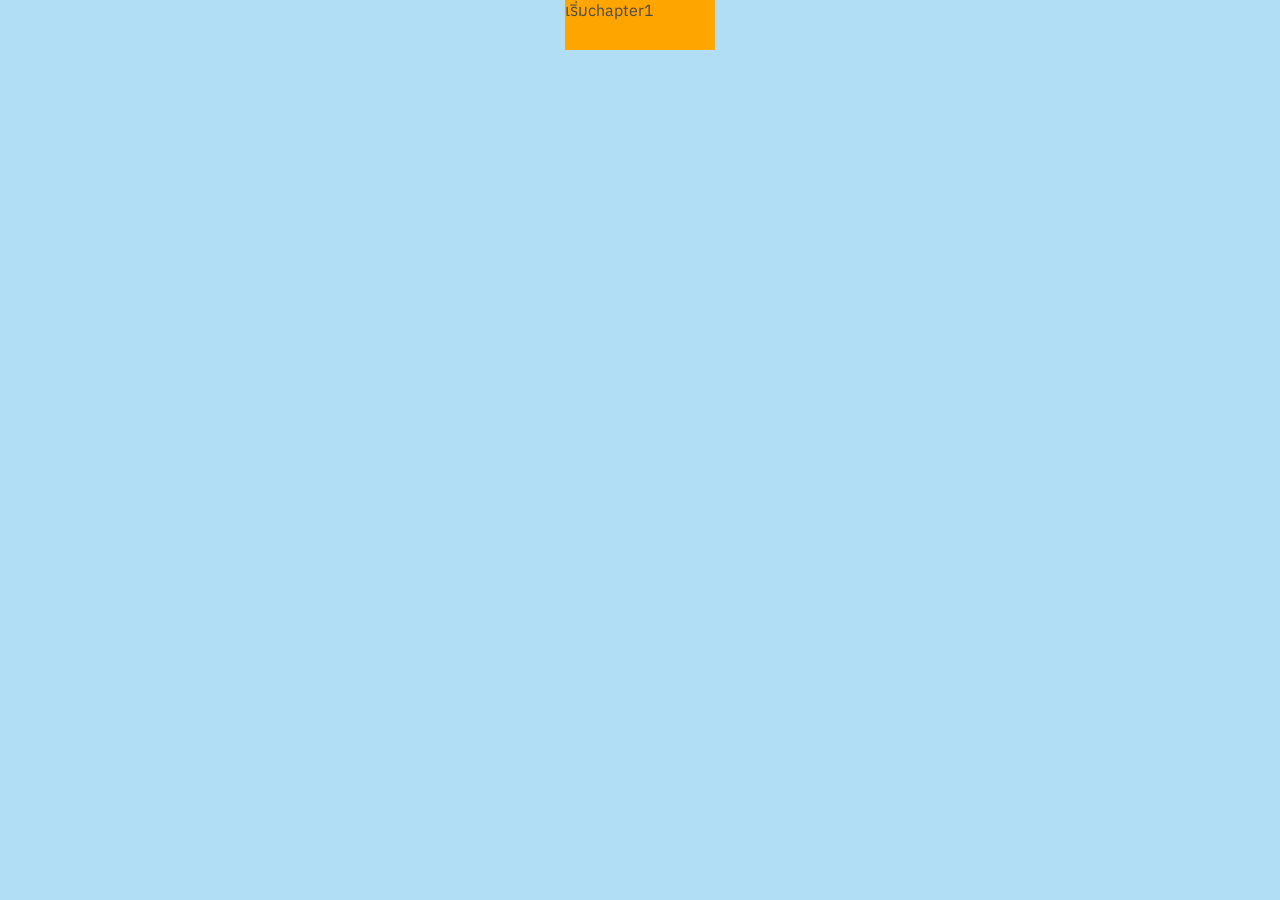
<file: chapter1.html>
<!DOCTYPE html>
<html lang="en">
<head>
    <meta charset="UTF-8">
    <meta name="viewport" content="width=device-width, initial-scale=1.0">
    <title>Document</title>
             <!-- css  -->
             <link rel="stylesheet" type="text/css" href="./littlemind_css.css"/>
             <!-- font  -->
             <link rel="preconnect" href="https://fonts.googleapis.com">
             <link rel="preconnect" href="https://fonts.gstatic.com" crossorigin>
             <link href="https://fonts.googleapis.com/css2?family=Anuphan:wght@100..700&display=swap" rel="stylesheet">
             <!-- script  -->
             <script src="https://code.jquery.com/jquery-3.7.1.js" integrity="sha256-eKhayi8LEQwp4NKxN+CfCh+3qOVUtJn3QNZ0TciWLP4=" crossorigin="anonymous"></script>
</head>
<body>

    <div style="height: 50px; width: 150px; background-color: orange;"
    onclick="openOverlay('.overlayto_chap1-3')"> เริ่มchapter1 </div>

    <!-- chapter1 page3 start-->
     <div class="overlayto_chap1-3 overlay-slidedown_overlayto_chap1-3">

        <div  class="chap1-page3">
            <div  class="fade-step-page txtchap1-page3 fade-textchap1" >
                ครอบครัวอัศวินน้อย<br>
                ตัดสินใจหยุดดูกิจกรรมบนต้นไม้<br>
                ก่อนที่อัศวินน้อยจะเริ่มสำรวจ
            </div>
        </div>
    

        <div class="footechap1-page3">
            <div  class="fade-step-page fade-next" 
            onclick="openOverlay('.overlayto_chap1-4')"   >
                แตะเพื่อไปต่อ
            </div>
        </div>

     </div>
    <!-- chapter1 page3 end-->

    <!-- chapter1 page4 start-->
    <div class="overlayto_chap1-4 overlay-slidedown_overlayto_chap1-4">

        <div  class="chap1-page4">
           
                <div  class="fade-step-page txtchap1-page4 fade-textchap1" >
                    "นั่น ! อยู่กันเป็น<span class="txtpink">ครอบครัวเหมือนเราเลย</span>"
                </div>
                <br>
                <div class="fade-step-page fadebg-chap1page4 chap1-page4-bgcontent">
                    <img class="fade-step-nest fade-nest chap1-page4-nest" src="./img/chapter1/page4/nest.png">
                    <img class="fade-step-nest fade-bird1 chap1-page4-bird1"  src="./img/chapter1/page4/bird1.png">
                    <img class="fade-step-nest fade-bird2 chap1-page4-bird2" src="./img/chapter1/page4/bird3.png">
                    <img class="fade-step-nest fade-bird3 chap1-page4-bird3" src="./img/chapter1/page4/bird2.png">
                    <img class="fade-step-nest fade-egg chap1-page4-egg"  src="./img/chapter1/page4/egg.png">
                </div>
                <br>
                <div  class="fade-step-nest   fadebg-chap1page4-2 txtchap1-page4" >
                    "ดูสิ มีอีกตัวกำลังจะออกมาแล้ว"
                </div>
                <br>
                <div  class="fade-step-nest   fadebg-chap1page4-3 txtchap1-page4" >
                    "เย้ ๆ ๆ น้องต้องน่ารักมากแน่ๆเลย"
                </div>
           
        </div>
    

        <div class="footechap1-page3" style="z-index: 2;">
            <div  class="fade-step-page fade-nextchap1-page4" 
            onclick="openOverlay('.overlayto_chap1-5')"   >
                แตะเพื่อไปต่อ
            </div>
        </div>

     </div>
    <!-- chapter1 page4 end-->

    <!-- chapter1 page5 start-->
     <div class="overlayto_chap1-5 overlay-slidedown_overlayto_chap1-5">
        <div class="fade-step-nest fadetxt-chap1page5-bg chap1-page5-bg" >
            <img class="chap1-page5-sizebg" src="./img/chapter1/page5/bg-1.png">
        </div>

        <div  class="chap1-page4">
            <div  class="fade-step-nest fade-birdchap1page5" >
                <div class="birdchap1page5">
                    <img class="chap1-page5-sizebird1" src="./img/chapter1/page5/bird1.png">
                </div>
               
            </div>
            <div class="chap1-page5-boxtxt1">
                <div class="fade-step-nest fadetxt-chap1page5-1" >
                    <div class="txtchap1-page5-1">
                        แม่นกดีใจมาก<br>
                        จน<span class="txtpink">ลืมลูกนกตัวโต</span><br>
                        ที่เฝ้าดูน้องอยู่ข้าง ๆ
                    </div>
                </div>

            </div>
         
            <div class="chap1-page5-boxtxt2">
                <div class="fade-step-nest fadetxt-chap1page5-2" >
                    <div class="txtchap1-page5-2">
                        ปีกของแม่นกกระพือ<br>
                        ไปโดนตัวลูกนกตัวโต<br>
                        จนพลัดตกลงมา
                    </div>
                </div>
            </div>

            <div class="fade-step-bird2 fadebird2-chap1page5" >
                <img class="chap1-page5-sizebird2" src="./img/chapter1/page5/bird2.png">
            </div>
      
        </div>

        <div class="footechap1-page3">
            <div  class="fade-step-page fade-nextchap1-page5" 
            onclick="openOverlay('.overlayto_chap1-6')"   >
                แตะเพื่อไปต่อ
            </div>
        </div>
     </div>
    <!-- chapter1 page5 end-->

    <!-- chapter1 page6 start-->
     <div class="overlayto_chap1-6 overlay-slidedown_overlayto_chap1-6">

        <div  class="chap1-page4">
           
            <div  class="fade-step-nest txtchap1-page6 fade-textchap1" >
                ตอนนี้<br>
                <span class="txtpink" style=" padding-left: 30px;">ลูกนกตัวโตไม่ได้อยู่ในรังแล้ว...</span>
            </div>
            <br>
            <div class="fade-step-page fadebg-chap1page6 chap1-page6-bgcontent">
                <img class="fade-step-nest fade-chap1page6-bird chap1-page6-bird" src="./img/chapter1/page6/bird.png">
            </div>
            <br>
            <div  class="fade-step-nest   fadetext-chap1page6 txtchap1-page4" >
                อัศวินตัวน้อยเห็นแล้วตกใจสงสัยว่า<br>
                <span class="txtpink" >ทำไมพ่อนกกับแม่นก<br>ไม่สนใจลูกนกตัวโตเลย</span>

            </div>
            <br>

        </div>

        <div class="footechap1-page3">
            <div  class="fade-step-page fade-nextchap1-page6" 
            onclick="openOverlay('.overlayto_chap1-7')"   >
                แตะเพื่อไปต่อ
            </div>
        </div>

     </div>
    <!-- chapter1 page6 end-->

    <!-- chapter1 page7 start-->
    <div class="overlayto_chap1-7 overlay-slidedown_overlayto_chap1-7">

        <div  class="chap1-page3">
            <div  class="fade-step-nest txtchap1-page3 fade-textchap1" >
                "ไม่ชอบแบบนี้เลย ถ้าพ่อกับแม่มีน้อง<br>
                 <span class="txtpink">เราจะถูกรักน้อยลง</span><br>
                เหมือนลูกนกตัวนั้นมั้ยนะ ?"
            </div>
        </div>
    

        <div class="footechap1-page3">
            <div  class="fade-step-page fade-next" 
            onclick="openOverlay('.overlayto_chap1-8')"   >
                แตะเพื่อไปต่อ
            </div>
        </div>

     </div>
    <!-- chapter1 page7 end-->

    <!-- chapter1 page8 start-->
    <div class="overlayto_chap1-8 overlay-slidedown_overlayto_chap1-8">

        <div style=" height: 100%; position: relative;">
            <div  class="fade-step-nest fade-textchap1 pic-nextstep" >
                <div onclick="$('.chap1page9-2').addClass('open');"  class="pic-chap1" >
                    <div class="chap1-positiondot">
                        <img class="chap1-sizedot" src="./img/chapter1/dot-active.png">
                        <img class="chap1-sizedot" src="./img/chapter1/dot.png">
                        <img class="chap1-sizedot" src="./img/chapter1/dot.png">
                    </div>
                </div>    
         
            </div>
            <div class="chap1page9-2">
                <div onclick="
                $('.chap1page9-3').addClass('open');
                setTimeout(function(){
                  $('#nextchap1').addClass('show');
                }, 2000);
              "class="pic-chap2" >
                    <div class="chap1-positiondot">
                        <img class="chap1-sizedot" src="./img/chapter1/dot.png">
                        <img class="chap1-sizedot" src="./img/chapter1/dot-active.png">
                        <img class="chap1-sizedot" src="./img/chapter1/dot.png">
                    </div>
                </div>
         
            </div>
            <div class="chap1page9-3">
                <div  class="pic-chap3" >
                    <div class="chap1-positiondot">
                        <img class="chap1-sizedot" src="./img/chapter1/dot.png">
                        <img class="chap1-sizedot" src="./img/chapter1/dot.png">
                        <img class="chap1-sizedot" src="./img/chapter1/dot-active.png">
                    </div>
                </div>

                <div id="nextchap1" class="nextpage-pic">
                    <div  class="fade-step-page fade-next" 
                    onclick="openOverlay('.overlayto_chap1-9')"   >
                        แตะเพื่อไปต่อ
                    </div>
                </div>
         
            </div>
        </div>
    
    
     </div>

    <!-- chapter1 page8 end-->

   

    <!-- chapter1 page9 start-->
    <div class="overlayto_chap1-9 overlay-slidedown_overlayto_chap1-9">
        <div  class="chap1-page3">
            <div  class="fade-step-page txtchap1-page3 fade-textchap1" >
                บางครั้ง <span class="txtpink-notbold">ลูกไม่ได้กลัวการมีน้องใหม่</span><br>
                แต่กลัวว่าวันหนึ่ง<span class="txtpink">ความรักของพ่อแม่</span><br>
                <span class="txtpink">จะหล่นหาย</span>เหมือนลูกนกตัวโตในรังนั้น
            </div>
        </div>
    

        <div class="footechap1-page3">
            <div  class="fade-step-page fade-next" 
            onclick="openOverlay('.overlayto_chap1-4')"   >
                แตะเพื่อไปต่อ
            </div>
        </div>

    </div>
    <!-- chapter1 page9 end-->
    
</body>
</html>

<script>
    function openOverlay(selector) {
    
      $(selector).addClass('open');
    
      setTimeout(() => {
        $(selector).find('.fade-bg').addClass('show');
      }, 800);
    
      setTimeout(() => {
        $(selector).find('.fade-text').addClass('show');
      }, 1500);
    
      setTimeout(() => {
        $(selector).find('.fade-next').addClass('show');
      }, 2500);

      setTimeout(() => {
        $(selector).find('.fade-textchap1').addClass('show');
      }, 800);

    //   chap1page4
      setTimeout(() => {
        $(selector).find('.fadebg-chap1page4').addClass('show');
      }, 1500);
      setTimeout(() => {
        $(selector).find('.fade-nest').addClass('show');
      }, 2500);
      setTimeout(() => {
        $(selector).find('.fade-bird1').addClass('show');
      }, 3000);
      setTimeout(() => {
        $(selector).find('.fade-bird2').addClass('show');
      }, 3200);
      setTimeout(() => {
        $(selector).find('.fade-bird3').addClass('show');
      }, 3400);
      setTimeout(() => {
        $(selector).find('.fade-egg').addClass('show');
      }, 4200);
      setTimeout(() => {
        $(selector).find('.fadebg-chap1page4-2').addClass('show');
      }, 7000);
      setTimeout(() => {
        $(selector).find('.fadebg-chap1page4-3').addClass('show');
      }, 7800);
      setTimeout(() => {
        $(selector).find('.fade-nextchap1-page4').addClass('show');
      }, 8800);

    //   chap1page4

     //chap1page5
     setTimeout(() => {
        $(selector).find('.fade-birdchap1page5').addClass('show');
      }, 800);
      setTimeout(() => {
        $(selector).find('.fadetxt-chap1page5-1').addClass('show');
      }, 1800);
      setTimeout(() => {
        $(selector).find('.fadetxt-chap1page5-bg').addClass('show');
      }, 3200);
      setTimeout(() => {
        $(selector).find('.fadebird2-chap1page5').addClass('show');
      }, 4200);
      setTimeout(() => {
        $(selector).find('.fadetxt-chap1page5-2').addClass('show');
      }, 6000);
      setTimeout(() => {
        $(selector).find('.fade-nextchap1-page5').addClass('show');
      }, 7800);
      //chap1page5

      //chap1page6
      setTimeout(() => {
        $(selector).find('.fade-textchap1').addClass('show');
      }, 1500);
      setTimeout(() => {
        $(selector).find('.fadebg-chap1page6').addClass('show');
      }, 2500);
      setTimeout(() => {
        $(selector).find('.fade-chap1page6-bird').addClass('show');
      }, 3200);
      setTimeout(() => {
        $(selector).find('.fadetext-chap1page6').addClass('show');
      }, 4500);
      setTimeout(() => {
        $(selector).find('.fade-nextchap1-page6').addClass('show');
      }, 6500);
      //chap1page6
      
    
    }
    </script>
</file>
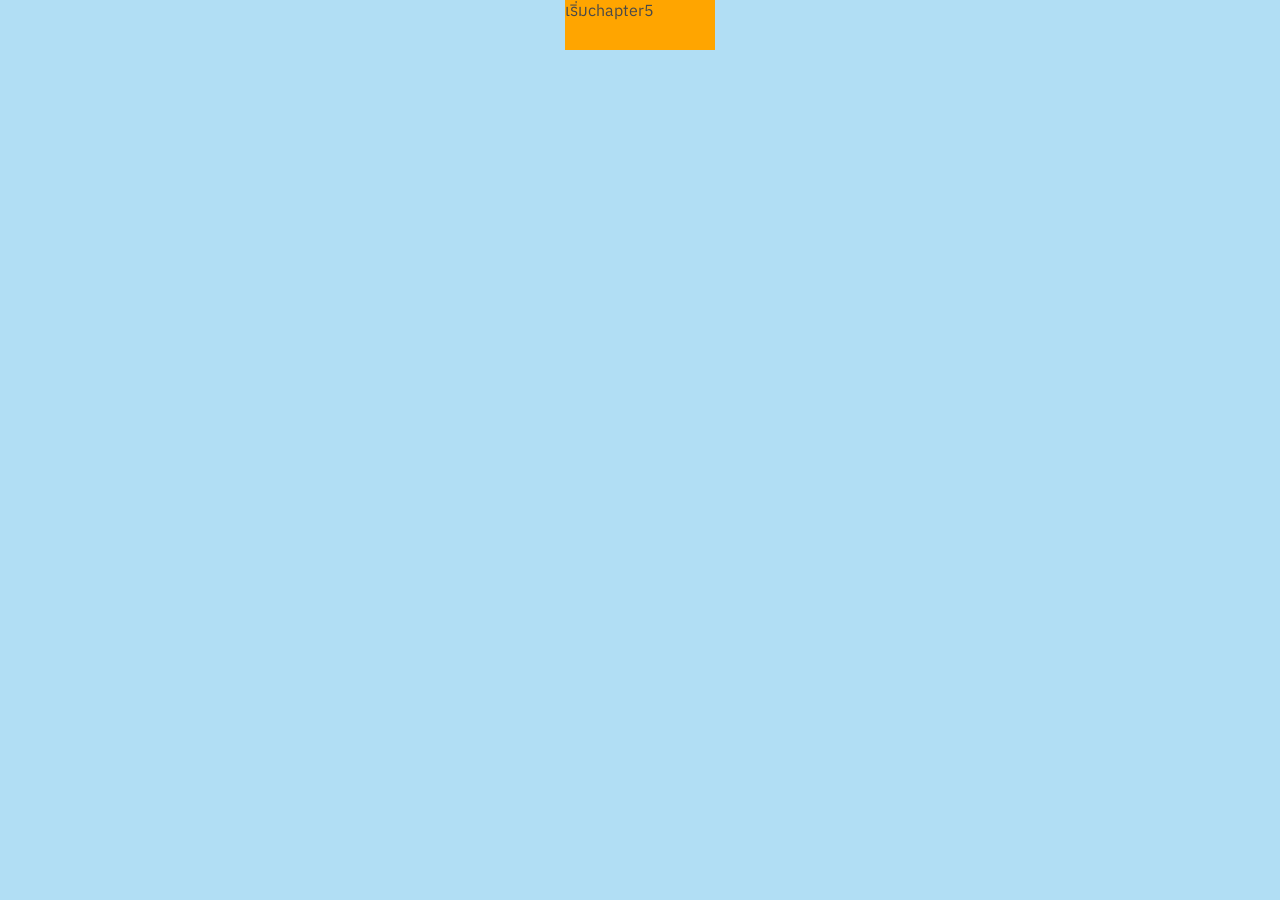
<file: chapter5.html>
<!DOCTYPE html>
<html lang="en">
<head>
    <meta charset="UTF-8">
    <meta name="viewport" content="width=device-width, initial-scale=1.0">
    <title>Document</title>
              <!-- css  -->
              <link rel="stylesheet" type="text/css" href="./littlemind_css.css"/>
              <!-- font  -->
              <link rel="preconnect" href="https://fonts.googleapis.com">
              <link rel="preconnect" href="https://fonts.gstatic.com" crossorigin>
              <link href="https://fonts.googleapis.com/css2?family=Anuphan:wght@100..700&display=swap" rel="stylesheet">
              <!-- script  -->
              <script src="https://code.jquery.com/jquery-3.7.1.js" integrity="sha256-eKhayi8LEQwp4NKxN+CfCh+3qOVUtJn3QNZ0TciWLP4=" crossorigin="anonymous"></script>
</head>
<body>
    <div style="height: 50px; width: 150px; background-color: orange;"
    onclick="openOverlay('.overlayto_chap5-1')"> เริ่มchapter5 </div>

    <!-- chap5 page 1 start -->
    <div  class="overlay overlayto_chap5-1 overlay-slidedown_overlayto_chap5-1">
        <div class="chap1-page3">
           <div class="fade-step-nest chap5-page1-txt2 fade-1500">
            กว่าพายุจะสงบก็ล่วงเลยมาถึงยามเย็น<br>
            ครอบครัวอัศวินจึงต้องหาเส้นทางใหม่<br> 
            เพื่อให้สามารถเดินทางถึงปราสาทได้ก่อนพลบค่ำ
           </div>
           <div  class="fade-step-nest fade-1800 chap5-page1-sizepic">
            <img style="width: 100%; height: 100%;" src="./img/chapter5/page1/water.png">
           </div>
           <div class="fade-step-nest chap5-page1-txt3 fade-2700">
            พวกเขาเลยตัดสินใจเดินเลี่ยงมาทาง<br>
            <span class="chap5-page1-txt">แม่น้ำสายเล็ก ๆ </span> แทน

           </div>
            

        </div>
        
        <div class="footechap1-page3">
            <div  class="fade-step-page fade-3200" 
            onclick="openOverlay('.overlayto_chap5-2')"   >
                แตะเพื่อไปต่อ
            </div>
        </div>
    </div>
     <!-- chap5 page 1 end -->

    <!-- chap5 page 2 start -->
    <div  class="overlay overlayto_chap5-2 overlay-slidedown_overlayto_chap5-2">
        <div class="fade-step-nest chap5-page2-txt1 fade-1500">
            จนมาเจอเข้ากับคุณลุงคนเรือ<br>
            กำลังจะเคลื่อนเรือไม้ออกจากท่า
        </div>
        <div class="chap5-page2-sizeport fade-step-nest fade-2100">
            <img style="width: 100%; height: 100%;" src="./img/chapter5/page2/port.png">
        </div>
        <div class="chap5-page2-sizehuman fade-step-nest fade-2700">
            <img style="width: 100%; height: 100%;" src="./img/chapter5/page2/human.png">
        </div>
        <div class="fade-step-nest chap5-page2-txt2 fade-3900">
            แต่ดูเหมือนว่า<br>
            <span class="chap5-txt-purple">จะเหลือที่นั่งบนเรือไม้เพียงที่นั่งเดียว</span><br>
            ที่จะบรรทุกไปพร้อมกับคนเรือได้
        </div>
        
        <div class="footechap1-page3">
            <div   class="fade-step-page fade-4500" 
            onclick="openOverlay('.overlayto_chap5-3')"   >
                แตะเพื่อไปต่อ
            </div>
        </div>
    </div>
    <!-- chap5 page 2 end -->

    <!-- chap5 page 3 start -->
    <div class="overlay overlayto_chap5-3 overlay-slidedown_overlayto_chap5-3">
        <div class="page-condition fade-step-page fade-1000">
            <div class="chap1-pic">
                <img class="chap1-size-pic" src="./img/chapter5/page3/picchap5-3.png">
            </div>

            <div class="bg-btn-condition">
                <div onclick="openOverlay('.overlayto_chap5-4')" class="btn-condition"  value="true">
                    <span style="font-weight: bold;">ฉันจำเป็นต้องให้ลูกนั่งล่วงหน้าไปคนเดียว</span><br>
                    (ใช่ ครอบครัวของฉันไม่ได้อยู่ด้วยกัน)
                </div>
                <div onclick="openOverlay('.overlayto_chap5-resultno')" class="btn-condition" value="false">
                    <span style="font-weight: bold;">ฉันให้คุณลุงคนเรือไปก่อนดีกว่า</span><br>               
                    (ไม่ใช่ ครอบครัวของฉันอยู่พร้อมหน้า)
                </div>
            </div>
        </div>
        

        <div class="footerpage14">
            <div class="fade-step-page fade-2500">
                เลือกคำตอบตามประเภทครอบครัวของคุณ
            </div>
        </div>
    </div>
    <!-- chap5 page 3 end-->

    <!-- chap5 page 4 start-->
    <div class="overlay overlayto_chap5-4 overlay-slidedown_overlayto_chap5-4">

        <div  class="chap1-page4">
           
                <div  class="fade-step-page txtchap1-page4 fade-1500" >
                    อัศวินคิดไตร่ตรองอย่างถี่ถ้วน<br>
                    พ่อแม่จะให้เขานั่งไปคนเดียวจริง ๆ หรอ
                </div>
                <br>
                <div class="fade-step-page fade-1800 chap5-page4-bgcontent">
                    <img class="fade-step-nest fade-2500 chap5-page4-prince" src="./img/chapter5/page4/prince.png">

                </div>
                <br>
                <div  class="fade-step-nest   fade-3000 txtchap1-page4" >
                    เขาไม่กล้าไปกับคุณลุงเพียงลำพังหรอก<br>
                    <span class="chap5-page1-txt">ไม่ชินเอาซะเลยจริง ๆ </span><br>
                    เมื่อต้องอยู่ในสถานการณ์แบบนี้
                </div>
                <br>
     
           
        </div>
    

        <div class="footechap1-page3" style="z-index: 2;">
            <div  class="fade-step-page fade-3400" 
            onclick="openOverlay('.overlayto_chap5-5')"   >
                แตะเพื่อไปต่อ
            </div>
        </div>

     </div>
    <!-- chap5 page 4 end-->

    <!-- chap5 page 5 start-->
    <div class="overlay overlayto_chap5-5 overlay-slidedown_overlayto_chap5-5">

        <div  class="chap1-page4">
           
                <div class="fade-step-page  fade-1500 chap5-page5-boxpic" >
                    <img class="chap5-page5-sizepic" src="./img/chapter5/page5/content.png">
                    
                </div>
              
        </div>
    
        <div class="footechap1-page3" style="z-index: 2;">
            <div  class="fade-step-page fade-2500" 
            onclick="openOverlay('.overlayto_chap5-6')"   >
                แตะเพื่อไปต่อ
            </div>
        </div>
     </div>
    <!-- chap5 page 5 end -->

    <!-- chap5 page 6 start-->
        <div class="overlay overlayto_chap5-6 overlay-slidedown_overlayto_chap5-6">

            <div  class="chap1-page4">
           
                <div  class="fade-step-page txtchap1-page4 fade-1500" >
                    แม้ใจไม่อยากจะทิ้งพ่อกับแม่ไป<br>
                    แต่อัศวินน้อยก็จำเป็นต้องออกเดินทาง<br>
                    ผจญภัยต่อไปด้วยตัวของตัวเอง
                </div>
                <br>
                <div class="fade-step-page fade-1800 chap5-page6-bgcontent">
                    <img class="fade-step-nest fade-2500 chap5-page6-boat" src="./img/chapter5/page6/boat.png">

                </div>
                <br>
                <div  class="fade-step-nest   fade-3000 txtchap1-page4" >
                    เข้าไม่รู้ว่าหนทางข้างหน้าจะเป็นเช่นไร<br>
                    และ <span class="chap5-page1-txt">ไม่แน่ใจว่าควรทำอย่างไร</span><br>
                    หากต้องเผชิญกับคลื่นที่แรงขึ้น
                </div>
                <br>
     
           
        </div>
    

        <div class="footechap1-page3" style="z-index: 2;">
            <div  class="fade-step-page fade-3400" 
            onclick="openOverlay('.overlayto_chap5-7')"   >
                แตะเพื่อไปต่อ
            </div>
        </div>
         </div>
    <!-- chap5 page 6 end -->

    <!-- chap5 page 7 start-->
      <div class="overlay overlayto_chap5-7 overlay-slidedown_overlayto_chap5-7">

        <div  class="chap1-page4">
           
                <div  class="fade-step-page txtchap1-page4 fade-1500" >
                    เมื่อเรือลำเล็กแล่นออกจากฝั่ง
                </div>
                <br>
                <div class="fade-step-page fade-1800 chap5-page7-bgcontent">
                    <img class="fade-step-nest fade-2500 chap5-page4-prince" src="./img/chapter5/page7/family.png">

                </div>
                <br>
                <div  class="fade-step-nest   fade-3000 txtchap1-page4" >
                    เงาของพ่อกับแม่<span class="chap5-page1-txt">ค่อย ๆ เลือนหายไป</span><br>
                    เหลือเพียงความคิดถึงที่ลอยไปกับสายน้ำ
                </div>
                <br>       
        </div>
    
        <div class="footechap1-page3" style="z-index: 2;">
            <div  class="fade-step-page fade-3400" 
            onclick="openOverlay('.overlayto_chap5-8')"   >
                แตะเพื่อไปต่อ
            </div>
        </div>

     </div>
    <!-- chap5 page 7 end-->

    <!-- chap5 page 8 start-->
       <div class="overlay overlayto_chap5-8 overlay-slidedown_overlayto_chap5-8">

        <div  class="chap1-page4">
           
                <div  class="fade-step-page txtchap1-page4 fade-1500" >
                    <span class="chap5-page1-txt">บางครั้ง กระแสน้ำก็แรงขึ้น<br>ราวกับจะพลัดุกอย่างไป</span>
                </div>
                <br>
                <div class="fade-step-page fade-1800 chap5-page8-bgcontent1">
                    <img class="fade-step-page8-1 fade-2500 chap5-page8-boat" src="./img/chapter5/page8/boat.png">
                    <img class="fade-step-page8-2 fade-2500 chap5-page8-fish1" src="./img/chapter5/page8/fish-1.png">

                </div>
                <br>
                <div  class="fade-step-nest   fade-3000 txtchap1-page4" >
                    เพื่อนของเขาตอนนี้มีเพียง<br>
                    <span class="chap5-page1-txt">ฝูงปลาที่ว่ายทวนไปเรื่อย ๆ </span><br>
                    เหมือนกำลังแตกตื่นและพยายามหนีไปอีกทาง
                </div>
                <br>   
                <div class="fade-step-page fade-3900 chap5-page8-bgcontent2">
                    <img class="fade-step-page8-3 fade-4200 chap5-page8-fish3" src="./img/chapter5/page8/fish-2.png">


                </div>
                  
        </div>
    
        <div class="footechap1-page3" style="z-index: 2;">
            <div  class="fade-step-page fade-3400" 
            onclick="openOverlay('.overlayto_chap5-9')"   >
                แตะเพื่อไปต่อ
            </div>
        </div>

     </div>
    <!-- chap5 page 8 end-->

       <!-- chap5 page 9 start-->
    <div class="overlay overlayto_chap5-9 overlay-slidedown_overlayto_chap5-9">
        <div  class="chap1-page3">
            <div  class="fade-step-nest txtchap1-page3 fade-1500" >
                "เส้นทางนี้ไม่พร้อมต้อนรับเขาเลย<br>
                <span class="chap5-page1-txt">ทำไมมีแต่ความน่ากลัว</span><br>
                นี่จะเป็นครั้งสุดท้ายหรือเปล่าที่เราต้องปรับตัว"
            </div>
        </div>
        <div class="footerpage14 ">
            <div    class="fade-step-page fade-2500" 
            onclick="openOverlay('.overlayto_chap5-10')" >
                แตะเพื่อไปต่อ
            </div>
        </div>
     </div>
    <!-- chap5 page 9 end-->

    <!-- chap5 page10 start -->
    <div class="overlay overlayto_chap5-10 overlay-slidedown_overlayto_chap5-10 ">

        <div style=" height: 100%; position: relative;">
            <div  class="fade-step-nest fade-1500 pic-nextstep" >
                <div onclick="$('.chap5page10-2').addClass('open');"  class="pic-chap5-10" >
                    <div class="chap1-positiondot">
                        <img class="chap1-sizedot" src="./img/chapter5/dot-active.png">
                        <img class="chap1-sizedot" src="./img/chapter5/dot.png">
                        <img class="chap1-sizedot" src="./img/chapter5/dot.png">
                    </div>
                </div>    
         
            </div>
            <div class="chap5page10-2">
                <div onclick="
                $('.chap5page10-3').addClass('open');
                setTimeout(function(){
                  $('#nextchap1').addClass('show');
                }, 2000);
              "class="pic-chap5-11" >
                    <div class="chap1-positiondot">
                        <img class="chap1-sizedot" src="./img/chapter5/dot.png">
                        <img class="chap1-sizedot" src="./img/chapter5/dot-active.png">
                        <img class="chap1-sizedot" src="./img/chapter5/dot.png">
                    </div>
                </div>
         
            </div>
            <div class="chap5page10-3">
                <div  class="pic-chap5-12" >
                    <div class="chap1-positiondot">
                        <img class="chap1-sizedot" src="./img/chapter5/dot.png">
                        <img class="chap1-sizedot" src="./img/chapter5/dot.png">
                        <img class="chap1-sizedot" src="./img/chapter5/dot-active.png">
                    </div>
                </div>

                <div id="nextchap1" class="nextpage-pic">
                    <div  class="fade-step-page fade-2500" 
                    onclick="openOverlay('.overlayto_chap5-11')"   >
                        แตะเพื่อไปต่อ
                    </div>
                </div>
         
            </div>
        </div>  
     </div>
     <!-- chap5 page10 end -->

    <!-- chap5 page 11 start-->
        <div class="overlay overlayto_chap5-11 overlay-slidedown_overlayto_chap5-11">
            <div  class="chap1-page3">
                <div  class="fade-step-nest txtchap1-page3 fade-1500" >
                    การล่องเรือในเส้นทางที่ไม่รู้จัก<br>
                    เต็มไปด้วย <span class="chap5-page1-txt">ความหวั่นใจและไม่มั่นคง</span>
                    <br><br>
                    แต่ทุกระลอกคลื่นที่พัดผ่าน<br>
                    จะสอนให้ลูกรู้จักวิธีการทำความคุ้นเคย<br>
                    และปรับตัวในโลกใบใหม่
                </div>
            </div>
            <div class="footerpage14 ">
                <div    class="fade-step-page fade-2500" 
                onclick="openOverlayResult('.overlayto_preresult')" >
                    แตะเพื่อไปต่อ
                </div>
            </div>
         </div>
     <!-- chap5 page 11 end-->

    


    <div class="overlay overlayto_chap5-resultno overlay-slidedown_overlayto_chap5-resultno">
        <div  class="chap1-page3">
            <div  class="fade-step-nest txtchap1-page3 fade-1500" >
                เรือไม้ลำนี้เล็กเกินไปสำหรับพวกเรา<br>
                ลองค่อย ๆ เดินไปข้างหน้า<br>
                จนกว่าจะเจอสะพานข้ามฝั่งดีกว่า
            </div>
        </div>
        <div class="footerpage14 ">
            <div    class="fade-step-page fade-2500" 
            onclick="openOverlayResult('.overlayto_preresult')">
                แตะเพื่อไปต่อ
            </div>
        </div>
    </div>



    
</body>
</html>


    <script>
    
    function openOverlay(selector) {
    
    const $next = $(selector);
    const $current = $('.overlay.open').not($next);
    
    // เปิดหน้าใหม่
    $next
      .addClass('open')
      .removeClass('hidden')
      .css('z-index', 2);
    
    // หน้าเก่าอยู่ล่าง
    $current.css('z-index', 1);
    
    // หลัง slide-in → fade หน้าเก่า
    setTimeout(() => {
      $current.addClass('fade-up');
    }, 700);
    
    // หลัง fade → ซ่อนหน้าเก่า (ไม่ remove open)
    setTimeout(() => {
      $current
        .addClass('hidden')
        .removeClass('fade-up')
        .css({
          zIndex: '',
          top: '',
          opacity: '',
          transform: 'translateX(0)' // 🔒 ป้องกันเด้ง
        });
    }, 1100);
    
    /* ===== 800ms ===== */
    setTimeout(() => {
      $(selector).find('.fade-800').addClass('show');
    }, 800);
    
    /* ===== 1000ms ===== */
    setTimeout(() => {
      $(selector).find('.fade-1000').addClass('show');
    }, 1000);
    
    /* ===== 1500ms ===== */
    setTimeout(() => {
      $(selector).find('.fade-1500').addClass('show');
    }, 1500);
    
    /* ===== 1800ms ===== */
    setTimeout(() => {
      $(selector).find('.fade-1800').addClass('show');
    }, 1800);
    
    /* ===== 2100ms ===== */
    setTimeout(() => {
      $(selector).find('.fade-2100').addClass('show');
    }, 2100);
    
    /* ===== 2500ms ===== */
    setTimeout(() => {
      $(selector).find('.fade-2500' ).addClass('show');
    }, 2500);
    
    /* ===== 2700ms ===== */
    setTimeout(() => {
      $(selector).find('.fade-2700').addClass('show');
    }, 2700);
    
    /* ===== 3000ms ===== */
    setTimeout(() => {
      $(selector).find('.fade-3000').addClass('show');
    }, 3000);
    
    /* ===== 3200ms ===== */
    setTimeout(() => {
      $(selector).find(
        '.fade-3200'
      ).addClass('show');
    }, 3200);
    
    /* ===== 3300ms ===== */
    setTimeout(() => {
      $(selector).find('.fade-3300').addClass('show');
    }, 3300);
    
    /* ===== 3400ms ===== */
    setTimeout(() => {
      $(selector).find('.fade-3400').addClass('show');
    }, 3400);
    
    /* ===== 3900ms ===== */
    setTimeout(() => {
      $(selector).find('.fade-3900').addClass('show');
    }, 3900);
    
    /* ===== 4200ms ===== */
    setTimeout(() => {
      $(selector).find('.fade-4200').addClass('show');
    }, 4200);
    
    /* ===== 4500ms ===== */
    setTimeout(() => {
      $(selector).find('.fade-4500').addClass('show');
    }, 4500);
    
    /* ===== 6000ms ===== */
    setTimeout(() => {
      $(selector).find('.fade-6000').addClass('show');
    }, 6000);
    
    /* ===== 6500ms ===== */
    setTimeout(() => {
      $(selector).find('.fade-6500').addClass('show');
    }, 6500);
    
    /* ===== 7000ms ===== */
    setTimeout(() => {
      $(selector).find('.fade-7000').addClass('show');
    }, 7000);
    
    /* ===== 7800ms ===== */
    setTimeout(() => {
      $(selector).find(
        '.fade-7800'
      ).addClass('show');
    }, 7800);
    
    /* ===== 8800ms ===== */
    setTimeout(() => {
      $(selector).find('.fade-8800').addClass('show');
    }, 8800);
    
    }
    
    
    </script>
</file>
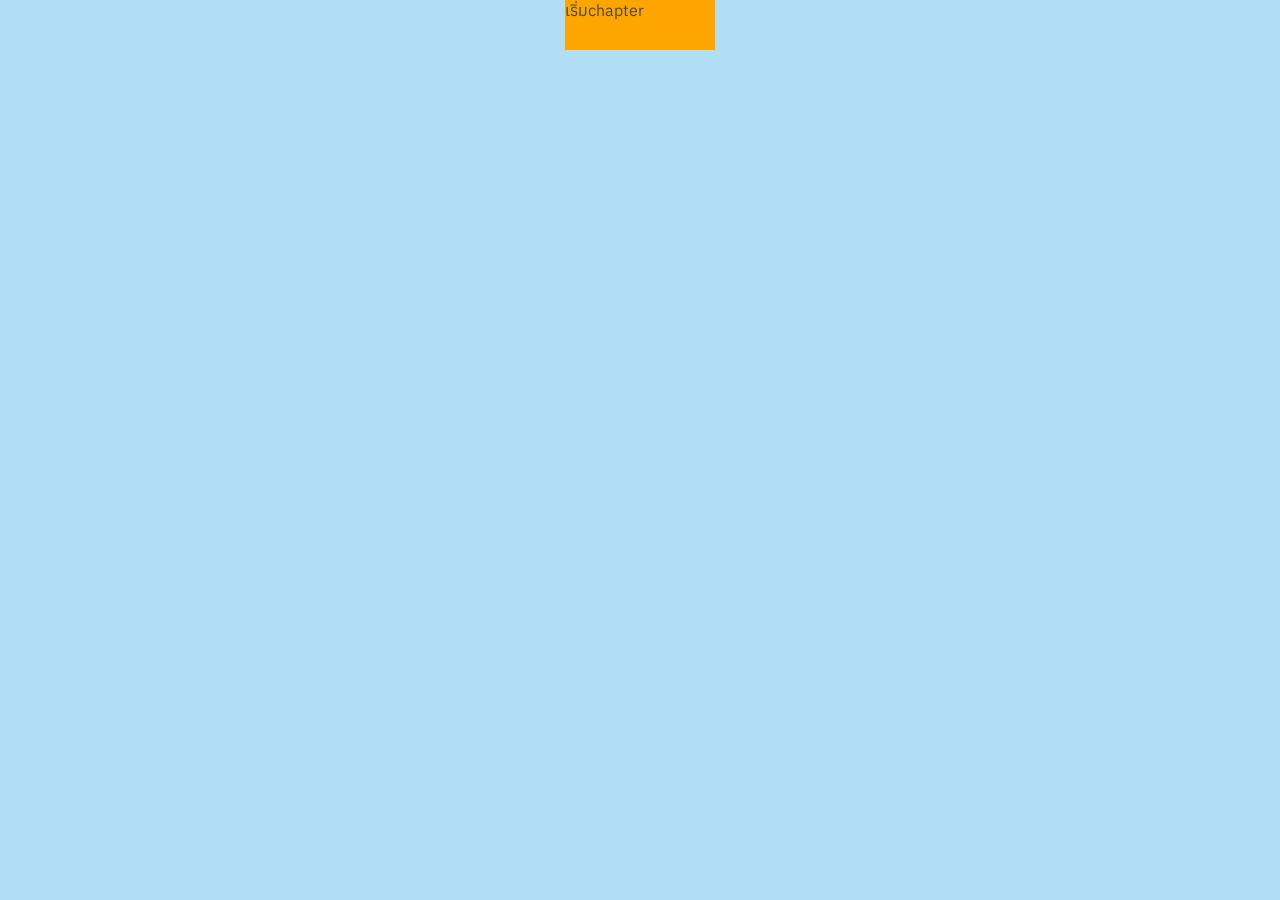
<file: condition.html>
<!DOCTYPE html>
<html lang="en">
<head>
    <meta charset="UTF-8">
    <meta name="viewport" content="width=device-width, initial-scale=1.0">
    <title>Document</title>
             <!-- css  -->
             <link rel="stylesheet" type="text/css" href="./littlemind_css.css"/>
             <!-- font  -->
             <link rel="preconnect" href="https://fonts.googleapis.com">
             <link rel="preconnect" href="https://fonts.gstatic.com" crossorigin>
             <link href="https://fonts.googleapis.com/css2?family=Anuphan:wght@100..700&display=swap" rel="stylesheet">
             <!-- script  -->
             <script src="https://code.jquery.com/jquery-3.7.1.js" integrity="sha256-eKhayi8LEQwp4NKxN+CfCh+3qOVUtJn3QNZ0TciWLP4=" crossorigin="anonymous"></script>
</head>
<style>
    .overlayto_chap1-1{
    position: fixed;
    width: 100%;
    max-width:440px;
    height: 100%;
    top: 0;
    margin: 0;
    z-index:1;
    background-color: aquamarine;
    }

    .overlay-slidedown_overlayto_chap1-1.open {
        z-index: 1;
        overflow: hidden ;
        visibility: visible;
        -webkit-transform: translateX(0%);
        transform: translateX(0%);
        -webkit-transition: -webkit-transform 0.7s ease-in-out;
        transition: transform 0.7s ease-in-out;
    }

    .overlay-slidedown_overlayto_chap1-1{
        visibility: hidden;
        -webkit-transform: translateX(100%);
        transform: translateX(100%);
        -webkit-transition: -webkit-transform 0.7s ease-in-out, visibility 0s 0.7s;
        transition: transform 0.7s ease-in-out, visibility 0s 0.7s;
    }
    .overlayto_chap1-2{
    position: fixed;
    width: 100%;
    max-width:440px;
    height: 100%;
    top: 0;
    margin: 0;
    z-index:1;
    background-color: white;
    }

    .overlay-slidedown_overlayto_chap1-2.open {
        z-index: 1;
        overflow: hidden ;
        visibility: visible;
        -webkit-transform: translateX(0%);
        transform: translateX(0%);
        -webkit-transition: -webkit-transform 0.7s ease-in-out;
        transition: transform 0.7s ease-in-out;
    }

    .overlay-slidedown_overlayto_chap1-2{
        visibility: hidden;
        -webkit-transform: translateX(100%);
        transform: translateX(100%);
        -webkit-transition: -webkit-transform 0.7s ease-in-out, visibility 0s 0.7s;
        transition: transform 0.7s ease-in-out, visibility 0s 0.7s;
    }
    .overlayto_chap1-resultno{
    position: fixed;
    width: 100%;
    max-width:440px;
    height: 100%;
    top: 0;
    margin: 0;
    z-index:1;
    background-color: white;
    }

    .overlay-slidedown_overlayto_chap1-resultno.open {
        z-index: 1;
        overflow: hidden ;
        visibility: visible;
        -webkit-transform: translateX(0%);
        transform: translateX(0%);
        -webkit-transition: -webkit-transform 0.7s ease-in-out;
        transition: transform 0.7s ease-in-out;
    }

    .overlay-slidedown_overlayto_chap1-resultno{
        visibility: hidden;
        -webkit-transform: translateX(100%);
        transform: translateX(100%);
        -webkit-transition: -webkit-transform 0.7s ease-in-out, visibility 0s 0.7s;
        transition: transform 0.7s ease-in-out, visibility 0s 0.7s;
    }

    .overlayto_chap2-1{
    position: fixed;
    width: 100%;
    max-width:440px;
    height: 100%;
    top: 0;
    margin: 0;
    z-index:1;
    background-color: white;
    }

    .overlay-slidedown_overlayto_chap2-1.open {
        z-index: 1;
        overflow: hidden ;
        visibility: visible;
        -webkit-transform: translateX(0%);
        transform: translateX(0%);
        -webkit-transition: -webkit-transform 0.7s ease-in-out;
        transition: transform 0.7s ease-in-out;
    }

    .overlay-slidedown_overlayto_chap2-1{
        visibility: hidden;
        -webkit-transform: translateX(100%);
        transform: translateX(100%);
        -webkit-transition: -webkit-transform 0.7s ease-in-out, visibility 0s 0.7s;
        transition: transform 0.7s ease-in-out, visibility 0s 0.7s;
    }

    .overlayto_chap2-2{
    position: fixed;
    width: 100%;
    max-width:440px;
    height: 100%;
    top: 0;
    margin: 0;
    z-index:1;
    background-color: white;
    }

    .overlay-slidedown_overlayto_chap2-2.open {
        z-index: 1;
        overflow: hidden ;
        visibility: visible;
        -webkit-transform: translateX(0%);
        transform: translateX(0%);
        -webkit-transition: -webkit-transform 0.7s ease-in-out;
        transition: transform 0.7s ease-in-out;
    }

    .overlay-slidedown_overlayto_chap2-2{
        visibility: hidden;
        -webkit-transform: translateX(100%);
        transform: translateX(100%);
        -webkit-transition: -webkit-transform 0.7s ease-in-out, visibility 0s 0.7s;
        transition: transform 0.7s ease-in-out, visibility 0s 0.7s;
    }

    .overlayto_chap2-resultno{
    position: fixed;
    width: 100%;
    max-width:440px;
    height: 100%;
    top: 0;
    margin: 0;
    z-index:1;
    background-color: white;
    }

    .overlay-slidedown_overlayto_chap2-resultno.open {
        z-index: 1;
        overflow: hidden ;
        visibility: visible;
        -webkit-transform: translateX(0%);
        transform: translateX(0%);
        -webkit-transition: -webkit-transform 0.7s ease-in-out;
        transition: transform 0.7s ease-in-out;
    }

    .overlay-slidedown_overlayto_chap2-resultno{
        visibility: hidden;
        -webkit-transform: translateX(100%);
        transform: translateX(100%);
        -webkit-transition: -webkit-transform 0.7s ease-in-out, visibility 0s 0.7s;
        transition: transform 0.7s ease-in-out, visibility 0s 0.7s;
    }

    .overlayto_chap3-1{
    position: fixed;
    width: 100%;
    max-width:440px;
    height: 100%;
    top: 0;
    margin: 0;
    z-index:1;
    background-color: white;
    }

    .overlay-slidedown_overlayto_chap3-1.open {
        z-index: 1;
        overflow: hidden ;
        visibility: visible;
        -webkit-transform: translateX(0%);
        transform: translateX(0%);
        -webkit-transition: -webkit-transform 0.7s ease-in-out;
        transition: transform 0.7s ease-in-out;
    }

    .overlay-slidedown_overlayto_chap3-1{
        visibility: hidden;
        -webkit-transform: translateX(100%);
        transform: translateX(100%);
        -webkit-transition: -webkit-transform 0.7s ease-in-out, visibility 0s 0.7s;
        transition: transform 0.7s ease-in-out, visibility 0s 0.7s;
    }

    .overlayto_all-result{
    position: fixed;
    width: 100%;
    max-width:440px;
    height: 100%;
    top: 0;
    margin: 0;
    z-index:1;
    background-color: white;
    }

    .overlay-slidedown_overlayto_all-result.open {
        z-index: 1;
        overflow: hidden ;
        visibility: visible;
        -webkit-transform: translateX(0%);
        transform: translateX(0%);
        -webkit-transition: -webkit-transform 0.7s ease-in-out;
        transition: transform 0.7s ease-in-out;
    }

    .overlay-slidedown_overlayto_all-result{
        visibility: hidden;
        -webkit-transform: translateX(100%);
        transform: translateX(100%);
        -webkit-transition: -webkit-transform 0.7s ease-in-out, visibility 0s 0.7s;
        transition: transform 0.7s ease-in-out, visibility 0s 0.7s;
    }

    .overlayto_chap3-2{
    position: fixed;
    width: 100%;
    max-width:440px;
    height: 100%;
    top: 0;
    margin: 0;
    z-index:1;
    background-color: white;
    }

    .overlay-slidedown_overlayto_chap3-2.open {
        z-index: 1;
        overflow: hidden ;
        visibility: visible;
        -webkit-transform: translateX(0%);
        transform: translateX(0%);
        -webkit-transition: -webkit-transform 0.7s ease-in-out;
        transition: transform 0.7s ease-in-out;
    }

    .overlay-slidedown_overlayto_chap3-2{
        visibility: hidden;
        -webkit-transform: translateX(100%);
        transform: translateX(100%);
        -webkit-transition: -webkit-transform 0.7s ease-in-out, visibility 0s 0.7s;
        transition: transform 0.7s ease-in-out, visibility 0s 0.7s;
    }

    .overlayto_chap3-resultno{
    position: fixed;
    width: 100%;
    max-width:440px;
    height: 100%;
    top: 0;
    margin: 0;
    z-index:1;
    background-color: white;
    }

    .overlay-slidedown_overlayto_chap3-resultno.open {
        z-index: 1;
        overflow: hidden ;
        visibility: visible;
        -webkit-transform: translateX(0%);
        transform: translateX(0%);
        -webkit-transition: -webkit-transform 0.7s ease-in-out;
        transition: transform 0.7s ease-in-out;
    }

    .overlay-slidedown_overlayto_chap3-resultno{
        visibility: hidden;
        -webkit-transform: translateX(100%);
        transform: translateX(100%);
        -webkit-transition: -webkit-transform 0.7s ease-in-out, visibility 0s 0.7s;
        transition: transform 0.7s ease-in-out, visibility 0s 0.7s;
    }

    .overlayto_chap4-1{
    position: fixed;
    width: 100%;
    max-width:440px;
    height: 100%;
    top: 0;
    margin: 0;
    z-index:1;
    background-color: white;
    }

    .overlay-slidedown_overlayto_chap4-1.open {
        z-index: 1;
        overflow: hidden ;
        visibility: visible;
        -webkit-transform: translateX(0%);
        transform: translateX(0%);
        -webkit-transition: -webkit-transform 0.7s ease-in-out;
        transition: transform 0.7s ease-in-out;
    }

    .overlay-slidedown_overlayto_chap4-1{
        visibility: hidden;
        -webkit-transform: translateX(100%);
        transform: translateX(100%);
        -webkit-transition: -webkit-transform 0.7s ease-in-out, visibility 0s 0.7s;
        transition: transform 0.7s ease-in-out, visibility 0s 0.7s;
    }

    .overlayto_chap4-2{
    position: fixed;
    width: 100%;
    max-width:440px;
    height: 100%;
    top: 0;
    margin: 0;
    z-index:1;
    background-color: white;
    }

    .overlay-slidedown_overlayto_chap4-2.open {
        z-index: 1;
        overflow: hidden ;
        visibility: visible;
        -webkit-transform: translateX(0%);
        transform: translateX(0%);
        -webkit-transition: -webkit-transform 0.7s ease-in-out;
        transition: transform 0.7s ease-in-out;
    }

    .overlay-slidedown_overlayto_chap4-2{
        visibility: hidden;
        -webkit-transform: translateX(100%);
        transform: translateX(100%);
        -webkit-transition: -webkit-transform 0.7s ease-in-out, visibility 0s 0.7s;
        transition: transform 0.7s ease-in-out, visibility 0s 0.7s;
    }

    .overlayto_chap4-resultno{
    position: fixed;
    width: 100%;
    max-width:440px;
    height: 100%;
    top: 0;
    margin: 0;
    z-index:1;
    background-color: white;
    }

    .overlay-slidedown_overlayto_chap4-resultno.open {
        z-index: 1;
        overflow: hidden ;
        visibility: visible;
        -webkit-transform: translateX(0%);
        transform: translateX(0%);
        -webkit-transition: -webkit-transform 0.7s ease-in-out;
        transition: transform 0.7s ease-in-out;
    }

    .overlay-slidedown_overlayto_chap4-resultno{
        visibility: hidden;
        -webkit-transform: translateX(100%);
        transform: translateX(100%);
        -webkit-transition: -webkit-transform 0.7s ease-in-out, visibility 0s 0.7s;
        transition: transform 0.7s ease-in-out, visibility 0s 0.7s;
    }

    .overlayto_chap5-1{
    position: fixed;
    width: 100%;
    max-width:440px;
    height: 100%;
    top: 0;
    margin: 0;
    z-index:1;
    background-color: white;
    }

    .overlay-slidedown_overlayto_chap5-1.open {
        z-index: 1;
        overflow: hidden ;
        visibility: visible;
        -webkit-transform: translateX(0%);
        transform: translateX(0%);
        -webkit-transition: -webkit-transform 0.7s ease-in-out;
        transition: transform 0.7s ease-in-out;
    }

    .overlay-slidedown_overlayto_chap5-1{
        visibility: hidden;
        -webkit-transform: translateX(100%);
        transform: translateX(100%);
        -webkit-transition: -webkit-transform 0.7s ease-in-out, visibility 0s 0.7s;
        transition: transform 0.7s ease-in-out, visibility 0s 0.7s;
    }

    .overlayto_chap5-2{
    position: fixed;
    width: 100%;
    max-width:440px;
    height: 100%;
    top: 0;
    margin: 0;
    z-index:1;
    background-color: white;
    }

    .overlay-slidedown_overlayto_chap5-2.open {
        z-index: 1;
        overflow: hidden ;
        visibility: visible;
        -webkit-transform: translateX(0%);
        transform: translateX(0%);
        -webkit-transition: -webkit-transform 0.7s ease-in-out;
        transition: transform 0.7s ease-in-out;
    }

    .overlay-slidedown_overlayto_chap5-2{
        visibility: hidden;
        -webkit-transform: translateX(100%);
        transform: translateX(100%);
        -webkit-transition: -webkit-transform 0.7s ease-in-out, visibility 0s 0.7s;
        transition: transform 0.7s ease-in-out, visibility 0s 0.7s;
    }

    .overlayto_chap5-3{
    position: fixed;
    width: 100%;
    max-width:440px;
    height: 100%;
    top: 0;
    margin: 0;
    z-index:1;
    background-color: white;
    }

    .overlay-slidedown_overlayto_chap5-3.open {
        z-index: 1;
        overflow: hidden ;
        visibility: visible;
        -webkit-transform: translateX(0%);
        transform: translateX(0%);
        -webkit-transition: -webkit-transform 0.7s ease-in-out;
        transition: transform 0.7s ease-in-out;
    }

    .overlay-slidedown_overlayto_chap5-3{
        visibility: hidden;
        -webkit-transform: translateX(100%);
        transform: translateX(100%);
        -webkit-transition: -webkit-transform 0.7s ease-in-out, visibility 0s 0.7s;
        transition: transform 0.7s ease-in-out, visibility 0s 0.7s;
    }

    .overlayto_chap5-resultno{
    position: fixed;
    width: 100%;
    max-width:440px;
    height: 100%;
    top: 0;
    margin: 0;
    z-index:1;
    background-color: white;
    }

    .overlay-slidedown_overlayto_chap5-resultno.open {
        z-index: 1;
        overflow: hidden ;
        visibility: visible;
        -webkit-transform: translateX(0%);
        transform: translateX(0%);
        -webkit-transition: -webkit-transform 0.7s ease-in-out;
        transition: transform 0.7s ease-in-out;
    }

    .overlay-slidedown_overlayto_chap5-resultno{
        visibility: hidden;
        -webkit-transform: translateX(100%);
        transform: translateX(100%);
        -webkit-transition: -webkit-transform 0.7s ease-in-out, visibility 0s 0.7s;
        transition: transform 0.7s ease-in-out, visibility 0s 0.7s;
    }


    .page-condition{
    height: calc(100vh - 100px);
    width: 100%;
    display: flex;
    /* align-items: center; */
    /* background-color: bisque; */
    flex-direction: column;
    }
    .chap1-pic{
        height: 70%;
        width: 100%;
        display: flex;
        align-items: center;
        justify-content: center;
    }
    .chap1-size-pic{
        width: 90%;
        height: 90%;
        object-fit: contain;
    }
    .bg-btn-condition{
        display: flex;
        flex-direction: column;
        align-items: center;
        gap: 13px;
        height: 30%;
        width: 100%; 
    }
    .btn-condition{
        background: linear-gradient(180deg, #E9E9E9 0%, #FFF 100%);
        font-size: 16px;
        color: #494949;
        width: 80%;
        padding: 5px 0px;
        line-height: 26px;
        text-align: center;
        border-radius: 32px;
    }
    .btn-condition.active-1 {
    background: linear-gradient(180deg, #F4D3E0 0%, #FFFEFF 100%);
    }
    .btn-condition.active-2 {
    background: linear-gradient(180deg, #A4A4A4 0%, #FDFDFD 100%);
    }
    .btn-condition.active-3 {
    background: linear-gradient(180deg, #BBD699 0%, #FDFDFD 100%);
    }
    .btn-condition.active-4 {
    background: linear-gradient(180deg, #FFEFA0 0%, #FDFDFD 100%);
    }
    .btn-condition.active-5 {
    background: linear-gradient(180deg, #C8C5E2 0%, #FDFDFD 100%);
    }

    .overlay {
  position: fixed;
  top: 0;
  width: 100%;
  max-width: 440px;
  height: 100%;
  visibility: hidden;
  transform: translateX(100%);
  transition: transform 0.7s ease-in-out, visibility 0s 0.7s;
}

.overlay.open {
  visibility: visible;
  transform: translateX(0);
  transition: transform 0.7s ease-in-out;
}




</style>
<body>

    <div style="height: 50px; width: 150px; background-color: orange;"
    onclick="openOverlay('.overlayto_chap1-1')"> เริ่มchapter</div>



    <!-- chapter1 start -->
    <div onclick="openOverlay('.overlayto_chap1-2')" class="overlayto_chap1-1 overlay-slidedown_overlayto_chap1-1">
    หน้าแรก chap1
    </div>

    <div class="overlay overlayto_chap1-2 overlay-slidedown_overlayto_chap1-2">
        <div class="page-condition fade-step-page fade-2500">
            <div class="chap1-pic">
                <img class="chap1-size-pic" src="./img/chapter1/page2/chapter1.png">
            </div>

            <div class="bg-btn-condition">
                <div onclick="openOverlay('.overlayto_chap2-1')"  class="btn-condition" value="true" >
                    <span style="font-weight: bold;">หยุดดูก่อน แล้วค่อยเดินต่อ </span><br>
                    (ใช่ ฉันมีลูกมากกว่า 1 คน)
                </div>
                <div onclick="openOverlay('.overlayto_chap1-resultno')" class="btn-condition" value="false">
                    <span style="font-weight: bold;">เดินต่อไป ยังมีอย่างอื่นรออยู่ด้านหน้า </span><br>
                    (ไม่ใช่ ฉันมีลูกคนเดียว)
                </div>
            </div>
        </div>

        <div class="footerpage14 fade-step-page fade-2500">
            <div   
            onclick=""  >
                เลือกคำตอบตามประเภทครอบครัวของคุณ
            </div>
        </div>
    </div>


    <div class=" overlay overlayto_chap1-resultno overlay-slidedown_overlayto_chap1-resultno">
        หน้าสุดท้ายของ chapter1
        <div class="footerpage14 fade-step-page fade-2500">
            <div   
            onclick="openOverlay('.overlayto_chap2-1')"  >
                แตะเพื่อไปต่อ
            </div>
        </div>
    </div>



    
    <div  class="overlay overlayto_chap2-1 overlay-slidedown_overlayto_chap2-1">
        <div class="chap1-page3">
             Chapter1 Page3

        </div>
        
        <div class="footechap1-page3">
            <div   
            onclick="openOverlay('.overlayto_chap2-2')"   >
                แตะเพื่อไปต่อ
            </div>
        </div>
    </div>

    <!-- chapter1 end -->

    <!-- chapter2 start --> 

    <div class="overlay overlayto_chap2-2 overlay-slidedown_overlayto_chap2-2">
        <div class="page-condition fade-step-page fade-2500">
            <div class="chap1-pic">
                <img class="chap1-size-pic" src="./img/Chapter2/page2/picchap2-2.png">
            </div>

            <div class="bg-btn-condition">
                <div onclick="openOverlay('.overlayto_chap3-1')" class="btn-condition"  value="true">
                    <span style="font-weight: bold;">ใช่ </span><br>
                    2222
                </div>
                <div onclick="openOverlay('.overlayto_chap2-resultno')" class="btn-condition" value="false">
                    <span style="font-weight: bold;"> ไม่</span><br>
                    333
                </div>
            </div>
        </div>

        <div class="footerpage14 fade-step-page fade-2500">
            <div   
            onclick=""  >
                เลือกคำตอบตามประเภทครอบครัวของคุณ
            </div>
        </div>
    </div>

    <div class="overlay overlayto_chap2-resultno overlay-slidedown_overlayto_chap2-resultno">
        หน้า chap2 page12
        <div class="footerpage14 fade-step-page fade-2500">
            <div   
            onclick="openOverlay('.overlayto_chap3-1')"  >
                แตะเพื่อไปต่อ
            </div>
        </div>
    </div>
    
    <!-- chapter2 end -->

    <!-- chapter3 start -->
    <div  class="overlay overlayto_chap3-1 overlay-slidedown_overlayto_chap3-1">
        <div class="chap1-page3">
            chap 3 page1

        </div>
        
        <div class="footechap1-page3">
            <div   
            onclick="openOverlay('.overlayto_chap3-2')"   >
                แตะเพื่อไปต่อ
            </div>
        </div>
    </div>

    <div class="overlay overlayto_chap3-2 overlay-slidedown_overlayto_chap3-2">
        <div class="page-condition fade-step-page fade-2500">
            <div class="chap1-pic">
                <img class="chap1-size-pic" src="./img/chapter3/page2/picchap3-2.png">
            </div>

            <div class="bg-btn-condition">
                <div onclick="openOverlay('.overlayto_chap4-1')" class="btn-condition"  value="true">
                    <span style="font-weight: bold;">ใช่ </span><br>
                    2222
                </div>
                <div onclick="openOverlay('.overlayto_chap3-resultno')" class="btn-condition" value="false">
                    <span style="font-weight: bold;"> ไม่</span><br>
                    333
                </div>
            </div>
        </div>

        <div class="footerpage14 fade-step-page fade-2500">
            <div   
            onclick=""  >
                เลือกคำตอบตามประเภทครอบครัวของคุณ
            </div>
        </div>
    </div>

    <div class="overlay overlayto_chap3-resultno overlay-slidedown_overlayto_chap3-resultno">
        หน้า chap2 page12
        <div class="footerpage14 fade-step-page fade-2500">
            <div   
            onclick="openOverlay('.overlayto_chap4-1')"  >
                แตะเพื่อไปต่อ
            </div>
        </div>
    </div>
    
    <!-- chapter3 end -->

    <!-- chapter4 start -->
    <div  class="overlay overlayto_chap4-1 overlay-slidedown_overlayto_chap4-1">
        <div class="chap1-page3">
            chap 4 page1

        </div>
        
        <div class="footechap1-page3">
            <div   
            onclick="openOverlay('.overlayto_chap4-2')"   >
                แตะเพื่อไปต่อ
            </div>
        </div>
    </div>

    <div class="overlay overlayto_chap4-2 overlay-slidedown_overlayto_chap4-2">
        <div class="page-condition fade-step-page fade-2500">
            <div class="chap1-pic">
                <img class="chap1-size-pic" src="./img/chapter4/page2/picchap4-2.png">
            </div>

            <div class="bg-btn-condition">
                <div onclick="openOverlayResult('.overlayto_all-result')" class="btn-condition"  value="true">
                    <span style="font-weight: bold;">ใช่ </span><br>
                    2222
                </div>
                <div onclick="openOverlay('.overlayto_chap4-resultno')" class="btn-condition" value="false">
                    <span style="font-weight: bold;"> ไม่</span><br>
                    333
                </div>
            </div>
        </div>

        <div class="footerpage14 fade-step-page fade-2500">
            <div   
            onclick=""  >
                เลือกคำตอบตามประเภทครอบครัวของคุณ
            </div>
        </div>
    </div>

    <div class="overlay overlayto_chap4-resultno overlay-slidedown_overlayto_chap4-resultno">
        หน้า chap4 pageสุดท้าย
        <div class="footerpage14 fade-step-page fade-2500">
            <div   
            onclick="openOverlay('.overlayto_chap5-1')"  >
                แตะเพื่อไปต่อ
            </div>
        </div>
    </div>
    <!-- chapter4 end -->

    <!-- chapter5 start -->
    <div  class="overlay overlayto_chap5-1 overlay-slidedown_overlayto_chap5-1">
        <div class="chap1-page3">
            chap 5 page1

        </div>
        
        <div class="footechap1-page3">
            <div   
            onclick="openOverlay('.overlayto_chap5-2')"   >
                แตะเพื่อไปต่อ
            </div>
        </div>
    </div>

    <div  class="overlay overlayto_chap5-2 overlay-slidedown_overlayto_chap5-2">
        <div class="chap1-page3">
            chap 5 page2

        </div>
        
        <div class="footechap1-page3">
            <div   
            onclick="openOverlay('.overlayto_chap5-3')"   >
                แตะเพื่อไปต่อ
            </div>
        </div>
    </div>

    <div class="overlay overlayto_chap5-3 overlay-slidedown_overlayto_chap5-3">
        <div class="page-condition fade-step-page fade-1000">
            <div class="chap1-pic">
                <img class="chap1-size-pic" src="./img/chapter5/page3/picchap5-3.png">
            </div>

            <div class="bg-btn-condition">
                <div onclick="openOverlayResult('.overlayto_all-result')" class="btn-condition"  value="true">
                    <span style="font-weight: bold;">ใช่ </span><br>
                    2222
                </div>
                <div onclick="openOverlay('.overlayto_chap5-resultno ')" class="btn-condition" value="false">
                    <span style="font-weight: bold;"> ไม่</span><br>
                    333
                </div>
            </div>
        </div>
        

        <div class="footerpage14 fade-step-page fade-2500">
            <div   
            onclick=""  >
                เลือกคำตอบตามประเภทครอบครัวของคุณ
            </div>
        </div>
    </div>


    <div class="overlay overlayto_chap5-resultno overlay-slidedown_overlayto_chap5-resultno">
        หน้า chap5 page12
        <div class="footerpage14 fade-step-page fade-2500">
            <div   
            onclick="openOverlayResult('.overlayto_all-result')"  >
                แตะเพื่อไปต่อ
            </div>
        </div>
    </div>
    

    <!-- chapter5 end -->

    

    <!-- หน้าสรุป start -->
    <div class="overlay overlayto_all-result overlay-slidedown_overlayto_all-result">
        หน้า chap2 page12
        <div id="result1" style="display:none; paleturquoise; width: 100px; height: 100px;">0 คะแนน</div>
        <div id="result2" style="display:none; background-color: plum; width: 100px; height: 100px;">1 คะแนน</div>
        <div id="result3" style="display:none; background-color: yellow; width: 100px; height: 100px;">2-3 คะแนน</div>
        <div id="result4" style="display:none; background-color: navajowhite; width: 100px; height: 100px;">4-5 คะแนน</div>

        
    </div>
    <!-- หน้าสรุป end -->
    



    
</body>
</html>
<script>
    let totalScore = 0;
  
  // map overlay → active class
  const pageActiveMap = {
    'overlayto_chap1-2': 'active-1',
    'overlayto_chap2-2': 'active-2',
    'overlayto_chap3-2': 'active-3',
    'overlayto_chap4-2': 'active-4',
    'overlayto_chap5-3': 'active-5'
  };
  
  // click ปุ่มคำตอบ
  $(document).on('click', '.btn-condition', function () {
  
    const value = $(this).attr('value');
  
    // ⭐ หา overlay ที่เปิดอยู่จริง
    const $overlay = $(this).closest('.overlay');
  
    // เก็บคะแนน
    if (value === 'true') {
      totalScore += 1;
    }
  
    // 🔄 reset สีเฉพาะปุ่มในชุดเดียวกัน
    const $group = $(this).closest('.bg-btn-condition');
    $group.find('.btn-condition')
      .removeClass('active-1 active-2 active-3 active-4 active-5');
  
    // 🎯 ใส่ active ให้ถูกตาม overlay
    Object.keys(pageActiveMap).forEach(key => {
      if ($overlay.hasClass(key)) {
        $(this).addClass(pageActiveMap[key]);
      }
    });
  
    console.log('คะแนนรวม:', totalScore);
  });

  

  //  เมื่อเข้า หน้าสรุป
  function showResult() {
    $('#result1,#result2,#result3,#result4').hide();

    if (totalScore === 0) {
      $('#result1').show();
    } else if (totalScore === 1) {
      $('#result2').show();
    } else if (totalScore >= 2 && totalScore <= 3) {
      $('#result3').show();
    } else if (totalScore >= 4) {
      $('#result4').show();
    }
  }




function openOverlayResult(selector) {

const $next = $(selector);
const $current = $('.overlay.open').not($next);

// 1️⃣ เปิดหน้าใหม่ (slide-in จากขวา)
$next
.addClass('open')
.removeClass('hidden')
.css('z-index', 2);

// 2️⃣ หน้าเก่าอยู่ด้านล่าง
$current.css('z-index', 1);

// 3️⃣ หลังหน้าใหม่สไลด์เสร็จ → เฟดหน้าเก่าขึ้นบน
setTimeout(() => {
$current.addClass('fade-up');
}, 700); // เท่ากับ transition slide-in

// 4️⃣ หลัง fade เสร็จ → ซ่อนหน้าเก่า (ไม่ remove open)
setTimeout(() => {
$current
  .addClass('hidden')
  .removeClass('fade-up')
  .css({
    zIndex: '',
    top: '',
    opacity: '',
    transform: 'translateX(0)' // ล็อก X กันเด้ง
  });
}, 1100); // 700 + 400

// ⭐ เรียกแสดงผลลัพธ์ "หลังเปิดหน้าสรุปแล้ว"
if (selector === '.overlayto_all-result') {
setTimeout(showResult, 300);
setTimeout(runResultFade, 350);
}
}

</script> 

<script>
    
    function openOverlay(selector) {
    
    const $next = $(selector);
    const $current = $('.overlay.open').not($next);
    
    // เปิดหน้าใหม่
    $next
      .addClass('open')
      .removeClass('hidden')
      .css('z-index', 2);
    
    // หน้าเก่าอยู่ล่าง
    $current.css('z-index', 1);
    
    // หลัง slide-in → fade หน้าเก่า
    setTimeout(() => {
      $current.addClass('fade-up');
    }, 700);
    
    // หลัง fade → ซ่อนหน้าเก่า (ไม่ remove open)
    setTimeout(() => {
      $current
        .addClass('hidden')
        .removeClass('fade-up')
        .css({
          zIndex: '',
          top: '',
          opacity: '',
          transform: 'translateX(0)' // 🔒 ป้องกันเด้ง
        });
    }, 1100);
    
    /* ===== 800ms ===== */
    setTimeout(() => {
      $(selector).find('.fade-800').addClass('show');
    }, 800);
    
    /* ===== 1000ms ===== */
    setTimeout(() => {
      $(selector).find('.fade-1000').addClass('show');
    }, 1000);
    
    /* ===== 1500ms ===== */
    setTimeout(() => {
      $(selector).find('.fade-1500').addClass('show');
    }, 1500);
    
    /* ===== 1800ms ===== */
    setTimeout(() => {
      $(selector).find('.fade-1800').addClass('show');
    }, 1800);
    
    /* ===== 2100ms ===== */
    setTimeout(() => {
      $(selector).find('.fade-2100').addClass('show');
    }, 2100);
    
    /* ===== 2500ms ===== */
    setTimeout(() => {
      $(selector).find('.fade-2500' ).addClass('show');
    }, 2500);
    
    /* ===== 2700ms ===== */
    setTimeout(() => {
      $(selector).find('.fade-2700').addClass('show');
    }, 2700);
    
    /* ===== 3000ms ===== */
    setTimeout(() => {
      $(selector).find('.fade-3000').addClass('show');
    }, 3000);
    
    /* ===== 3200ms ===== */
    setTimeout(() => {
      $(selector).find(
        '.fade-3200'
      ).addClass('show');
    }, 3200);
    
    /* ===== 3300ms ===== */
    setTimeout(() => {
      $(selector).find('.fade-3300').addClass('show');
    }, 3300);
    
    /* ===== 3400ms ===== */
    setTimeout(() => {
      $(selector).find('.fade-3400').addClass('show');
    }, 3400);
    
    /* ===== 3900ms ===== */
    setTimeout(() => {
      $(selector).find('.fade-3900').addClass('show');
    }, 3900);
    
    /* ===== 4200ms ===== */
    setTimeout(() => {
      $(selector).find('.fade-4200').addClass('show');
    }, 4200);
    
    /* ===== 4500ms ===== */
    setTimeout(() => {
      $(selector).find('.fade-4500').addClass('show');
    }, 4500);
    
    /* ===== 6000ms ===== */
    setTimeout(() => {
      $(selector).find('.fade-6000').addClass('show');
    }, 6000);
    
    /* ===== 6500ms ===== */
    setTimeout(() => {
      $(selector).find('.fade-6500').addClass('show');
    }, 6500);
    
    /* ===== 7000ms ===== */
    setTimeout(() => {
      $(selector).find('.fade-7000').addClass('show');
    }, 7000);
    
    /* ===== 7800ms ===== */
    setTimeout(() => {
      $(selector).find(
        '.fade-7800'
      ).addClass('show');
    }, 7800);
    
    /* ===== 8800ms ===== */
    setTimeout(() => {
      $(selector).find('.fade-8800').addClass('show');
    }, 8800);
    
    }
    
    
    </script>
</file>
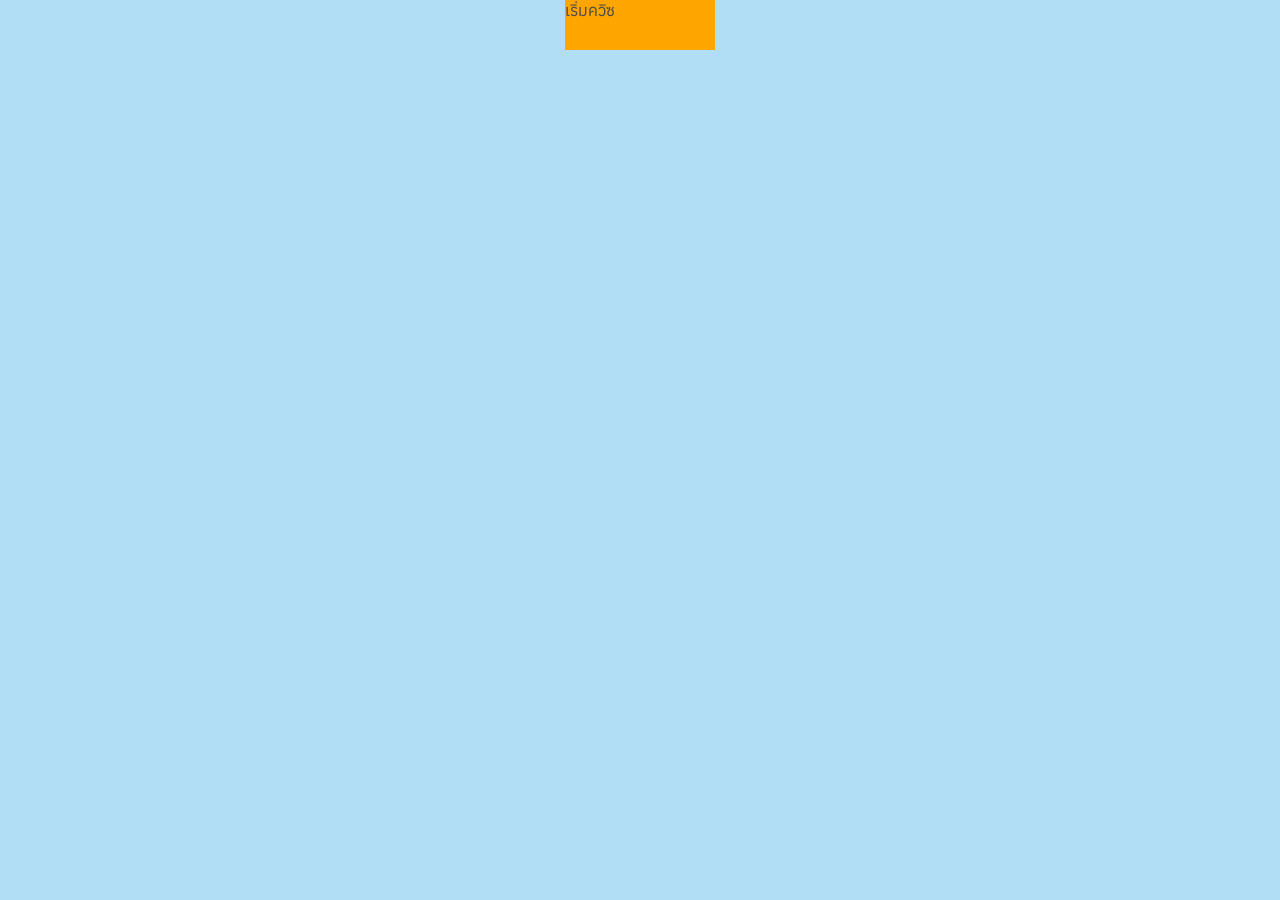
<file: quiz.html>
<!DOCTYPE html>
<html lang="en">
<head>
    <meta charset="UTF-8">
    <meta name="viewport" content="width=device-width, initial-scale=1.0">
    <title>Document</title>
         <!-- css  -->
         <link rel="stylesheet" type="text/css" href="./littlemind_css.css"/>
         <!-- font  -->
         <link rel="preconnect" href="https://fonts.googleapis.com">
         <link rel="preconnect" href="https://fonts.gstatic.com" crossorigin>
         <link href="https://fonts.googleapis.com/css2?family=Anuphan:wght@100..700&display=swap" rel="stylesheet">
         <!-- script  -->
         <script src="https://code.jquery.com/jquery-3.7.1.js" integrity="sha256-eKhayi8LEQwp4NKxN+CfCh+3qOVUtJn3QNZ0TciWLP4=" crossorigin="anonymous"></script>
</head>

<body>
    <div style="height: 50px; width: 150px; background-color: orange;"
    onclick="openOverlay('.overlayto_testquiz')"> เริ่มควิซ </div>
    
    <!-- home page9 start -->
    <div  class="overlayto_testquiz overlay-slidedown_overlayto_testquiz">

        <div  class="page9-page">
            <div  class="fade-step-page txtpage9 fade-text" >
                ก่อนเริ่มผจญภัยไปในโลกแห่งความรู้สึก<br>
                อย่าลืมเช็กความพร้อมของอัศวินน้อย<br>
                <span class="txtblue">ผ่านแบบทดสอบส่วนผสมของหัวใจ !</span>
                <br>
                <br>
                <br>
                ทุกคำตอบ คือ ส่วนผสมชั้นดี <span class="txtblue">เลือกคำตอบที่เป็นจริง</span><br>
                เพื่อหลอมรวมพลังงานในหัวใจให้เต็มเปี่ยม
            </div>
            <img class="fade-step-page bg-page9 fade-bg"  src="./img/homepage/page9/bg.png">
        </div>
    

        <div class="footerpage9">
            <div  class="fade-step-page fade-next" 
            onclick="$('.overlayto_openquiz').addClass('open');
            setTimeout(function(){ $('#txt-page10').addClass('show');
            }, 1200);"   >
                แตะเพื่อเริ่มทำแบบทดสอบ 
            </div>
        </div>
     </div>
    <!-- home page9 end -->



    <!-- home page10 start -->
       <div class="overlayto_openquiz  overlay-slidedown_overlayto_openquiz ">

        <div  class="page10-page">
            <div id="txt-page10" class="fade-soft" style="display: flex; background-color: #E9F9FF; flex-direction: column; padding: 20px; border-radius: 10px; font-size: 16px; text-align: center; font-weight: 500;">
                ฉัน หรือคู่สมรสของฉัน เคยเป็นผู้ป่วยใน<br>
                กลุ่มโรควิตกกังวล (Anxiety Disorder)<br>
                เช่น โรคตื่นตระหนก (Panic Disorder)<br>
                หรือ โรคย้ำคิดย้ำทำ (OCD)
                <div class="mg-t-btnquiz">
                    <div  class="choice" value="false" data-question="1">ใช่</div>
                    <div  class="choice"  value="true" data-question="1">ไม่ใช่</div>
                </div>
            </div>

        </div>
       

        <div class="btn-next-page " >
            <div class="btn-page1"
            onclick="$('.overlayto_quiz1').addClass('open');
            setTimeout(function()
            { $('#txt-page10-1').addClass('show');}, 1200);">
                แตะเพื่อไปต่อ
            </div>
        </div>
     </div>

    <!-- home page10 start -->

    <!-- home page11 start  -->
       <div class="overlayto_quiz1 overlay-slidedown_overlayto_quiz1">

            <div class="page11-page">
                <div id="txt-page10-1" class="fade-soft" >
                    <div class="box-quizpage">
                        <div>
                            ลูกสนิทและพูดคุยกับฉันอยู่เสมอ
                        </div>
                        <div class="mg-t-btnquiz">
                            <div  class="choice"  value="true" data-question="2">ใช่</div>
                            <div  class="choice"  value="false" data-question="2">ไม่ใช่</div>
                        </div>
                    </div>
                    <br>
                    <div class="box-quizpage">
                        <div>
                            ลูกไว้ใจและกล้าปรึกษา หรือ<br>
                            ขอความช่วยเหลือจากฉันเสมอ ๆ
                        </div>
                        <div class="mg-t-btnquiz">
                            <div  class="choice"  value="true" data-question="3">ใช่</div>
                            <div  class="choice"  value="false" data-question="3">ไม่ใช่</div>
                        </div>
                    </div>
                    <br>
                    <div class="box-quizpage">
                        <div>
                            ฉันกับลูกสนิทกันมาก จนบางครั้ง<br>
                            ทำให้เขาขาดความเป็นอิสระ
                        </div>
                        <div  class="mg-t-btnquiz">
                            <div  class="choice" value="false" data-question="4">ใช่</div>
                            <div  class="choice" value="true" data-question="4">ไม่ใช่</div>
                        </div>
                    </div>

                </div>

            </div>
            <div class="btn-next-page">
                <div class="btn-page2"
                onclick="$('.overlayto_quiz2').addClass('open');
                setTimeout(function()
                { $('#txt-page10-2').addClass('show');}, 1200);">
                    แตะเพื่อไปต่อ
                </div>
            </div>
       </div>
    <!-- home page11 end -->

    <!-- home page12 start -->
    <div class="overlayto_quiz2 overlay-slidedown_overlayto_quiz2">


        <div class="page12-page">
            <div id="txt-page10-2" class="fade-soft" >
                <div class="box-quizpage">
                    <div>
                      ฉันเคยแสดงอารมณ์ไม่พอใจ<br>หรือโกรธใส่ลูกโดยไม่มีเหตุผล
                    </div>
                    <div class="mg-t-btnquiz">
                        <div  class="choice"   value="false" data-question="5">ใช่</div>
                        <div  class="choice"   value="true" data-question="5">ไม่ใช่</div>
                    </div>
                </div>
                <br>
                <div class="box-quizpage">
                    <div>
                      ลูกต้องการให้ฉันอยู่ด้วยตลอดเวลา<br>เช่น งอแงไม่อยากไปโรงเรียน
                    </div>
                    <div class="mg-t-btnquiz">
                        <div  class="choice"   value="false" data-question="6">ใช่</div>
                        <div  class="choice"   value="true" data-question="6">ไม่ใช่</div>
                    </div>
                </div>
                <br>
                <div class="box-quizpage">
                    <div>
                        ฉันเคยลืม หรือไม่ตรงต่อเวลาตามที่<br>
                        สัญญากับลูกไว้ เช่น ไปรับจากโรงเรียนช้า<br>
                        หรือไม่ทำตามสิ่งที่รับปากไว้
                    </div>
                    <div class="mg-t-btnquiz">
                        <div  class="choice"   value="false" data-question="7">ใช่</div>
                        <div  class="choice"   value="true" data-question="7">ไม่ใช่</div>
                    </div>
                </div>




            </div>
        
        </div>


    <div class="btn-next-page ">
            <div class="btn-page3" 
            onclick="$('.overlayto_quiz3').addClass('open');
            setTimeout(function()
            { $('#summeryquiz').addClass('show');}, 1000);" >
                แตะเพื่อไปต่อ
            </div>
    </div>

    </div>

    <!-- home page12 end -->

    <!-- home page13 start -->
    <div class="overlayto_quiz3 overlay-slidedown_overlayto_quiz3">

        <div id="summeryquiz" class="fade-soft page13-page" > 
                <div  class="page13-txthead">
                    พลังงานหัวใจของอัศวินน้อย <br>
                    <div class="txtblue page13-score">
                        <span id="sumquiz"></span>/7
                    </div> 
                    <div>
                        <img class="page13-sizepic" src="./img/homepage/page13/prince.png">
                    </div>
                </div>
                <div id="answerquizhigh">
                    <img style="width: 100%; height: 100%; display: none;" src="./img/homepage/quiz/answerquizhigh.png">
                </div>
                <div id="answerquizlow">
                    <img  style="width: 100%; height: 100%; display: none;" src="./img/homepage/quiz/answerquizlow.png">
        
                </div>

                <div class="btn-next-page " >
                    <div onclick="openOverlay('.overlayto_endquiz')">
                        แตะเพื่อเริมผจญภัย
                    </div>
        
                </div>


        </div>
    </div>
     <!-- home page13 end -->

     <!-- home page14 start -->
      <div class="overlayto_endquiz overlay-slidedown_overlayto_endquiz">

        <div class="page14-page">
            <div  class="fade-step-page fade-text" style="position: absolute;  z-index: 1; color: #494949; width: 100%;  font-size: 16px; text-align: center;">
               
                <span class="txtblue">อัศวินน้อยพร้อมผจญภัย !</span>
                <br>
                <br>
                พลังงานหัวใจไม่สามารถคงอยู่ได้ตลอดไป<br>
                เพราะฉะนั้น ใจดีกับหัวใจของเขาหน่อยนะ
            </div>
            <img  class="fade-step-page bg-page9 fade-bg"  src="./img/homepage/page9/bg.png">
        </div>
    

        <div class="footerpage14">
            <div  class="fade-step-page fade-next" 
            onclick=""  >
                แตะเพื่อไปต่อ
            </div>
        </div>

      </div>

     <!-- home page14 end -->
</body>
</html>

<script>
    $(function () {
    
        let quizScore = {};   // เก็บ true/false
        let answered = {};    // เก็บว่าเลือกแล้วหรือยัง
    
        // ซ่อนปุ่ม next ทุกหน้า
        $('.btn-page1, .btn-page2, .btn-page3').hide();
    
        // เลือกคำตอบ
        $('[value]').on('click', function () {
    
            let q = $(this).data('question');
            let isCorrect = $(this).attr('value') === 'true';
    
            quizScore[q] = isCorrect;
            answered[q] = true;

            // เปลี่ยนสีปุ่ม
            $('[data-question="'+q+'"]').removeClass('active');
            $(this).addClass('active');
    
            checkPageComplete();
        });
    
        function checkPageComplete() {
    
            // หน้า 1 → ข้อ 1
            if (answered[1]) {
                $('.btn-page1').fadeIn(1800,'swing');
            }
    
            // หน้า 2 → ข้อ 2–4
            if (answered[2] && answered[3] && answered[4]) {
                $('.btn-page2').fadeIn(1800,'swing');
            }
    
            // หน้า 3 → ข้อ 5–7
            if (answered[5] && answered[6] && answered[7]) {
                $('.btn-page3').fadeIn(1800,'swing');
            }
        }
    
        // แสดงผลรวม (หน้า overlayto_quiz3)
        $('.overlayto_quiz3').on('transitionend webkitTransitionEnd', function () {
    
            let total = 0;
    
            $.each(quizScore, function (_, v) {
                if (v) total++;
            });
    
            $('#sumquiz').text(total);
    
            $('#answerquizhigh img, #answerquizlow img').hide();
    
            if (total >= 6) {
                $('#answerquizhigh img').show();
            } else {
                $('#answerquizlow img').show();
            }
        });
    
    });
    </script>

<script>
    function openOverlay(selector) {
    
      $(selector).addClass('open');
    
      setTimeout(() => {
        $(selector).find('.fade-bg').addClass('show');
      }, 800);
    
      setTimeout(() => {
        $(selector).find('.fade-text').addClass('show');
      }, 1500);
    
      setTimeout(() => {
        $(selector).find('.fade-next').addClass('show');
      }, 2500);
    
    }
    </script>
</file>
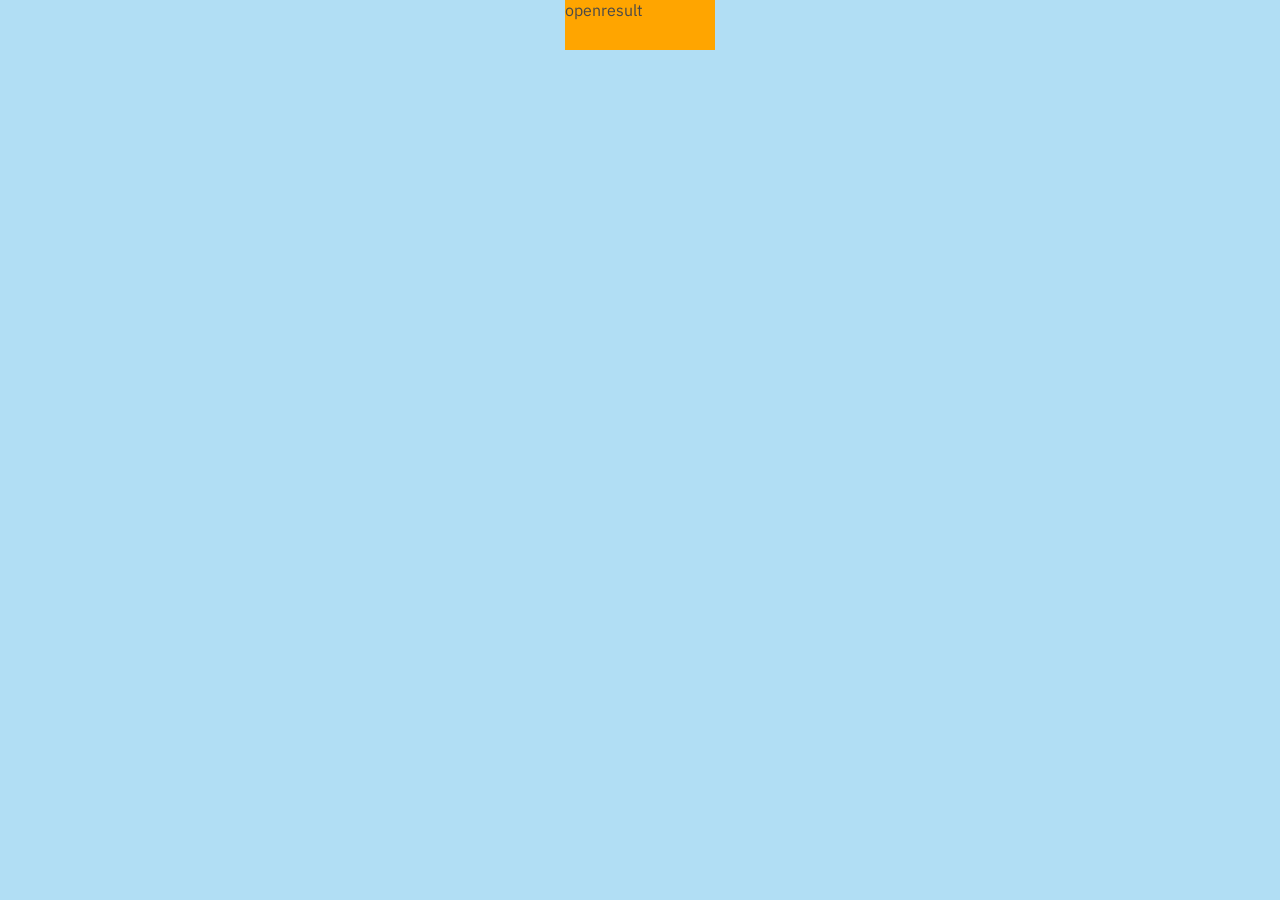
<file: result.html>
<!DOCTYPE html>
<html lang="en">
<head>
    <meta charset="UTF-8">
    <meta name="viewport" content="width=device-width, initial-scale=1.0">
    <title>Document</title>
                 <!-- css  -->
                 <link rel="stylesheet" type="text/css" href="./littlemind_css.css"/>
                 <!-- font  -->
                 <link rel="preconnect" href="https://fonts.googleapis.com">
                 <link rel="preconnect" href="https://fonts.gstatic.com" crossorigin>
                 <link href="https://fonts.googleapis.com/css2?family=Anuphan:wght@100..700&display=swap" rel="stylesheet">
                 <!-- script  -->
                 <script src="https://code.jquery.com/jquery-3.7.1.js" integrity="sha256-eKhayi8LEQwp4NKxN+CfCh+3qOVUtJn3QNZ0TciWLP4=" crossorigin="anonymous"></script>
</head>
<body>
    <div style="height: 50px; width: 150px; background-color: orange;"
    onclick="openOverlay('.overlayto_all-result')"> openresult</div>

    <div class="overlay overlayto_all-result overlay-slidedown_overlayto_all-result">
       
        <div id="result1" style="overflow: scroll; height: 100%; " >
           <div class="fade-step-page fade-800 bg-result" >
            <div class="fade-step-page fade-1800 result-txt1" >
                <span class="result-txt2">หัวใจของอัศวินน้อยกล้าหาญมาก</span> <br>
                  ปราสาทแห่งความรู้สึกสวยงามแบบที่ฝันไว้
            </div>
            <div class="fade-step-nest fade-2700 result-circle" >
                <img class="result-sizecircle" src="./img/result/result1/profileresult1.png">
            </div>
              <img class="fade-step-page fade-1500 result-sizebg" src="./img/result/bg1.png">

           </div>
           <div class="fade-step-page fade-2700 result-txt3" >
                <img class="result-sizetxt" src="./img/result/result1/txt-result1.png">
           </div>
           <div class="fade-step-page fade-2700 result-txt4" >
                ส่วนผสมหัวใจที่สำคัญ
           </div>
           <div class="fade-step-page fade-2700 result-box" >
                <div class="result-sizebox">
                    <img class="result-sizeitem" src="./img/result/result1/item1.png">
                    <div class="result-txtitem">
                        การเปิดรับ
                    </div>
                </div>
                <div class="result-sizebox">
                    <img class="result-sizeitem" src="./img/result/result1/item2.png">
                    <div class="result-txtitem">
                        ความสม่ำเสมอ
                    </div>
                </div>
                <div class="result-sizebox">
                    <img class="result-sizeitem" src="./img/result/result1/item3.png">
                    <div class="result-txtitem">
                        พื้นที่ร่วมกัน
                    </div>
                </div>
           </div>
           <div class="fade-step-page fade-2700 result-box-btn">
                <div><span style="font-weight: bold;">คลิกดาวน์โหลด</span> คู่มือคำแนะนำ</div>
                <div class="bg-gd-pink result-btn">
                    ครอบครัวที่มีลูกมากกว่า 1 คน
                </div>
                <div class="bg-gd-gray result-btn">
                    ครอบครัวที่ปกป้องลูกมากเกินไป
                </div>
                <div class="bg-gd-green result-btn">
                    ครอบครัวที่ผ่านการสูญเสีย
                </div>
                <div class="bg-gd-yellow result-btn">
                    ครอบครัวที่มีการหย่าร้างกัน
                </div>
                <div class="bg-gd-purple result-btn">
                    ครอบครัวที่มีการย้ายถิ่นฐาน
                </div>

           </div>
        </div>
     
        <div id="result2" style="display:none; background-color: plum; width: 100px; height: 100px;">1 คะแนน</div>
        <div id="result3" style="display:none; background-color: yellow; width: 100px; height: 100px;">2-3 คะแนน</div>
        <div id="result4" style="display:none; background-color: navajowhite; width: 100px; height: 100px;">4-5 คะแนน</div>

        
    </div>
    
</body>
</html>

<script>
    function openOverlay(selector) {
    
    const $next = $(selector);
    const $current = $('.overlay.open').not($next);
    
    // เปิดหน้าใหม่
    $next
      .addClass('open')
      .removeClass('hidden')
      .css('z-index', 2);
    
    // หน้าเก่าอยู่ล่าง
    $current.css('z-index', 1);
    
    // หลัง slide-in → fade หน้าเก่า
    setTimeout(() => {
      $current.addClass('fade-up');
    }, 700);
    
    // หลัง fade → ซ่อนหน้าเก่า (ไม่ remove open)
    setTimeout(() => {
      $current
        .addClass('hidden')
        .removeClass('fade-up')
        .css({
          zIndex: '',
          top: '',
          opacity: '',
          transform: 'translateX(0)' // 🔒 ป้องกันเด้ง
        });
    }, 1100);
    
    /* ===== 800ms ===== */
    setTimeout(() => {
      $(selector).find('.fade-800').addClass('show');
    }, 800);
    
    /* ===== 1000ms ===== */
    setTimeout(() => {
      $(selector).find('.fade-1000').addClass('show');
    }, 1000);
    
    /* ===== 1500ms ===== */
    setTimeout(() => {
      $(selector).find('.fade-1500').addClass('show');
    }, 1500);
    
    /* ===== 1800ms ===== */
    setTimeout(() => {
      $(selector).find('.fade-1800').addClass('show');
    }, 1800);
    
    /* ===== 2100ms ===== */
    setTimeout(() => {
      $(selector).find('.fade-2100').addClass('show');
    }, 2100);
    
    /* ===== 2500ms ===== */
    setTimeout(() => {
      $(selector).find('.fade-2500' ).addClass('show');
    }, 2500);
    
    /* ===== 2700ms ===== */
    setTimeout(() => {
      $(selector).find('.fade-2700').addClass('show');
    }, 2700);
    
    /* ===== 3000ms ===== */
    setTimeout(() => {
      $(selector).find('.fade-3000').addClass('show');
    }, 3000);
    
    /* ===== 3200ms ===== */
    setTimeout(() => {
      $(selector).find(
        '.fade-3200'
      ).addClass('show');
    }, 3200);
    
    /* ===== 3300ms ===== */
    setTimeout(() => {
      $(selector).find('.fade-3300').addClass('show');
    }, 3300);
    
    /* ===== 3400ms ===== */
    setTimeout(() => {
      $(selector).find('.fade-3400').addClass('show');
    }, 3400);
    
    /* ===== 3900ms ===== */
    setTimeout(() => {
      $(selector).find('.fade-3900').addClass('show');
    }, 3900);
    
    /* ===== 4200ms ===== */
    setTimeout(() => {
      $(selector).find('.fade-4200').addClass('show');
    }, 4200);
    
    /* ===== 4500ms ===== */
    setTimeout(() => {
      $(selector).find('.fade-4500').addClass('show');
    }, 4500);
    
    /* ===== 6000ms ===== */
    setTimeout(() => {
      $(selector).find('.fade-6000').addClass('show');
    }, 6000);
    
    /* ===== 6500ms ===== */
    setTimeout(() => {
      $(selector).find('.fade-6500').addClass('show');
    }, 6500);
    
    /* ===== 7000ms ===== */
    setTimeout(() => {
      $(selector).find('.fade-7000').addClass('show');
    }, 7000);
    
    /* ===== 7800ms ===== */
    setTimeout(() => {
      $(selector).find(
        '.fade-7800'
      ).addClass('show');
    }, 7800);
    
    /* ===== 8800ms ===== */
    setTimeout(() => {
      $(selector).find('.fade-8800').addClass('show');
    }, 8800);
    
    }
    
    
    </script>
</file>
<file: littlemind_css.css>
:root {
    --text70:70px;
    --text60:60px;
    --text55:55px;
    --text50:50px;
    --text45:45px;
    --text40:40px;
    --text36:36px;
    --text32:32px;
    --text30:30px;
    --text24:24px;
    --text20:20px;
    --text18:18px;
    --text17:17px;
    --text16:16px;
    --text14:14px;
    --text13:13px;
    --text12:12px;
    --text10:10px;
    
    --w400:400;
    --w500:500;
    --w600:600;

    --textmain:#494949;
    --textspecial:#4DB2D6;
    --textwhite:#fff;
    --textpink:#D37FA1;
    --textlightgray:#8E8E8E;
    --textdarkgreen:#4CA76D;
    --textpurple: #7571A3;
    --textyellow:#F2D55A; 

    --bgwhite:#fff;
    --bgiconP3:#B1DEF4;
    --bgquiz:#E9F9FF;
}
.bgblue{
    background: linear-gradient(180deg, #C6E6F7 0%, #FEFEFE 100%);
}
.bgbluetop_bot{
    background: #FFFFFF;
    background: linear-gradient(0deg, rgba(255, 255, 255, 1) 33%, rgba(236, 250, 255, 1) 65%, rgba(235, 249, 255, 1) 100%);
}
.bgbown{
    background: linear-gradient(180deg, #E2E2E2 0%, #FEFEFE 100%);
}
.bggray{
    background: linear-gradient(180deg, #E2E2E2 0%, #FFF 100%);
}
.bggreen{
background: linear-gradient(0deg, #ebf5e8 7%, #ecf6e8 15%, #ffffff 30%);
}
.bg-gd-pink{
    background: linear-gradient(180deg, #F3D4E1 0%, #FDF6F8 100%);
}
.bg-gd-gray{
    background: linear-gradient(180deg, #A1A1A1 0%, #F0F0F0 100%);
}
.bg-gd-green{
    background: linear-gradient(180deg, #BFD59F 0%, #E8F2E1 100%);
}
.bg-gd-yellow{
    background: linear-gradient(180deg, #FBF1A9 0%, #FFFCD4 100%);
}
.bg-gd-purple{
    background: linear-gradient(180deg, #C5C4DD 0%, #F4F0FE 100%);
}
/* เทาขวาไปซ้าย  */
.bggray_righttoleft{
    background: linear-gradient(90deg, #FFF -7.08%, #EEE 45.58%, #C5C5C5 88.67%);
}
/* เทาบนไปล่าง  */
.bggray_top_bot{
background: linear-gradient(0deg, rgba(255, 255, 255, 1) 33%, rgba(240, 240, 240, 1) 65%, rgba(230, 230, 230, 1) 100%);
}
.bggreen_top{
    background: linear-gradient(180deg, #ebf5e8 7%, #ecf6e8 15%, #ffffff 30%);
}
.bggreen_toptobot{
    background: linear-gradient(90deg, #ebf5e8 7%, #ecf6e8 15%, #ffffff 30%);
}
.bggreen_topwithbot{
    background: linear-gradient(0deg, rgba(228, 244, 224, 1) 0%, rgba(252, 254, 252, 1) 33%, rgba(252, 254, 252, 1) 69%, rgba(228, 244, 224, 1) 100%);
}
.bggreen_bottom{
    background: linear-gradient(
        0deg, #ebf5e8 7%, #ecf6e8 15%, #ffffff 30%);
}
/* เหลืองบนไปล่าง  */
.bgyellow_top_bot{
    background: linear-gradient(0deg, rgba(255, 255, 255, 1) 33%, rgba(255, 255, 252, 1) 65%, rgba(255, 252, 218, 1) 100%);
}
.yellow_right_left{
    background: linear-gradient(0deg, rgba(255, 255, 255, 1) 33%, rgba(255, 255, 252, 1) 65%, rgba(255, 252, 218, 1) 100%);        
}
/* เหลืองล่างขึ้นไปบน  */
.bgyellow_bot_top{
   background:  linear-gradient(180deg, rgba(255, 255, 255, 1) 33%, rgba(255, 255, 252, 1) 51%, rgba(255, 252, 218, 1) 100%);
}
/* เหลืองบนและล่าง */
.bgyello_topandbot{
background: linear-gradient(180deg, rgba(255, 253, 222, 1) 21%, rgba(255, 255, 255, 1) 43%, rgba(255, 255, 255, 1) 65%, rgba(255, 252, 218, 1) 88%);
}
/* เหลืองบนและล่าง */
.bgyello_leftandright{
    background: #FFFDDE;
background: linear-gradient(85deg, rgba(255, 253, 222, 1) 22%, rgba(255, 255, 255, 1) 39%, rgba(255, 255, 252, 1) 59%, rgba(255, 252, 218, 1) 78%);
}
body{
    margin: 0;
    padding: 0;
    overflow: hidden;
    width: 100%;
    height: 100vh;
    /* height: 100dvh; */
    font-family: "Anuphan", sans-serif;
    color: var(--textmain);
}

.overlayto_homepage_page2 {
    position: fixed;
    width: 100%;
    height: 100%;
    top: 0;
    margin: 0;
    padding: 20px;
    z-index:1;
    background-repeat: unset;
    background-size: cover;
    /* background-image: url(./img/homepage/page2/bg.png); */
    /* background-color: blanchedalmond; */
}

.overlay-slidedown_overlayto_homepage_page2.open {
    z-index: 1;
    overflow: hidden ;
    visibility: visible;
    -webkit-transform: translateX(0%);
    transform: translateX(0%);
    -webkit-transition: -webkit-transform 0.4s ease-in-out;
    transition: transform 0.4s ease-in-out;
}

.overlay-slidedown_overlayto_homepage_page2{
    visibility: hidden;
    -webkit-transform: translateX(100%);
    transform: translateX(100%);
    -webkit-transition: -webkit-transform 0.4s ease-in-out, visibility 0s 0.4s;
    transition: transform 0.4s ease-in-out, visibility 0s 0.4s;
}
.divhide{
    height: 20px;
}

.btustartome:active{
    background: linear-gradient(180deg, #C6E6F7 0%, #FEFEFE 100%);
}
.btustartome:hover{
    background: linear-gradient(180deg, #C6E6F7 0%, #FEFEFE 100%);
}
.btushowon{
    opacity: 0;
}
.btushowon.show{
    opacity: 1;
    transition: opacity 2s;
}
.btustartome {
    width: 35%;
    height: 50px;
    display: flex;
    align-items: center;
    justify-content: center;
    border-radius: 100px;
    font-weight: var(--w500);
    font-size: var(--text24);
    cursor: pointer;
    background: linear-gradient(180deg, #E2E2E2 0%, #FEFEFE 100%);
    /* background-color: red; */
    /* ตั้งค่าเริ่มต้นให้หายไปก่อน */
    opacity: 0; 
    
    /* ใช้ Animation เพื่อหน่วงเวลา */
    animation: finalFadeInhome 3s ease-in forwards;
    
    animation-delay: 5s; 
}
.btustartome2 {
    /* เปลี่ยนจาก absolute เป็น relative เพื่อให้อยู่ใน flow ของ flex */
    position: relative; 
    bottom: 0; 
    width: 100%; /* ขยายให้กดง่ายขึ้น */
    height: 70px; /* ปรับให้เท่ากับหน้าแรก */
    display: flex;
    align-items: end;
    justify-content: center;
    /* font-weight: var(--w500); */
    font-size: var(--text16);
    cursor: pointer;
    color: var(--textmain);
    opacity: 0;
    animation: finalFadeInhome 3s ease-in forwards;
    animation-delay: 1s; /* ลด delay ลงหน่อยเพื่อให้ผู้ใช้ไม่ต้องรอนาน */
}
@keyframes finalFadeInhome {
    from {
        opacity: 0;
    }
    to {
        opacity: 1;
    }
}
.overlayto_page01 {
    position: fixed;
    width: 100%;
    max-width:440px;
    height: 100vh;
    /* height: 100dvh; */
    top: 0;
    margin: 0;
    z-index:0;
    background-image: url(./img/homepage/page1/bgopening.jpg);
    background-repeat: no-repeat;
    background-size: cover;
}

.overlay-slidedown_overlayto_page01.open {
    overflow: hidden ;
    visibility: visible;
    -webkit-transform: translateY(0%);
    transform: translateY(0%);
    -webkit-transition: -webkit-transform 0.7s ease-in-out;
    transition: transform 0.7s ease-in-out;
}

.overlay-slidedown_overlayto_page01{
    visibility: hidden;
    -webkit-transform: translateY(100%);
    transform: translateY(100%);
    -webkit-transition: -webkit-transform 0.7s ease-in-out, visibility 0s 0.7s;
    transition: transform 0.7s ease-in-out, visibility 0s 0.7s;
}
.overlayto_page04 {
    position: fixed;
    width: 100%;
    max-width:440px;
    height: 100%;
    top: 0;
    margin: 0;
    padding: 0;
    z-index:1;
   background-color: var(--bgwhite);
}

.overlay-slidedown_overlayto_page04.open {
    overflow: hidden ;
    visibility: visible;
    -webkit-transform: translateX(0%);
    transform: translateX(0%);
    -webkit-transition: -webkit-transform 0.7s ease-in-out;
    transition: transform 0.7s ease-in-out;
}

.overlay-slidedown_overlayto_page04{
    visibility: hidden;
    -webkit-transform: translateX(100%);
    transform: translateX(100%);
    -webkit-transition: -webkit-transform 0.7s ease-in-out, visibility 0s 0.7s;
    transition: transform 0.7s ease-in-out, visibility 0s 0.7s;
}
.overlayto_page05 {
    position: fixed;
    width: 100%;
    max-width:440px;
    height: 100%;
    top: 0;
    z-index:1;

}

.overlay-slidedown_overlayto_page05.open {
    overflow: hidden ;
    visibility: visible;
    -webkit-transform: translateX(0%);
    transform: translateX(0%);
    -webkit-transition: -webkit-transform 0.7s ease-in-out;
    transition: transform 0.7s ease-in-out;
}

.overlay-slidedown_overlayto_page05{
    visibility: hidden;
    -webkit-transform: translateX(100%);
    transform: translateX(100%);
    -webkit-transition: -webkit-transform 2s ease-in-out, visibility 0s 0.0.7s;
    transition: transform 0.7s ease-in-out, visibility 0s 0.0.7s;
}
.overlayto_page06 {
    position: fixed;
    width: 100%;
    max-width:440px;
    height: 100%;
    top: 0;
    z-index:1;
}

.overlay-slidedown_overlayto_page06.open {
    overflow: hidden ;
    visibility: visible;
    -webkit-transform: translateX(0%);
    transform: translateX(0%);
    -webkit-transition: -webkit-transform 0.7s ease-in-out;
    transition: transform 0.7s ease-in-out;
}

.overlay-slidedown_overlayto_page06{
    visibility: hidden;
    -webkit-transform: translateX(100%);
    transform: translateX(100%);
    -webkit-transition: -webkit-transform 0.7s ease-in-out, visibility 0s 0.7s;
    transition: transform 0.7s ease-in-out, visibility 0s 0.7s;
}
.overlayto_page07 {
    position: fixed;
    width: 100%;
    max-width:440px;
    height: 100%;
    top: 0;
    z-index:1;
}

.overlay-slidedown_overlayto_page07.open {
    overflow: hidden ;
    visibility: visible;
    -webkit-transform: translateX(0%);
    transform: translateX(0%);
    -webkit-transition: -webkit-transform 0.7s ease-in-out;
    transition: transform 0.7s ease-in-out;
}

.overlay-slidedown_overlayto_page07{
    visibility: hidden;
    -webkit-transform: translateX(100%);
    transform: translateX(100%);
    -webkit-transition: -webkit-transform 0.7s ease-in-out, visibility 0s 0.7s;
    transition: transform 0.7s ease-in-out, visibility 0s 0.7s;
}
.overlayto_page08 {
    position: fixed;
    width: 100%;
    max-width:440px;
    height: 100%;
    top: 0;
    z-index:1;
    background-repeat: no-repeat;
    background-size: cover;
    /* background-image: url(./img/homepage/page8/bg12.png); */
    background-image: url(./img/homepage/quiz/bgq&a.png);

    /* background-color: var(--bgwhite); */
}

.overlay-slidedown_overlayto_page08.open {
    overflow: hidden ;
    visibility: visible;
    -webkit-transform: translateX(0%);
    transform: translateX(0%);
    -webkit-transition: -webkit-transform 0.7s ease-in-out;
    transition: transform 0.7s ease-in-out;
}

.overlay-slidedown_overlayto_page08{
    visibility: hidden;
    -webkit-transform: translateX(100%);
    transform: translateX(100%);
    -webkit-transition: -webkit-transform 0.7s ease-in-out, visibility 0s 0.7s;
    transition: transform 0.7s ease-in-out, visibility 0s 0.7s;
}
/* แก้ไข css นี้ให้เวลาถูกเรียกมา open แล้วจะopen3นาทีและปิดเอง */
.overlayto_introgostory {
    position: fixed;
    width: 100%;
    max-width:440px;
    height: 100vh;
    top: 0;
    z-index:3;
    background-color: var(--bgwhite);
}

.overlay-slidedown_introgostory.open {
    overflow: hidden ;
    visibility: visible;
    opacity: 1;
    transition: opacity 0.5s ease-in, visibility 0s linear 0s;

}

.overlay-slidedown_introgostory{
    visibility: hidden;
    opacity: 0;
    transition: opacity 0.5s ease-out, visibility 0s linear 0.5s;

}
.overlayto_shortstoy00 {
    position: fixed;
    width: 100%;
    max-width:440px;
    height: 100%;
    top: 0;
    z-index:1;
   background-color: var(--bgwhite);
}

.overlay-slidedown_shortstoy00.open {
    overflow: hidden ;
    visibility: visible;
    -webkit-transform: translateX(0%);
    transform: translateX(0%);
    -webkit-transition: -webkit-transform 0.7s ease-in-out;
    transition: transform 0.7s ease-in-out;
}

.overlay-slidedown_shortstoy00{
    visibility: hidden;
    -webkit-transform: translateX(100%);
    transform: translateX(100%);
    -webkit-transition: -webkit-transform 0.7s ease-in-out, visibility 0s 0.7s;
    transition: transform 0.7s ease-in-out, visibility 0s 0.7s;
}
.overlayto_shortstoy1 {
    position: fixed;
    width: 100%;
    max-width:440px;
    height: 100%;
    top: 0;
    z-index:1;
   background-color: var(--bgwhite);
}

.overlay-slidedown_shortstoy1.open {
    overflow: hidden ;
    visibility: visible;
    -webkit-transform: translateX(0%);
    transform: translateX(0%);
    -webkit-transition: -webkit-transform 0.7s ease-in-out;
    transition: transform 0.7s ease-in-out;
}

.overlay-slidedown_shortstoy1{
    visibility: hidden;
    -webkit-transform: translateX(100%);
    transform: translateX(100%);
    -webkit-transition: -webkit-transform 0.7s ease-in-out, visibility 0s 0.7s;
    transition: transform 0.7s ease-in-out, visibility 0s 0.7s;
}
.overlayto_shortstoy2 {
    position: fixed;
    width: 100%;
    max-width:440px;
    height: 100%;
    top: 0;
    z-index:1;
   background-color: var(--bgwhite);
}

.overlay-slidedown_shortstoy2.open {
    overflow: hidden ;
    visibility: visible;
    -webkit-transform: translateX(0%);
    transform: translateX(0%);
    -webkit-transition: -webkit-transform 0.7s ease-in-out;
    transition: transform 0.7s ease-in-out;
}

.overlay-slidedown_shortstoy2{
    visibility: hidden;
    -webkit-transform: translateX(100%);
    transform: translateX(100%);
    -webkit-transition: -webkit-transform 0.7s ease-in-out, visibility 0s 0.7s;
    transition: transform 0.7s ease-in-out, visibility 0s 0.7s;
}
.overlayto_shortstoy3 {
    position: fixed;
    width: 100%;
    max-width:440px;
    height: 100%;
    top: 0;
    z-index:1;
   background-color: var(--bgwhite);
}

.overlay-slidedown_shortstoy3.open {
    overflow: hidden ;
    visibility: visible;
    -webkit-transform: translateX(0%);
    transform: translateX(0%);
    -webkit-transition: -webkit-transform 0.7s ease-in-out;
    transition: transform 0.7s ease-in-out;
}

.overlay-slidedown_shortstoy3{
    visibility: hidden;
    -webkit-transform: translateX(100%);
    transform: translateX(100%);
    -webkit-transition: -webkit-transform 0.7s ease-in-out, visibility 0s 0.7s;
    transition: transform 0.7s ease-in-out, visibility 0s 0.7s;
}
.overlayto_shortstoy4 {
    position: fixed;
    width: 100%;
    max-width:440px;
    height: 100%;
    top: 0;
    z-index:1;
   background-color: var(--bgwhite);
}

.overlay-slidedown_shortstoy4.open {
    overflow: hidden ;
    visibility: visible;
    -webkit-transform: translateX(0%);
    transform: translateX(0%);
    -webkit-transition: -webkit-transform 0.7s ease-in-out;
    transition: transform 0.7s ease-in-out;
}

.overlay-slidedown_shortstoy4{
    visibility: hidden;
    -webkit-transform: translateX(100%);
    transform: translateX(100%);
    -webkit-transition: -webkit-transform 0.7s ease-in-out, visibility 0s 0.7s;
    transition: transform 0.7s ease-in-out, visibility 0s 0.7s;
}
.overlayto_shortstoy5 {
    position: fixed;
    width: 100%;
    max-width:440px;
    height: 100%;
    top: 0;
    z-index:1;
   background-color: var(--bgwhite);
}

.overlay-slidedown_shortstoy5.open {
    overflow: hidden ;
    visibility: visible;
    -webkit-transform: translateX(0%);
    transform: translateX(0%);
    -webkit-transition: -webkit-transform 0.7s ease-in-out;
    transition: transform 0.7s ease-in-out;
}

.overlay-slidedown_shortstoy5{
    visibility: hidden;
    -webkit-transform: translateX(100%);
    transform: translateX(100%);
    -webkit-transition: -webkit-transform 0.7s ease-in-out, visibility 0s 0.7s;
    transition: transform 0.7s ease-in-out, visibility 0s 0.7s;
}
/* chap2  */
.overlayto_chap2-1{
    position: fixed;
    width: 100%;
    max-width:440px;
    height: 100%;
    top: 0;
    margin: 0;
    z-index:1;

    }

    .overlay-slidedown_overlayto_chap2-1.open {
        z-index: 1;
        overflow: hidden ;
        visibility: visible;
        -webkit-transform: translateX(0%);
        transform: translateX(0%);
        -webkit-transition: -webkit-transform 0.7s ease-in-out;
        transition: transform 0.7s ease-in-out;
    }

    .overlay-slidedown_overlayto_chap2-1{
        visibility: hidden;
        -webkit-transform: translateX(100%);
        transform: translateX(100%);
        -webkit-transition: -webkit-transform 0.7s ease-in-out, visibility 0s 0.7s;
        transition: transform 0.7s ease-in-out, visibility 0s 0.7s;
    }
    .overlayto_chap2-2{
        position: fixed;
        width: 100%;
        max-width:440px;
        height: 100%;
        top: 0;
        margin: 0;
        z-index:1;
        background-color: var(--bgwhite);
        }
    
        .overlay-slidedown_overlayto_chap2-2.open {
            z-index: 1;
            overflow: hidden ;
            visibility: visible;
            -webkit-transform: translateX(0%);
            transform: translateX(0%);
            -webkit-transition: -webkit-transform 0.7s ease-in-out;
            transition: transform 0.7s ease-in-out;
        }
    
        .overlay-slidedown_overlayto_chap2-2{
            visibility: hidden;
            -webkit-transform: translateX(100%);
            transform: translateX(100%);
            -webkit-transition: -webkit-transform 0.7s ease-in-out, visibility 0s 0.7s;
            transition: transform 0.7s ease-in-out, visibility 0s 0.7s;
        }
.overlayto_ch2page03 {
    position: fixed;
    width: 100%;
    max-width:440px;
    height: 100%;
    top: 0;
    z-index:1;

}

.overlay-slidedown_overlayto_ch2page03.open {
    overflow: hidden ;
    visibility: visible;
    -webkit-transform: translateX(0%);
    transform: translateX(0%);
    -webkit-transition: -webkit-transform 0.7s ease-in-out;
    transition: transform 0.7s ease-in-out;
}

.overlay-slidedown_overlayto_ch2page03{
    visibility: hidden;
    -webkit-transform: translateX(100%);
    transform: translateX(100%);
    -webkit-transition: -webkit-transform 0.7s ease-in-out, visibility 0s 0.7s;
    transition: transform 0.7s ease-in-out, visibility 0s 0.7s;
}
.overlayto_ch2page04 {
    position: fixed;
    width: 100%;
    max-width:440px;
    height: 100%;
    top: 0;
    z-index:1;
   background-color: var(--bgwhite);
}

.overlay-slidedown_overlayto_ch2page04.open {
    overflow: hidden ;
    visibility: visible;
    -webkit-transform: translateX(0%);
    transform: translateX(0%);
    -webkit-transition: -webkit-transform 0.7s ease-in-out;
    transition: transform 0.7s ease-in-out;
}

.overlay-slidedown_overlayto_ch2page04{
    visibility: hidden;
    -webkit-transform: translateX(100%);
    transform: translateX(100%);
    -webkit-transition: -webkit-transform 0.7s ease-in-out, visibility 0s 0.7s;
    transition: transform 0.7s ease-in-out, visibility 0s 0.7s;
}
.overlayto_ch2page05 {
    position: fixed;
    width: 100%;
    max-width:440px;
    height: 100%;
    top: 0;
    z-index:1;

}

.overlay-slidedown_overlayto_ch2page05.open {
    overflow: hidden ;
    visibility: visible;
    -webkit-transform: translateX(0%);
    transform: translateX(0%);
    -webkit-transition: -webkit-transform 0.7s ease-in-out;
    transition: transform 0.7s ease-in-out;
}

.overlay-slidedown_overlayto_ch2page05{
    visibility: hidden;
    -webkit-transform: translateX(100%);
    transform: translateX(100%);
    -webkit-transition: -webkit-transform 0.7s ease-in-out, visibility 0s 0.7s;
    transition: transform 0.7s ease-in-out, visibility 0s 0.7s;
}
.overlayto_ch2page06 {
    position: fixed;
    width: 100%;
    max-width:440px;
    height: 100%;
    top: 0;
    z-index:1;
 
}

.overlay-slidedown_overlayto_ch2page06.open {
    overflow: hidden ;
    visibility: visible;
    -webkit-transform: translateX(0%);
    transform: translateX(0%);
    -webkit-transition: -webkit-transform 0.7s ease-in-out;
    transition: transform 0.7s ease-in-out;
}

.overlay-slidedown_overlayto_ch2page06{
    visibility: hidden;
    -webkit-transform: translateX(100%);
    transform: translateX(100%);
    -webkit-transition: -webkit-transform 0.7s ease-in-out, visibility 0s 0.7s;
    transition: transform 0.7s ease-in-out, visibility 0s 0.7s;
}
.overlayto_ch2page07 {
    position: fixed;
    width: 100%;
    max-width:440px;
    height: 100%;
    top: 0;
    z-index:1;
    background-color: var(--bgwhite);
}

.overlay-slidedown_overlayto_ch2page07.open {
    overflow: hidden ;
    visibility: visible;
    -webkit-transform: translateX(0%);
    transform: translateX(0%);
    -webkit-transition: -webkit-transform 0.7s ease-in-out;
    transition: transform 0.7s ease-in-out;
}

.overlay-slidedown_overlayto_ch2page07{
    visibility: hidden;
    -webkit-transform: translateX(100%);
    transform: translateX(100%);
    -webkit-transition: -webkit-transform 0.7s ease-in-out, visibility 0s 0.7s;
    transition: transform 0.7s ease-in-out, visibility 0s 0.7s;
}
.overlayto_ch2page08 {
    position: fixed;
    width: 100%;
    max-width:440px;
    height: 100%;
    top: 0;
    z-index:1;
 
}

.overlay-slidedown_overlayto_ch2page08.open {
    overflow: hidden ;
    visibility: visible;
    -webkit-transform: translateX(0%);
    transform: translateX(0%);
    -webkit-transition: -webkit-transform 0.7s ease-in-out;
    transition: transform 0.7s ease-in-out;
}

.overlay-slidedown_overlayto_ch2page08{
    visibility: hidden;
    -webkit-transform: translateX(100%);
    transform: translateX(100%);
    -webkit-transition: -webkit-transform 0.7s ease-in-out, visibility 0s 0.7s;
    transition: transform 0.7s ease-in-out, visibility 0s 0.7s;
}
.overlayto_ch2page09 {
    position: fixed;
    width: 100%;
    max-width:440px;
    height: 100%;
    top: 0;
    z-index:1;

}

.overlay-slidedown_overlayto_ch2page09.open {
    overflow: hidden ;
    visibility: visible;
    -webkit-transform: translateX(0%);
    transform: translateX(0%);
    -webkit-transition: -webkit-transform 0.7s ease-in-out;
    transition: transform 0.7s ease-in-out;
}

.overlay-slidedown_overlayto_ch2page09{
    visibility: hidden;
    -webkit-transform: translateX(100%);
    transform: translateX(100%);
    -webkit-transition: -webkit-transform 0.7s ease-in-out, visibility 0s 0.7s;
    transition: transform 0.7s ease-in-out, visibility 0s 0.7s;
}
.overlayto_ch2page010 {
    position: fixed;
    width: 100%;
    max-width:440px;
    height: 100%;
    top: 0;
    z-index:1;

}

.overlay-slidedown_overlayto_ch2page010.open {
    overflow: hidden ;
    visibility: visible;
    -webkit-transform: translateX(0%);
    transform: translateX(0%);
    -webkit-transition: -webkit-transform 0.7s ease-in-out;
    transition: transform 0.7s ease-in-out;
}

.overlay-slidedown_overlayto_ch2page010{
    visibility: hidden;
    -webkit-transform: translateX(100%);
    transform: translateX(100%);
    -webkit-transition: -webkit-transform 0.7s ease-in-out, visibility 0s 0.7s;
    transition: transform 0.7s ease-in-out, visibility 0s 0.7s;
}
.overlayto_chap2-resultno{
    position: fixed;
    width: 100%;
    max-width:440px;
    height: 100%;
    top: 0;
    margin: 0;
    z-index:1;
    }

    .overlay-slidedown_overlayto_chap2-resultno.open {
        z-index: 1;
        overflow: hidden ;
        visibility: visible;
        -webkit-transform: translateX(0%);
        transform: translateX(0%);
        -webkit-transition: -webkit-transform 0.7s ease-in-out;
        transition: transform 0.7s ease-in-out;
    }

    .overlay-slidedown_overlayto_chap2-resultno{
        visibility: hidden;
        -webkit-transform: translateX(100%);
        transform: translateX(100%);
        -webkit-transition: -webkit-transform 0.7s ease-in-out, visibility 0s 0.7s;
        transition: transform 0.7s ease-in-out, visibility 0s 0.7s;
    }
  
  
    
    .overlay-slidedown_overlayto_ch3page2{
        visibility: hidden;
        -webkit-transform: translateX(100%);
        transform: translateX(100%);
        -webkit-transition: -webkit-transform 0.7s ease-in-out, visibility 0s 0.7s;
        transition: transform 0.7s ease-in-out, visibility 0s 0.7s;
    }
    .overlayto_ch3page3 {
        position: fixed;
        width: 100%;
        max-width:440px;
        height: 100%;
        top: 0;
        margin: 0;
        z-index:1;

        
    }
    
    .overlay-slidedown_overlayto_ch3page3.open {
        z-index: 1;
        overflow: hidden ;
        visibility: visible;
        -webkit-transform: translateX(0%);
        transform: translateX(0%);
        -webkit-transition: -webkit-transform 0.7s ease-in-out;
        transition: transform 0.7s ease-in-out;
    }
    
    .overlay-slidedown_overlayto_ch3page3{
        visibility: hidden;
        -webkit-transform: translateX(100%);
        transform: translateX(100%);
        -webkit-transition: -webkit-transform 0.7s ease-in-out, visibility 0s 0.7s;
        transition: transform 0.7s ease-in-out, visibility 0s 0.7s;
    }
    .overlayto_ch3page4 {
        position: fixed;
        width: 100%;
        max-width:440px;
        height: 100%;
        top: 0;
        margin: 0;
        z-index:1;
        
    }
    
    .overlay-slidedown_overlayto_ch3page4.open {
        z-index: 1;
        overflow: hidden ;
        visibility: visible;
        -webkit-transform: translateX(0%);
        transform: translateX(0%);
        -webkit-transition: -webkit-transform 0.7s ease-in-out;
        transition: transform 0.7s ease-in-out;
    }
    
    .overlay-slidedown_overlayto_ch3page4{
        visibility: hidden;
        -webkit-transform: translateX(100%);
        transform: translateX(100%);
        -webkit-transition: -webkit-transform 0.7s ease-in-out, visibility 0s 0.7s;
        transition: transform 0.7s ease-in-out, visibility 0s 0.7s;
    }
    .overlayto_ch3page5 {
        position: fixed;
        width: 100%;
        max-width:440px;
        height: 100%;
        top: 0;
        margin: 0;
        z-index:1;
        
    }
    
    .overlay-slidedown_overlayto_ch3page5.open {
        z-index: 1;
        overflow: hidden ;
        visibility: visible;
        -webkit-transform: translateX(0%);
        transform: translateX(0%);
        -webkit-transition: -webkit-transform 0.7s ease-in-out;
        transition: transform 0.7s ease-in-out;
    }
    
    .overlay-slidedown_overlayto_ch3page5{
        visibility: hidden;
        -webkit-transform: translateX(100%);
        transform: translateX(100%);
        -webkit-transition: -webkit-transform 0.7s ease-in-out, visibility 0s 0.7s;
        transition: transform 0.7s ease-in-out, visibility 0s 0.7s;
    }
    .overlayto_ch3page6 {
        position: fixed;
        width: 100%;
        max-width:440px;
        height: 100%;
        top: 0;
        margin: 0;
        z-index:1;
    
    }
    
    .overlay-slidedown_overlayto_ch3page6.open {
        z-index: 1;
        overflow: hidden ;
        visibility: visible;
        -webkit-transform: translateX(0%);
        transform: translateX(0%);
        -webkit-transition: -webkit-transform 0.7s ease-in-out;
        transition: transform 0.7s ease-in-out;
    }
    
    .overlay-slidedown_overlayto_ch3page6{
        visibility: hidden;
        -webkit-transform: translateX(100%);
        transform: translateX(100%);
        -webkit-transition: -webkit-transform 0.7s ease-in-out, visibility 0s 0.7s;
        transition: transform 0.7s ease-in-out, visibility 0s 0.7s;
    }
    .overlayto_ch3page7 {
        position: fixed;
        width: 100%;
        max-width:440px;
        height: 100%;
        top: 0;
        margin: 0;
        z-index:1;
        background: var(--bgwhite);
    
    }
    
    .overlay-slidedown_overlayto_ch3page7.open {
        z-index: 1;
        overflow: hidden ;
        visibility: visible;
        -webkit-transform: translateX(0%);
        transform: translateX(0%);
        -webkit-transition: -webkit-transform 0.7s ease-in-out;
        transition: transform 0.7s ease-in-out;
    }
    
    .overlay-slidedown_overlayto_ch3page7{
        visibility: hidden;
        -webkit-transform: translateX(100%);
        transform: translateX(100%);
        -webkit-transition: -webkit-transform 0.7s ease-in-out, visibility 0s 0.7s;
        transition: transform 0.7s ease-in-out, visibility 0s 0.7s;
    }
    .overlayto_ch3page8 {
        position: fixed;
        width: 100%;
        max-width:440px;
        height: 100%;
        top: 0;
        margin: 0;
        z-index:1;
        
    }
    
    .overlay-slidedown_overlayto_ch3page8.open {
        z-index: 1;
        overflow: hidden ;
        visibility: visible;
        -webkit-transform: translateX(0%);
        transform: translateX(0%);
        -webkit-transition: -webkit-transform 0.7s ease-in-out;
        transition: transform 0.7s ease-in-out;
    }
    
    .overlay-slidedown_overlayto_ch3page8{
        visibility: hidden;
        -webkit-transform: translateX(100%);
        transform: translateX(100%);
        -webkit-transition: -webkit-transform 0.7s ease-in-out, visibility 0s 0.7s;
        transition: transform 0.7s ease-in-out, visibility 0s 0.7s;
    }
    .overlayto_ch3page9 {
        position: fixed;
        width: 100%;
        max-width:440px;
        height: 100%;
        top: 0;
        margin: 0;
        z-index:1;
        background-color: var(--bgwhite);
    }
    
    .overlay-slidedown_overlayto_ch3page9.open {
        z-index: 1;
        overflow: hidden ;
        visibility: visible;
        -webkit-transform: translateX(0%);
        transform: translateX(0%);
        -webkit-transition: -webkit-transform 0.7s ease-in-out;
        transition: transform 0.7s ease-in-out;
    }
    
    .overlay-slidedown_overlayto_ch3page9{
        visibility: hidden;
        -webkit-transform: translateX(100%);
        transform: translateX(100%);
        -webkit-transition: -webkit-transform 0.7s ease-in-out, visibility 0s 0.7s;
        transition: transform 0.7s ease-in-out, visibility 0s 0.7s;
    }
    .overlayto_ch3page10 {
        position: fixed;
        width: 100%;
        max-width:440px;
        height: 100%;
        top: 0;
        margin: 0;
        z-index:1;

    }
    
    .overlay-slidedown_overlayto_ch3page10.open {
        z-index: 1;
        overflow: hidden ;
        visibility: visible;
        -webkit-transform: translateX(0%);
        transform: translateX(0%);
        -webkit-transition: -webkit-transform 0.7s ease-in-out;
        transition: transform 0.7s ease-in-out;
    }
    
    .overlay-slidedown_overlayto_ch3page10{
        visibility: hidden;
        -webkit-transform: translateX(100%);
        transform: translateX(100%);
        -webkit-transition: -webkit-transform 0.7s ease-in-out, visibility 0s 0.7s;
        transition: transform 0.7s ease-in-out, visibility 0s 0.7s;
    }
    .overlayto_ch3page13 {
        position: fixed;
        width: 100%;
        max-width:440px;
        height: 100%;
        top: 0;
        margin: 0;
        z-index:1;
        background-color: var(--bgwhite);
    }
    
    .overlay-slidedown_overlayto_ch3page13.open {
        z-index: 1;
        overflow: hidden ;
        visibility: visible;
        -webkit-transform: translateX(0%);
        transform: translateX(0%);
        -webkit-transition: -webkit-transform 0.7s ease-in-out;
        transition: transform 0.7s ease-in-out;
    }
    
    .overlay-slidedown_overlayto_ch3page13{
        visibility: hidden;
        -webkit-transform: translateX(100%);
        transform: translateX(100%);
        -webkit-transition: -webkit-transform 0.7s ease-in-out, visibility 0s 0.7s;
        transition: transform 0.7s ease-in-out, visibility 0s 0.7s;
    }
    .overlayto_ch4page3 {
        position: fixed;
        width: 100%;
        max-width:440px;
        height: 100%;
        top: 0;
        margin: 0;
        z-index:1;
    }
    
    .overlay-slidedown_overlayto_ch4page3.open {
        z-index: 1;
        overflow: hidden ;
        visibility: visible;
        -webkit-transform: translateX(0%);
        transform: translateX(0%);
        -webkit-transition: -webkit-transform 0.7s ease-in-out;
        transition: transform 0.7s ease-in-out;
    }
    
    .overlay-slidedown_overlayto_ch4page3{
        visibility: hidden;
        -webkit-transform: translateX(100%);
        transform: translateX(100%);
        -webkit-transition: -webkit-transform 0.7s ease-in-out, visibility 0s 0.7s;
        transition: transform 0.7s ease-in-out, visibility 0s 0.7s;
    }
    .overlayto_ch4page4 {
        position: fixed;
        width: 100%;
        max-width:440px;
        height: 100%;
        top: 0;
        margin: 0;
        z-index:1;
       background-color: var(--bgwhite);      
    }
    
    .overlay-slidedown_overlayto_ch4page4.open {
        z-index: 1;
        overflow: hidden ;
        visibility: visible;
        -webkit-transform: translateX(0%);
        transform: translateX(0%);
        -webkit-transition: -webkit-transform 0.7s ease-in-out;
        transition: transform 0.7s ease-in-out;
    }
    
    .overlay-slidedown_overlayto_ch4page4{
        visibility: hidden;
        -webkit-transform: translateX(100%);
        transform: translateX(100%);
        -webkit-transition: -webkit-transform 0.7s ease-in-out, visibility 0s 0.7s;
        transition: transform 0.7s ease-in-out, visibility 0s 0.7s;
    }
    .overlayto_ch4page5 {
        position: fixed;
        width: 100%;
        max-width:440px;
        height: 100%;
        top: 0;
        margin: 0;
        z-index:1;
    }
    
    .overlay-slidedown_overlayto_ch4page5.open {
        z-index: 1;
        overflow: hidden ;
        visibility: visible;
        -webkit-transform: translateX(0%);
        transform: translateX(0%);
        -webkit-transition: -webkit-transform 0.7s ease-in-out;
        transition: transform 0.7s ease-in-out;
    }
    
    .overlay-slidedown_overlayto_ch4page5{
        visibility: hidden;
        -webkit-transform: translateX(100%);
        transform: translateX(100%);
        -webkit-transition: -webkit-transform 0.7s ease-in-out, visibility 0s 0.7s;
        transition: transform 0.7s ease-in-out, visibility 0s 0.7s;
    }
    .overlayto_ch4page6 {
        position: fixed;
        width: 100%;
        max-width:440px;
        height: 100%;
        top: 0;
        margin: 0;
        z-index:1;
    }
    
    .overlay-slidedown_overlayto_ch4page6.open {
        z-index: 1;
        overflow: hidden ;
        visibility: visible;
        -webkit-transform: translateX(0%);
        transform: translateX(0%);
        -webkit-transition: -webkit-transform 0.7s ease-in-out;
        transition: transform 0.7s ease-in-out;
    }
    
    .overlay-slidedown_overlayto_ch4page6{
        visibility: hidden;
        -webkit-transform: translateX(100%);
        transform: translateX(100%);
        -webkit-transition: -webkit-transform 0.7s ease-in-out, visibility 0s 0.7s;
        transition: transform 0.7s ease-in-out, visibility 0s 0.7s;
    }
    .overlayto_ch4page7 {
        position: fixed;
        width: 100%;
        max-width:440px;
        height: 100%;
        top: 0;
        margin: 0;
        z-index:1;
        background-color: var(--bgwhite);
    }
    
    .overlay-slidedown_overlayto_ch4page7.open {
        z-index: 1;
        overflow: hidden ;
        visibility: visible;
        -webkit-transform: translateX(0%);
        transform: translateX(0%);
        -webkit-transition: -webkit-transform 0.7s ease-in-out;
        transition: transform 0.7s ease-in-out;
    }
    
    .overlay-slidedown_overlayto_ch4page7{
        visibility: hidden;
        -webkit-transform: translateX(100%);
        transform: translateX(100%);
        -webkit-transition: -webkit-transform 0.7s ease-in-out, visibility 0s 0.7s;
        transition: transform 0.7s ease-in-out, visibility 0s 0.7s;
    }
    .overlayto_ch4page8 {
        position: fixed;
        width: 100%;
        max-width:440px;
        height: 100%;
        top: 0;
        margin: 0;
        z-index:1;
        background-color: var(--bgwhite);
    }
    
    .overlay-slidedown_overlayto_ch4page8.open {
        z-index: 1;
        overflow: hidden ;
        visibility: visible;
        -webkit-transform: translateX(0%);
        transform: translateX(0%);
        -webkit-transition: -webkit-transform 0.7s ease-in-out;
        transition: transform 0.7s ease-in-out;
    }
    
    .overlay-slidedown_overlayto_ch4page8{
        visibility: hidden;
        -webkit-transform: translateX(100%);
        transform: translateX(100%);
        -webkit-transition: -webkit-transform 0.7s ease-in-out, visibility 0s 0.7s;
        transition: transform 0.7s ease-in-out, visibility 0s 0.7s;
    }
    .overlayto_ch4page9 {
        position: fixed;
        width: 100%;
        max-width:440px;
        height: 100%;
        top: 0;
        margin: 0;
        z-index:1;
        background-color: var(--bgwhite);
    }
    
    .overlay-slidedown_overlayto_ch4page9.open {
        z-index: 1;
        overflow: hidden ;
        visibility: visible;
        -webkit-transform: translateX(0%);
        transform: translateX(0%);
        -webkit-transition: -webkit-transform 0.7s ease-in-out;
        transition: transform 0.7s ease-in-out;
    }
    
    .overlay-slidedown_overlayto_ch4page9{
        visibility: hidden;
        -webkit-transform: translateX(100%);
        transform: translateX(100%);
        -webkit-transition: -webkit-transform 0.7s ease-in-out, visibility 0s 0.7s;
        transition: transform 0.7s ease-in-out, visibility 0s 0.7s;
    }
    .overlayto_ch4page10 {
        position: fixed;
        width: 100%;
        max-width:440px;
        height: 100%;
        top: 0;
        margin: 0;
        z-index:1;
        background-color: var(--bgwhite);
    }
    
    .overlay-slidedown_overlayto_ch4page10.open {
        z-index: 1;
        overflow: hidden ;
        visibility: visible;
        -webkit-transform: translateX(0%);
        transform: translateX(0%);
        -webkit-transition: -webkit-transform 0.7s ease-in-out;
        transition: transform 0.7s ease-in-out;
    }
    
    .overlay-slidedown_overlayto_ch4page10{
        visibility: hidden;
        -webkit-transform: translateX(100%);
        transform: translateX(100%);
        -webkit-transition: -webkit-transform 0.7s ease-in-out, visibility 0s 0.7s;
        transition: transform 0.7s ease-in-out, visibility 0s 0.7s;
    }
    .overlayto_ch4page11 {
        position: fixed;
        width: 100%;
        max-width:440px;
        height: 100%;
        top: 0;
        margin: 0;
        z-index:1;
        background-color: var(--bgwhite);
    }
    
    .overlay-slidedown_overlayto_ch4page11.open {
        z-index: 1;
        overflow: hidden ;
        visibility: visible;
        -webkit-transform: translateX(0%);
        transform: translateX(0%);
        -webkit-transition: -webkit-transform 0.7s ease-in-out;
        transition: transform 0.7s ease-in-out;
    }
    
    .overlay-slidedown_overlayto_ch4page11{
        visibility: hidden;
        -webkit-transform: translateX(100%);
        transform: translateX(100%);
        -webkit-transition: -webkit-transform 0.7s ease-in-out, visibility 0s 0.7s;
        transition: transform 0.7s ease-in-out, visibility 0s 0.7s;
    }
.covertop-home1{
    width: 100%; 
    height: 50vh;
     display: flex;
     align-items: end; 
     justify-content: center;
     overflow: hidden;
}

.sub01top-home1{
    width: 100%; 
    height: 500px;
     display: flex; 
     align-items: center; 
     justify-content: center; 
}

.coverbotton-home1{
    width: 100%; 
    position: relative;
    height: auto; /* ยกเลิกการตั้งค่า height ตายตัวแบบ vh */
    min-height: 55dvh; /* dvh คือความสูงหน้าจอแบบไดนามิก ปรับตามแถบเบราว์เซอร์ */
    
    /* เพื่อความปลอดภัย ให้เพิ่ม Padding ล่างไว้หน่อย กันแถบเบราว์เซอร์ทับปุ่ม */
    padding-bottom: env(safe-area-inset-bottom, 20px);
    /* height: calc(100% - 55%);  */
     display: flex; 
     align-items: center;
     background-color: var(--bgwhite);
      flex-direction: column;
    border: none;
}
.sub-01botton-home1{
    width: 100%; 
    height: 80vh;
    /* height: calc(100vh - 279px);  */
    display: none;
    flex-direction: column;
    transition: 0.5s;
    position: relative;
}
.sub-02botton-home1{
    border: none;
    position: absolute;
    width: 100%;
    height: 100px;
    top: -81px; 
    z-index: 1;
    background-repeat: no-repeat;
    background-size: cover;
    background-image: url(./img/homepage/page1/asset1.png);
}
.sub-02botton-home1_1{
    height: 21px;
    background-color: white;
    border: none;
}
.sub-02botton-home1_1_1{
    height: 21px;
    background-color: white;
    border: none;
}

.sub-01-01botton-home1{
    font-size:var(--text16);
    text-indent: 42px;
    text-align: left;
    padding: 0 6% 0 6%; 
    color: var(--textmain);
    transition: 2s;
    opacity: 0;
    background-color: var(--bgwhite);
    
}
.sub-01-02botton-home1{
    cursor: pointer; 
    /* position: absolute;
    bottom:80px; */
    width: 100%;

}
.tusttogo1{
    font-size:var(--text16);
    color: var(--textmain);
   text-align: center;
   display: flex;
   /* font-weight: var(--w500); */
   align-items: end;
   /* bottom: 0; */
   z-index: 9;
   height: 100px;
   width: calc(100%  - 12% );
   /* position: absolute; */
    /* padding-top: 178px;
    padding-right: 28px;  */
}
.sub-01-03botton-home1{
    font-size:var(--text16);
    color: var(--textmain);
   display: flex;
   justify-content: center;
   
   
}

.coverbotton-home3{
    height: 0;
    width: 100%;
    overflow: hidden;
    transition: 0.5s; /* ปรับเวลา transition ให้สมเหตุสมผล */
    color: var(--textwhite);
    display: flex;
    justify-content: center;
    opacity: 0;
    background-color: var(--bgwhite);
    
    /* เพิ่มส่วนนี้: เพื่อให้เนื้อหาภายในยืดตามความสูงจริงที่เหลืออยู่ */
    flex-direction: column;
}
.coverbotton-home3 > div {
    display: flex; 
    flex-direction: column; 
    /* ใช้ dvh เพื่อหักลบแถบเบราว์เซอร์อัตโนมัติ */
    height: 100dvh; 
    /* เว้นระยะด้านล่างกันแถบเบราว์เซอร์บัง */
    padding-bottom: env(safe-area-inset-bottom, 20px); 
    justify-content: space-between;
}
.iconpage3{
    width: 35px; 
    display: flex; 
    border-radius: 100px; 
    align-items: center; 
    justify-content: center;
    height: 35px;
    margin-right: 11px;
    background-color: var(--bgiconP3);
    font-size: var(--text14);
}
.covericonpage3{
    margin-bottom: 3px;
    color: var(--textmain);
    align-items: center;  display: flex;
    font-size: var(--text14);
}
.topic5page3{
    color: var(--textspecial);
    margin-bottom: 20px;
    font-size: var(--text16);
    font-weight: bold;
}

 .coverinfoch2{
    background-size: contain;
    background-repeat: no-repeat;
    background-image: url(./img/homepage/page3/infopage3.png) ;
        display: flex;
        align-items: center;
        justify-content: center;
        height: 270px;
        flex-direction: column;
        background-position: center;
 }
.sub03_hd01cardpage3{
    padding-left: 25px;
    padding-right: 25px;
    font-weight: bold;
    /* padding-top: 10px; */
    font-size: var(--text20); color: var(--textspecial);padding-bottom: 15px;
    text-align: center;
}
.sub03_sub02cardpage3{
    font-size: var(--text14);
     padding-left: 25px; 
     padding-bottom: 15px;    
      color: var(--textmain);                          
     padding-right: 25px;
     /* max-width: 305px; */
}
.sub03_01cardpage3{
    padding-bottom: 4px ;
    padding-right: 25px;
    padding-left: 25px;
}
.coverdivp4{
    display: flex; flex-direction: column; height: 100%;
}
.sub01_page4{
    display: flex; 
    flex-direction: column; 
    align-items: center;
    /* justify-content: center; */
    padding-top: 60px;
    /* padding: 0 42px; */
    padding-left:  42px;
    padding-right: 42px;
    height: calc(90vh - 100px  );
    position: relative;
    z-index: 2;
}
.coverbtutuchtogo{
    height: 100px;
    position: absolute;
    bottom: 0;
    width: 100%;
    display: flex;
    justify-content: center;
    align-items: center;
    color: var(--textmain);
    font-size: var(--text16); 
}
.coverbtutuchtogo2{
    height: 100px;
    width: 100%;
    display: flex;
    justify-content: center;
    align-items: center;
    color: var(--textmain);
    font-size: var(--text16);
}
.h-pic-prince{
    height: 370px;
    position: relative;
}
.imgsub01top-home1{
    width: 75%; 
    object-fit: cover; 
    height: 100%; 
    object-position: top; 
    opacity: 0;
}

/* .sub01_01page4{
    height: calc(100vh - 100px );
     justify-content: center;
     display: flex; 
     flex-direction: column;
  
    
} */
.text1_01page4{
    font-size: var(--text16);
    color: var(--textmain);
    margin-bottom: 120px;
}
.text1_02page4{
    color: var(--textspecial);
    font-size: var(--text16);
    font-weight: bold;
}
.text1_01paragrap2page4{
    font-size: var(--text16);
    color: var(--textmain);
    text-align: right;
    width: 100%;
}
/* .sub02bot_page4{
    height: 40%; 
    position: relative;
    background: linear-gradient(90deg, rgba(245, 252, 255, 1) 0%, rgba(237, 250, 255, 1) 78%, rgba(233, 249, 255, 1) 96%);
} */

/* .coversub02bot_02page4{
    display: flex;
     height: 100%; 
     justify-content: space-around;
      align-items: center; 
      flex-direction: column;
} */
.text2_03paragrap1page4{
    font-size: var(--text16);
    color: var(--textspecial);
    font-weight: bold;
    position: absolute;
    bottom: 100px;
    left: 0;
    /* left: 25%; */
    text-align: center;
    /* z-index: 2; */
}
.touchtogopage5{
    font-size: var(--text16);
    color: var(--textmain);
    cursor: pointer;
    text-align: center;
   
}
.coverdivcalepage_all{
    display: flex;
    flex-direction: column;
    width: 100%;
    font-size: var(--text16);
    color: var(--textmain);
    align-items: center;
    /* justify-content: center; */
    height: calc(100vh - 100px );
}
.covermidcontent_simple{
    color: var(--textmain);
    width: 100%;
    font-size: var(--text16);
    text-align: center;
}


/* .sub01_page5{
    display: flex;
    flex-direction: column;
    font-size: var(--text16);
    color: var(--textmain);
    align-items: center;
    justify-content: center;
 height: 100%;
} */
.sub02_page5{
    height: 360px;
    display: flex;
    justify-content: center;
}
.sub02_page6{
    height: 90px;
    /* margin-bottom: 19px; */
    display: flex;
    justify-content: center;
}
.sub03_page5{
    display: flex;
    justify-content: center;
margin-bottom: 20px;
    text-indent: 10px; 
    font-size: var(--text16);
    color: var(--textmain); 
    /* padding: 0 25px  */
}
/* .sub04_page5{
    height: 20%;
    display: flex; 
    justify-content: center;
    align-items: end;
} */
.sub05_page5{
    display: flex; 
    flex-direction: column;
     align-items: center;
}
.sub05text01_page5{
    font-size: var(--text16);
    color: var(--textmain); 
    text-align: center;
    display: flex;
    justify-content: center;
    pointer-events: none;
}
.sub05text02_page5{
    font-size: var(--text16);
    color: var(--textmain); 
    /* padding-bottom: 27px; */
}
.tuchtogonomg{
    font-size: var(--text16);
    color: var(--textmain); 
}
.coverdivpage8{
    padding-top: 120px;
    display: flex;
    flex-direction: column;
    width: 100%;
    height: calc(100vh - 100px);
    /* justify-content: center; */
    align-items: center;
}
/* .sub01_page8{
    height: 80%;
    display: flex;
    flex-direction: column;
    font-size: var(--text16);
    color: var(--textmain);
    align-items: center;
    justify-content: center;
} */
/* .sub02_page8{
    height: 20%;
    display: flex; 

    justify-content: center;
     align-items: end;
} */
.submaingray18{
    font-weight: bold; font-size: var(--text18) ;color: var(--textlightgray);
}
 .submaingray16{
 font-size: var(--text16) ;
 color: var(--textmain);
 }
 .submaingray20{
    font-weight: bold; font-size: var(--text18) ;color: var(--textlightgray);
 }
 .subfonsite00{
    color: var(--textspecial); font-weight: bold;  font-size: var(--text18);
 }
 .subfonsite01{
    color: var(--textspecial); font-weight: bold; font-size: var(--text20);
 }
 .subfonsite02_f20{
    color: var(--textspecial); font-weight: bold; font-size: var(--text18);
 }
 .subfonsite02_f16{
    color: var(--textspecial);

 }
.sub02_2_page5{
    display: flex; 
    flex-direction: column;
     align-items: center;
}
.subQnA_page8{
    font-size: var(--text17);
    color: var(--textmain);
    margin-bottom: 15px;
}
.btuQnA_yespage8{
    width: 35%; 
    height: 45px;
    display: flex; 
    align-items: center; 
    justify-content: center; 
    border-radius: 100px;
    font-weight: var(--w400);
    font-size: var(--text16);
    margin-right: 10px;
    cursor: pointer;
    background: linear-gradient(180deg, #E2E2E2 0%, #FEFEFE 100%);
    transition: 0.3s;
}

/* ค้างสี */
.btuQnA_yespage8.active{
    background: linear-gradient(180deg, #C6E6F7 0%, #FEFEFE 100%);
}

/* .btuQnA_nopage8{
width: 35%; 
height: 45px;
    display: flex; 
    align-items: center; 
    justify-content: center; 
    border-radius: 100px;
    font-weight: var(--w400);
    font-size: var( --text16);
    cursor: pointer;;

} */
.sub0101_page8{
    display: flex; flex-direction: column; margin-bottom: 30px;
}
.sub102_page8{
    display: flex; align-items: center; justify-content: center;
}

   
.playup {
    opacity: 0;
    /* transform: translateY(0); */
    transition:
    opacity 1.6s cubic-bezier(0.4, 0, 0.2, 1),
    transform 1.6s cubic-bezier(0.4, 0, 0.2, 1);
    }
    .playup.show {
    opacity: 1;
    /* transform: translateY(14px); */
    }
            
.playupnext {
    opacity: 0;
    /* transform: translateY(0); */
    transition:
    opacity 1.6s cubic-bezier(0.4, 0, 0.2, 1),
    transform 1.6s cubic-bezier(0.4, 0, 0.2, 1);
    }
    
    .playupnext.show {
    opacity: 1 ;
    /* transform: translateY(14px); */
    }
@keyframes fadeInOpacity1 {
    0% {
        opacity: 0; /* Start completely transparent */
    }
    100% {
        opacity: 1; /* End completely opaque */
    }
}
@keyframes fadeInOpacity2 {
    0% {
        opacity: 0; /* Start completely transparent */
    }
    100% {
        opacity: 1; /* End completely opaque */
    }
}
@keyframes fadeInOpacity3 {
    0% {
        opacity: 0; /* Start completely transparent */
    }
    100% {
        opacity: 1; /* End completely opaque */
    }
}
@keyframes fadeInOpacity4 {
    0% {
        opacity: 0; /* Start completely transparent */
    }
    100% {
        opacity: 1; /* End completely opaque */
    }
}
/* 2. Apply the animation to the desired element */
.fade-in-text1 {
    opacity: 0; /* Ensures the text is hidden before the animation runs */
    animation-name: fadeInOpacity1;
    animation-duration: 1s;
    animation-delay: 2s;
     /* The animation lasts for 2 seconds */
    animation-timing-function: ease-in; /* Controls the acceleration curve */
    animation-fill-mode: forwards; /* Keeps the final state (opacity: 1) after the animation finishes */
}
.fade-in-text2 {
    opacity: 0; /* Ensures the text is hidden before the animation runs */
    animation-name: fadeInOpacity2;
    animation-duration: 2s;
    animation-delay: 3s;
    /* The animation lasts for 2 seconds */
    animation-timing-function: ease-in; /* Controls the acceleration curve */
    animation-fill-mode: forwards; /* Keeps the final state (opacity: 1) after the animation finishes */
}
.fade-in-text3 {
    opacity: 0; /* Ensures the text is hidden before the animation runs */
    animation-name: fadeInOpacity3;
    animation-duration: 3s;
    animation-delay: 4s;
    /* The animation lasts for 2 seconds */
    animation-timing-function: ease-in; /* Controls the acceleration curve */
    animation-fill-mode: forwards; /* Keeps the final state (opacity: 1) after the animation finishes */
}
.fade-in-text4 {
    opacity: 0; /* Ensures the text is hidden before the animation runs */
    animation-name: fadeInOpacity4;
    animation-duration: 4s;
    animation-delay: 5s;
    /* The animation lasts for 2 seconds */
    animation-timing-function: ease-in; /* Controls the acceleration curve */
    animation-fill-mode: forwards; /* Keeps the final state (opacity: 1) after the animation finishes */
}
.page10-page-parthome{
    /* height: calc(100vh - 100px); */
    width: 100%;
    display: flex;
    align-items: center;
    flex-direction: column;
    justify-content: start;
}
.page11-page-parthome{
    height: calc(100vh - 100px);
    width: 100%;
    display: flex;
    align-items: center;
    flex-direction: column;
    justify-content:center;
    position: relative;
}
.page12-page-parthome{
    height: calc(100vh - 100px);
    width: 100%;
    display: flex;
    align-items: center;
    flex-direction: column;
    justify-content: center;
    position: relative;
}
.page13-page-parthome{
    height: calc(100vh - 100px);
    width: 100%;
    display: flex;
    align-items: center;
    flex-direction: column;
    justify-content: center;
}

.covershortstoy1_img{
    width: 100%;
    height: 80%;
    display: flex;
    flex-direction: column;
   align-items: center;
    /* background-color: lightgrey; */
}
.covershortstoy2_img{
    width: 100%;
    /* height: 66%; */
    display: flex;
    justify-content: center;
    align-items: center;
    flex-direction: column;
}
.shortstoy3_img{
    width: 100%;
    height: 470px;
    display: flex;
    justify-content: center;
    background-repeat: no-repeat;
    background-size: contain;
    background-position: center;
    background-image: url(./img/homepage/shortstory03/step2_1.png);
}
.shortstoy3_1_img{
    width: 100px; 
    height: 100px; 
    display: flex; 
    justify-content: center; 
    position: absolute;
    align-items: center;
    bottom: 0;
    left: 35%;
}
.shortstoy4_img{
    width: 100%;
    height: 140px;
    display: flex;
    justify-content: center;
    background-repeat: no-repeat;
    background-size: contain;
    background-position: center ;
   background-image: url(./img/homepage/shortstory04/heart_2.png);
   margin-top: 10px;
}
.txtpagenomornal{
    color: var(--textmain);
    width: 100%;
    font-size: var(--text16);
    text-align: center;
    align-items: center;
    margin: 20px 0;
}
.txtpagenomornal_v1p1{
    color: var(--textmain);
    width: 100%;
    font-size: var(--text16);
    text-align: center;
    align-items: center;
   /* margin-top: 20px; */
}
.txtuseabsolite{
    position: absolute;
    z-index: 1;
    color: var(--textmain);
    width: 100%;
    font-size: var(--text16);
    text-align: center;
}

.covershortstoy00{
    height: calc(100vh - 100px);
    width: 100%;
    display: flex;
    align-items: center;
}
.sub-betwweet00{
    display: flex;
    flex-direction: column;
    justify-content: space-between;
    height: 13%;
    margin-bottom: 26px;
}
.bg-coverrelative{
    width: 100%;
    position: relative;
}
.coverlogostart_img{
    width: 100%;
    height: 190px;
    margin-top: auto;   /* ดันตัวเองลงไปข้างล่าง */
    margin-bottom: auto; /* ดันตัวเองขึ้นมาข้างบน */
    /* ผลลัพธ์คือจะอยู่กลางหน้าจอพอดี ไม่โดนแถบบังแน่นอน */
    padding-bottom: 40px;
    position: relative;
    display: flex;
    flex-direction: column;
    justify-content: center; /* เปลี่ยนเป็น center เพื่อให้ปุ่มอยู่กลางพื้นที่ */
    align-items: center;
    
    /* เพิ่มระยะกันกระแทกด้านล่าง */
    padding-bottom: env(safe-area-inset-bottom, 20px);
}
.subchp2p4_top1{
    width: 100%;
     height: 100%;
    display: flex; 
    justify-content: center;
    background-image: url(./img/Chapter2/page4/assetbg6_2.png);
    background-repeat: no-repeat;
    background-size: contain;
    flex-direction: column;
    background-position: center;
}
.subchp2p4_top2{
       
    align-items: end;
    width: 100%;
    height: 65%;
    justify-content: right;
    display: flex;
}
.subchp2p4_top3{
    width: 350px;
    height: 250px;
    background-repeat: no-repeat;
    background-size: contain;
    background-image: url(./img/Chapter2/page4/Asset2.png);
                   
}
.subchp2p4_mid1{
    width: 100%; 
    height: 35%; 
    display: flex;
    justify-content: center;
}
.subchp2p4_mid2{
    width: 100%;
    height: 100px;
    justify-content: center;
    align-items: center;
    display: flex;
    flex-direction: column;
    text-align: center;
}
.coverch2page05{
    display: flex; 
    flex-direction: column; 
    justify-content: space-between; 
    align-items: center;
    height: 100vh;
    padding-top: 50px;
}
.subchp2p5_top1{
    width: 100%; 
    display: flex;
    align-items: center;
    flex-direction: column;
    line-height: 15px;
    justify-content: center;
}
.subchp2p6_top1{
    display: flex;
  text-align: center;
    font-size: var(--text16);
    flex-direction: column;
    position: absolute;
    top: 17px;
    left: 17px;
    color: var(--textmain);
}
.subchp2p6_bottom1{
    display: flex;
    text-align: center;
    font-size: var(--text16);
    position: absolute;
    bottom: -43px;
    left: 108px;
    color: var(--textmain);
}
.subchp2p6_top2{
    width: 118%;
    z-index: -1;
    height: 500px;
    background-repeat: no-repeat;
    background-size: contain;
    background-image: url(./img/Chapter2/page6/Asset9.png);
    position: absolute;
    left: 0;
    right: 0;
}
.subchp2p6_mid1{
    width: 244px;
    height: 144px;
    position: absolute;
    top: 86px;
    right: 7px;
}
.subch2p7_mid1{
    display: flex; width: 100%;
    height: 450px; 
    justify-content: center;
    flex-direction: column;
}
.subch2p7_mid2{
    width: 70px; 
    height: 70px;
    background-image: url(./img/Chapter2/page7/Asset3.png);
    background-size: contain;
    position: absolute;
    top: 176px;
    left: 64px;
    background-repeat: no-repeat;
}
.subch2p7_mid3{
    display: flex; 
    width: 100%;
     height: 400px;
}
.subch2p7_mid4{
    width: 70px; 
    height: 70px;
    background-image: url(./img/Chapter2/page7/Asset4.png);
    background-size: contain;
    position: absolute;
    top: 126px;
    right: 65px;
    background-repeat: no-repeat;
}
.subch2p7_mid5{
    width: 131px;
    height: 289px;
    position: absolute;
    left: 147px;
    bottom: 28px;
}
.chap2page9-2,.chap2page9-3 {
    position: absolute;
    inset: 0;
    width: 100%;
    height: 100%;
    opacity: 0;
    transition: opacity 0.5s ease;
    z-index: 1;
    display: flex;
    flex-direction: column;
    align-items: center;
    justify-content: center;
    transition: opacity 1.1s ease;
    pointer-events: none;
 
  }
  .chap2page9-2.open,.chap2page9-3.open {
    opacity: 1;
    pointer-events: auto;
  }
  .pic-chap1_gray{
    width: 90%;
    height: 75%;
    /* margin: 0 20px; */
    object-fit: contain;
    position: relative;
    background-image: url(./img/Chapter2/page9/detail1.png);
    background-size: cover;
    border-radius: 10px;
    background-position: center;
    display: flex;
    justify-content: center;
}
.pic-chap2_gray{
    width: 90%;
    height: 75%;
    margin: 0 20px;
    object-fit: contain;
    position: relative;
    background-image: url(./img/Chapter2/page10/datil2.png);
    background-size: cover;
    border-radius: 10px;
    background-position: center;
    display: flex;
    justify-content: center;
    z-index: 1;
}
.pic-chap3_gray{
    width: 90%;
    height: 75%;
    margin: 0 20px;
    object-fit: contain;
    position: relative;
    background-image: url(./img/Chapter2/page11/2.3.png);
    background-size: cover;
    border-radius: 10px;
    background-position: center;
    display: flex;
    justify-content: center;
    z-index: 1;
}
.coverchap2page1{
    display: flex; flex-direction: column;
    width: 100%; height: 100%; 
}
.chap2page1_top{
    height: 70%; display: flex ;
    flex-direction: column;
    position: relative;
    justify-content: center;
    ;align-items: center;
}
.sup_chap2page1_top1{
    text-align: center; 
    font-size: var(--text16);
    color: var(--textmain);
    position: absolute;
    top: 104px;
    left: 20px;
}
.sup_chap2page1_top2{
    width: 100%; height: 326px; 
    background-repeat: no-repeat;
    background-size: contain;
    background-image: url(./img/Chapter2/page1/Asset1.png);
}
.sup_chap2page1_top3{
    text-align: center; 
    font-size: var(--text16);
    color: var(--textmain);
    position: absolute;
    bottom: 0;
    right: 24px; 
}
.chap2page1_bottom{
    height: 30%; display: flex; text-align: center; justify-content: center; align-items: center;
}
.coverchap2page12{
    display: flex;
     flex-direction: column;
      justify-content: center; 
      align-items: center;
}
.subchap2page12_mind1{
    text-align: center; line-height: 27px; font-size: var(--text16); color: var(--textmain);
}
.btuch3green{
    background: #C1DAA2;
    background: linear-gradient(180deg, rgba(193, 218, 162, 1) 0%, rgba(194, 218, 163, 1) 16%, rgba(247, 250, 243, 1) 90%);
}
.coverchtextcenter_text{
    font-size: var(--text17); 
        color: var(--textmain); text-align: center; line-height: 31px;
}

.pic-chap3-1{
    width: 90%;
    height: 75%;
    /* margin: 0 20px; */
    object-fit: contain;
    position: relative;
    background-image: url(./img/chapter3/page9/deatil01.png);
    background-size: cover;
    border-radius: 10px;
    background-position: center;
    display: flex;
    justify-content: center;
}
.pic-chap3-2{
    width: 90%;
    height: 75%;
    margin: 0 20px;
    object-fit: contain;
    position: relative;
    background-image: url(./img/chapter3/page10/detail2_p2.png);
    background-size: cover;
    border-radius: 10px;
    background-position: center;
    display: flex;
    justify-content: center;
    z-index: 1;
}
.pic-chap3-3{
    width: 90%;
    height: 75%;
    margin: 0 20px;
    object-fit: contain;
    position: relative;
    background-image: url(./img/chapter3/page11/3.3.png);
    background-size: cover;
    border-radius: 10px;
    background-position: center;
    display: flex;
    justify-content: center;
    z-index: 1;
}
.chap3page9-2,.chap3page9-3 {
    position: absolute;
    inset: 0;
    width: 100%;
    height: 100%;
    opacity: 0;
    transition: opacity 0.5s ease;
    z-index: 1;
    display: flex;
    flex-direction: column;
    align-items: center;
    justify-content: center;
    transition: opacity 1.1s ease;
    pointer-events: none;
 
  }
  .chap3page9-2.open,.chap3page9-3.open {
    opacity: 1;
    pointer-events: auto;
  }
.coverch3page4{
    display: flex; 
    flex-direction: column; 
    width: 100%; 
    height: 100%; 
    justify-content: start;
    padding-top: 10px;
}
.subch3p4_top{
    height: 100px; 
    justify-content: center; 
    width: 100%; 
    display: flex; 
    align-items: end; 
    font-size: var(--text16); 
    color: var(--textmain);
}
.subch3p4_mid{    
    justify-content: center;
    display: flex;
    align-items: end;
    font-size: var(--text20);
    color: var(--textdarkgreen);
    font-weight: bold;
}
.subch3page4_center{
  display: flex;
  width: 100%;
  height: 130vw;
  position: relative;
}
.subch3p4_bot{
    font-size: var(--text24);
    color: var(--textdarkgreen);
    font-weight: bold;
}
.coverch3page5{
    display: flex; 
    flex-direction: column; 
    width: 100%; 
    height: 100%; 
    /* justify-content: end */
}
.subch3p5_top{
    height: 330px; 
    display: flex;
    width: 100%;
    position: relative;
}
.subch3p5_bot{
    height: 20%;  
    width: 100%;   
    justify-content: center;
    display: flex; 
}
.subch3p5_bot1{
    font-size: var(--text16);  
    text-align: center;     
    padding-top: 20px;
    color: var(--textmain);
}
.subch3p5_bot2{
    font-size: var(--text18); 
    color: var(--textdarkgreen); 
    font-weight: bold;
}
.coverch3page6{
    height: 100%;
    justify-content: center;
    width: 100%;
    display: flex;
    align-items: center;
    font-size: var(--text16);
    color: var(--textmain);
    flex-direction: column;
}
.subch3p6_top{
    flex-direction: column;
    height: 60px;
    justify-content: center;
    width: 100%;
    display: flex;
    align-items: end;
    font-size: var(--text16);
    color: var(--textmain);
    text-align: center;
    align-items: center;
}
.subch3p6_top1{
    font-size: var(--text18) ;
    font-weight: bold;
    color: var(--textdarkgreen);
}
.subch3p6_mid{
    width: 100%; 
    display: flex;
    
}
.coveradjustcontentch3p6{
    display: flex;
    width: 100%;
    height: 300px;
    position: relative;
    flex-direction: column;
}
.subch3p6_mid_sub1{
    height: 100px;
    width: 100%;
    z-index: -1;
    position: relative;
    background-size: cover;
    background-repeat: no-repeat;
    background-position: center;
    background-image: url(./img/chapter3/page6/stpe1.png);
}
.subch3p6_bot{
    height: 13%;  
    width: 100%;   
    justify-content: center;
    display: flex;
    align-items: end; 
}
.subch3p6_bot1{
    font-size: var(--text16);  
    text-align: center;
    color: var(--textmain);
}
.subch3p6_bot2{
    font-size: var(--text18); 
    font-weight: bold;     
    color: var(--textdarkgreen);
}
.coverch3page7{
    height: 100%;
    justify-content: start;
    width: 100%;
    display: flex;
    align-items: center;
    font-size: var(--text16);
    flex-direction: column;
}
.subch3p7_top1{
    flex-direction: column;
    height: 10%;
    justify-content: center;
    width: 100%;
    display: flex;
    align-items: center;
    font-size: var(--text18);
    color: var(--textdarkgreen);
    text-align: center;
    font-weight: bold;
    align-items: center; 
}
.subch3p7_mid{
    height: 500px;
    width: 100%;
   display: flex;
 justify-content: center;
 align-items: center;
   position: relative;
}
.subch3p7_mid_bglow{
    width: 90%;
    height: 500px;
    background-repeat: no-repeat;
    background-size: contain;
    background-position: center;
    background-image: url(./img/chapter3/page7/stpe1.png);
    z-index: -1;
}
.subch3p7_bot{
    height: 10%;  
    width: 100%;   
    justify-content: center;
    display: flex;
    align-items: end;
}
.subch3p7_bot1{
    font-size: var(--text16);  
    text-align: center;
     color: var(--textmain);
     margin-top: 10px;
}
.subch3p7_bot2{
    font-size: var(--text16); color: var(--textmain); 
}
.subch3p10_top{
    font-size: var(--text16); 
    color: var(--textmain);
}
.subch3p10_top1{
    color: var(--textdarkgreen); 
    font-size: var(--text18); 
    font-weight: bold;
}
.subch3p10_bot{
    font-size: var(--text16);
    color: var(--textmain);
}
.subch3p10_bot1{
    color: var(--textdarkgreen); 
    font-size: var(--text18); 
    font-weight: bold;
}
.subch3p10_bot2{
    color: var(--textmain); 
    font-size: var(--text16);
   
}
.coverch4page4{
    height: 100%;
    justify-content: center;
    width: 100%;
    display: flex;
    align-items: center;
    font-size: var(--text16);
    color: var(--textmain);
    flex-direction: column;
}
.subch4p4_top{
    height: 20%;
    justify-content: end;
    flex-direction: column;
    width: 100%;
    display: flex;
    font-size: var(--text16);
    color: var(--textmain);
    text-align: center;
    align-items: center;
}
.subch4p4_top1{
    font-size: var(--text18) ;
    font-weight: bold;
    color: var(--textyellow);
}
.subch4p4_mid{
    width: 100%; height: 55%; 
    background-size: contain;
    background-repeat: no-repeat;
    background-position: center;
    background-image: url(./img/chapter4/page4/pnice-03.png);
    margin: 16px 0;
}
.subch4p4_bot{
    height: 13%;  
    width: 100%;   
    justify-content: center;
    display: flex;
    align-items: baseline; 
}
.subch4p4_bot1{
    font-size: var(--text16);  
    text-align: center;
    color: var(--textmain);
}
.subch4p4_bot2{
    font-size: var(--text18); 
    font-weight: bold;     
    color: var(--textyellow);
}
.coverch4page5{
    display: flex; 
    flex-direction: column; 
    width: 100%; 
    height: 100%; 
    justify-content: end
}
.subch4p5_top{
    height: 80%; 
    flex-direction: column;
    display: flex;
    justify-content: baseline;
}
.subch4p5_bot{

    height: 22%;  
    width: 100%;   
    justify-content: center;
    display: flex; 
    align-items: center;
    /* background-size: contain;
    background-repeat: no-repeat;
    background-position: center;
    background-image: url(./img/chapter4/page5/pnice-02.png); */
}
.subch4p5_bot1{
    display: flex;
    width: 85%;
    height: 182px;
    flex-direction: column;
    align-items: center;
    justify-content: center;
    position: absolute;
    top: -138px;
    background-size: contain;
    background-repeat: no-repeat;
    background-position: center;
    background-image: url(./img/chapter4/page5/text5.png);
}
.subch4p5_bot2{
    width: 100%;
    height: 130px;
    display: flex;
    justify-content: center;
    align-items: center;
    position: relative;
}
.subch4p5_top1{
    display: flex; 
    flex-direction: column;
    justify-content: end;
    height: 100%; 
    width: 100%;
}
.subch4p5_top2{
    display: flex;
    align-items: center;
    height: 100px;
    justify-content: center;
    width: 100%;
    text-align: end;
}
.subch4p5_top3{
    width: 70px; height: 70px; 
    background-size: contain;
    background-repeat: no-repeat;
    margin-left: 20px;
    background-image: url(./img/chapter4/page5/iconpp_1.png);
}
.subch4p5_mid{
    width: 100%; height: 70px;    
        background-image: url(./img/chapter4/page5/text6.png);
    background-size: contain;
    background-repeat: no-repeat;
    background-position: center;
}
.subch4p5_mid1{
    display: flex;
    align-items: center;
    height: 100px;
    justify-content: center;
    width: 100%;
}
.subch4p5_mid2{
    display: flex;
    align-items: center;
    height: 100px;
    justify-content: center;
    width: 100%;
}
.subch4p5_mid3{
    width: 70px; height: 70px; 
    background-size: contain;
    background-repeat: no-repeat;
    margin-right: 20px;
    background-image: url(./img/chapter4/page5/iconpp_2.png);
}
.subch4p5_mid4{
    height: 130px;
}
.coverch4page6{
    display: flex; 
    flex-direction: column; 
    width: 100%; 
    height: 100%; 
    justify-content: end;
}
.coverch4p6_top{
    display: flex; 
    margin-bottom: 30px; 
    justify-content: center;
    align-items: center;
}
.subch4p6_top1{
    display: flex; width: 30%;
}
.subch4p6_top2{
    display: flex; 
    width: 60%;
    flex-direction: column; 
    justify-content: center; 
    font-size: var(--text16);
    color: var(--textmain);
    text-align: right;
}
.subch4p6_top3{
    font-size: var(--text18);
    color: var(--textyellow);
    font-weight: bold;
}
.coverch4p6_mid{
    display: flex;
    width: 100%;
     justify-content: left; 
     margin-bottom: 30px;
}
.subch4p6_mid1{
    display: flex; 
    width: 60%;
    flex-direction: column; 
    justify-content: center; 
    font-size: var(--text16);
    color: var(--textmain);
    text-align: left;
    padding-left: 19px;
}
.subch4p6_mid2{
    font-size: var(--text18);
    color: var(--textyellow);
    font-weight: 600;
}
.subch4p6_mid2_1{
    font-size: var(--text18);
    color: var(--textyellow);
    font-weight: 500;
}
.subch4p6_mid3_1{
    font-size: var(--text20);
    color: var(--textyellow);
    font-weight: bold;
}
.subch4p6_mid3{
    width: 100%; 
    display: flex; 
    margin-bottom: 30px;
   align-items: center;
    justify-content: end;
}
.coverch4p6_bot{
    width: 100%;
    display: flex; 
    justify-content: center; 
    margin-bottom: 30px; 
    align-items: center;
}
.subch4p6_bot1{
    font-size: var(--text16);
    color: var(--textmain);
}
.subch4p6_bot2{
    font-size: var(--text18);color: var(--textyellow);
}
.coverch4p7_top{
    display: flex; 
    width: 100%;
    flex-direction: column; 
    justify-content: center; 
    font-size: var(--text16);
    color: var(--textmain);
    text-align: center;
    margin-bottom: 30px;
}
.coverch4p7_mid{
    width: 100%; 
    display: flex; 
    margin-bottom: 30px;
    align-items: center;
    justify-content: center;
}

.pic-chap4-1{
    width: 90%;
    height: 75%;
    /* margin: 0 20px; */
    object-fit: contain;
    position: relative;
    background-image: url(./img/chapter4/page9/detailch4p9p1.png);
    background-size: cover;
    border-radius: 10px;
    background-position: center;
    display: flex;
    justify-content: center;
}
.pic-chap4-2{
    width: 90%;
    height: 75%;
    margin: 0 20px;
    object-fit: contain;
    position: relative;
    background-image: url(./img/chapter4/page10/detailch4p10_2.png);
    background-size: cover;
    border-radius: 10px;
    background-position: center;
    display: flex;
    justify-content: center;
    z-index: 1;
}
.pic-chap4-3{
    width: 90%;
    height: 75%;
    margin: 0 20px;
    object-fit: contain;
    position: relative;
    background-image: url(./img/chapter4/page11/4.3.png);
    background-size: cover;
    border-radius: 10px;
    background-position: center;
    display: flex;
    justify-content: center;
    z-index: 1;
}
.pic-chap4-4{
    width: 90%;
    height: 75%;
    margin: 0 20px;
    object-fit: contain;
    position: relative;
    background-image: url(./img/chapter4/page12/4.4.png);
    background-size: cover;
    border-radius: 10px;
    background-position: center;
    display: flex;
    justify-content: center;
    z-index: 1;
}
.chap4page9-2,.chap4page9-3, .chap4page9-4{
    position: absolute;
    inset: 0;
    width: 100%;
    height: 100%;
    opacity: 0;
    transition: opacity 0.5s ease;
    z-index: 1;
    display: flex;
    flex-direction: column;
    align-items: center;
    justify-content: center;
    transition: opacity 1.1s ease;
    pointer-events: none;
 
  }
  .chap4page9-2.open,.chap4page9-3.open,.chap4page9-4.open  {
    opacity: 1;
    pointer-events: auto;
  }
  .covercallp3{
    padding-top: 90px;
    display: flex;
    width: 100%;
    height: 100%;
    justify-content: start; 
    align-items: center;
    flex-direction: column;
  }
  .subtop_p3{
    width: 100%;
    height: 170px;
    display: flex;
    justify-content: center;
    align-items: center;
    text-align: center;
    position: relative;
  }
  .subtop_p3_1{
    position: absolute;
    top: 11px;
    z-index: -1;
    transform: scale(0.6) ;
    transition: 4s;
  }
  .sizesun{
    width: 40vw;
    height: 40vw;
  }
  .subtop_p3_2{
    font-size: var(--text16);
    color: var(--textmain);
  }
  .submid_p3{
    display: flex; width: 100%; 
    margin-bottom: 30px;
    height: 340px; 
    background-size: contain;
    background-position: center;
    background-repeat: no-repeat;
    background-image: url(./img/chapter3/pages1/forest.png);
  }
  .subbot_p3{
    display: flex; 
    width: 100%;
    font-size: var(--text16);
    color: var(--textmain);
    justify-content: center;
    line-height: 26px;
        text-align: center;
  }
  .coverch4p1{
    display: flex;
        width: 100%; 
        height: 100%;
        justify-content: center;
            flex-direction: column;
  }
  .sub_ch4p1_top{
    display: flex;
    font-size: var(--text16);
    color: var(--textmain);
    justify-content: center;
    align-items: center;
    line-height: 26px;
    text-align: center;
    margin-bottom: 20px;
    width: 100%;
  }
  .sub_ch4p1_mid{
    width: 100%;
    background-repeat: no-repeat;
    background-size: contain;
    background-position: center;
    margin-bottom: 20px;
    background-image: url(./img/chapter4/pages1/Assetch1p1.png);
    height: 350px;
  }
  .sub_ch4p1_bot{
    width: 100%;
 line-height: 26px;
    text-align: center;
    font-size: var(--text16);
    color: var(--textmain);
    flex-direction: column;
  }
  .coverch3p4{
    width: 100%; 
    text-align: center; 
    display: flex; 
    justify-content: center; 
    align-items: center; 
    font-size: var(--text17);
    line-height: 26px;
    color: var(--textmain);
    height: calc(100vh - 100px)
  }
  .coverch4p4{
    width: 100%; 
    text-align: center; 
    display: flex; 
    justify-content: center; 
    align-items: center; 
    font-size: var(--text17);
    line-height: 30px;
    color: var(--textmain);
    height: calc(100vh - 100px)
  }
  .transitionaddon {
    z-index: 0;
    position: absolute;
    bottom: 0;
    width: 100%;
    height: 97vh;
    background-image: url(./img/homepage/page1/castleopening.png);
    background-repeat: no-repeat;
    background-size: cover;
    background-position: bottom;

    /* แก้ไขตรงนี้: */
    opacity: 0; /* เริ่มต้นให้หายตัวไว้ */
    animation: fadeIn4s 2s forwards; /* ใช้ animation แทน transition */
    animation-delay: 1s; /* หน่วงเวลาให้ตัวแรก (.fadebgp2) เล่นจบก่อน */
}
@keyframes fadeIn4s {
    to {
        opacity: 1;
    }
}
.slide-up-box {
    text-align: center;
    opacity: 0;
    animation: slideInUp 2s ease-out forwards;
    background-color: white;
    /* 3s (ตัวแรก) + 4s (ตัวสอง) = 7s */
    animation-delay: 3s; 
}

@keyframes slideInUp {
    from {
        transform: translateY(100%);
        opacity: 0;
    }
    to {
        transform: translateY(0);
        opacity: 1;
    }
}
.fadebgp2 {

    z-index: 1; 
}

.fadebgp2::before {
    content: "";
    position: absolute;
    top: 0; left: 0;
     width: 100%;
      height: 100vh;
    z-index: -1; 
    animation: fadeBackground2 3s  ease-in-out; 
}
@keyframes fadeBackground2 {
    from { 
          opacity: 1;
         background-color: white;
   }
    to { 
        opacity: 0; 
        background-color: transparent; 
        visibility: hidden; 
    }
}


.boxbgcloud_home{
    height: 320px;
    width: 100%;
   /* background-color: red; */
    z-index: -1;
    position: absolute;

}
/* -------------------- */
/* bg ch2 */
@keyframes slideupch2_p4 {
    from {
        transform: translateY(0);
        opacity: 0;
    }
    to {
        transform: translateY(-320px);
        opacity: 1;
    }
  }
   
  .sldeuplikeslow-animate {
    text-align: center;
    /* Apply the animation */
    animation-name: slideupch2_p4;
    animation-duration: 4s; /* How long the animation takes */
    animation-timing-function: ease-out; /* The speed curve of the animation */
    /* Keeps the element in its final state after animation completes */
    animation-fill-mode: forwards; 
    /* z-index: 1; */
  }

  /* ch2 page5  */
  @keyframes slideupch2_p5 {
    from {
        transform: translateY(900px);
        opacity: 0;
    }
    to {
        transform: translateY(-347px);
        opacity: 1;
    }
  }
   
  .sldeupch2page5-animate {
    text-align: center;
    animation-name: slideupch2_p5;
    animation-duration: 2s; 
    animation-timing-function: ease-out; 
    animation-fill-mode: forwards; 
  }

    /* ch3 page4  */
    @keyframes slideupch3_p4 {
        from {
            transform: translateY(900px);
            opacity: 0;
         
        }
        to {
            transform: translateY(0);
            opacity: 1;
        }
      }
       
      .sldeupch3page4-animate {
        text-align: center;
        animation-name: slideupch3_p4;
        animation-duration: 2.5s; 
        animation-timing-function: ease-out; 
        animation-fill-mode: forwards; 

      }
  
.overlayto_passpages {
    position: fixed;
    width: 100%;
    max-width:440px;
    height: 100%;
    top: 0;
    z-index:1;

}

.overlay-slidedown_overlayto_passpages.open {
    overflow: hidden ;
    visibility: visible;
    -webkit-transform: translateX(0%);
    transform: translateX(0%);
    -webkit-transition: -webkit-transform 0.7s ease-in-out;
    transition: transform 0.7s ease-in-out;
}

.overlay-slidedown_overlayto_passpages{
    visibility: hidden;
    -webkit-transform: translateX(100%);
    transform: translateX(100%);
    -webkit-transition: -webkit-transform 0.7s ease-in-out, visibility 0s 0.7s;
    transition: transform 0.7s ease-in-out, visibility 0s 0.7s;
} 

/* css intro  */
@keyframes slideupc_introstroy {
    from {
        transform: translateY(352px)
 
    }
    to {
        transform: translateY(0);
     
    }
  }
   
  .slideup_introbot {
    /* text-align: center;
    animation-name: slideupc_introstroy;
    animation-duration: 10s;
    animation-timing-function: ease-out; 
    animation-fill-mode: forwards;  */

    width: 100%; 
    height:55%;
    z-index: 1;
    position: absolute;
    /* bottom: 0; */
    background-position: 20% 100%;
    background-size: cover;
    background-repeat: no-repeat;
    background-image: url(./img/homepage/page10/pagestransitions_bot.png);
    
  }
  @keyframes slideupc_introstroy2 {
    0% {
        bottom: -500px;
        opacity: 0.5;
        transition: 2s;
      }
      50% {
        bottom: -100px;
        opacity: 1;
        transition: 2s;
      }
      100% {
        opacity: 1;
        bottom: 200px;
      
      }
  }
  .slideup_introtop{
  

    width: 100%; 
    height:55%;
    z-index: 0;
    position: absolute;
    background-position: top;
    background-size: cover;
    background-repeat: no-repeat;
    background-image: url(./img/homepage/page10/pagestransitions_top.png);
  }
  .slideup_introbot,
  .slideup_introtop {
      opacity: 0;
      pointer-events: none;
  }
  
  .play-slideup_introbot {
    opacity: 1;
    animation-name: slideupc_introstroy;
    animation-duration: 3s;
    animation-timing-function: ease-out;
    animation-fill-mode: forwards;
}

.play-slideup_introtop {
    opacity: 1;
    animation-name: slideupc_introstroy2;
    animation-duration: 3s;
    animation-timing-function: ease-out;
    animation-fill-mode: forwards;
}

.csshome_stpe2{
    width: 100%;
    height: 100%;
    object-fit: contain;
    /* top: -26px;
    position: sticky;
    z-index: -1; */
}
.csshome_stpe3{
    width: 114px;
    height: 45px;
    object-fit: contain;
    position: absolute;
    top: 8px;
    left: 131px;
}
.csshome_stpe4{
    width: 134px;
    height: 54px;
    object-fit: contain;
    position: absolute;
    top: 50px;
    right: 104px;
}
.csshome_stpe5{
    width: 113px;
    height: 60px;
    object-fit: contain;
    position: absolute;
    top: 76px;
    left: 87px;
}
.csshome_stpe6{
    width: 170px;
    height: 89px;
    object-fit: contain;
    position: absolute;
    right: 29px;
    top: 145px;
}
.covertinyhome_allimg{
    position: relative;
    position: sticky;
    width: 90%; 
    height: 250px; 
    display: flex;
        justify-content: center;
        margin-bottom: 10px;
}
.sub_shortstoy1_img_1{
    width: 100%;
     height: 300px;
      display: flex;
       /* justify-content: center; */
}
.frame-imgstpe4{
    width: 220px; 
    display: flex;
    justify-content: center;
    align-items: center;
    height: 174px;
 
}
.subshrtsory2_top{
    width: 100%; 
    display: flex;
    justify-content: center;
    position: relative;
}
.subshrtsory2_mid{
    width: 100%;
    display: flex;
    background-repeat: no-repeat;
    background-size: contain;
    height: 240px;
    background-position: bottom;
    background-image: url(./img/homepage/shortstory02/stpe1.png);

}
.subframe-imgstpe4{
    width: 134px;
    height: 120px;
    display: flex;
    position: absolute;
    justify-content: center;
    align-items: center;
    top: 24px;
}
.subshrtsory2_mid_2{
    width: 50px;
    height: 50px;
    display: flex;
    justify-content: center;
    align-items: center;
    position: absolute;
    right: -26px;
    top: 11px;
}
.subshrtsory2_mid_3{
    width: 72px;
    height: 72px;
    display: flex;
    justify-content: center;
    align-items: center;
    position: absolute;
    right: 20px;
    bottom: -19px;
}
.sizeimg1_story2{
    width: 100%;
    height: 100%; 
    object-fit: contain;   
    object-position: center bottom;
}
.sizeimg2_story2{
    width: 100%; 
    height: 100%; 
    object-fit: contain;   
    object-position:  center;
}
.sizeimg3_story2{
    width: 100%;
    height: 100%; 
    object-fit: contain;
}
.sizeimg4_story2{
    width: 100%; 
    height: 100%;
     object-fit: contain;
}
.coverppch2p5{
  
    width: 100%;
    z-index: -1;
    position: absolute;
    right: 0;
    bottom: -376px;
}
.boxtoadjust_ch2p5{
  width: 400px;
    height: 370px;
}
.subchp2p6_bottom2{
    position: absolute;
    top: 89px;
    left: -11px;
    width: 200px;
    height: 300px;
}
.content_everypottheapslo{
    position: relative; 
    height: 50vh;
     display: flex; 
     width: 100%;
}
.content_pot01{
    width: 30%; 
    position: relative; 
    display: flex;
}
.subcontent_pot01{
    width: 40px;
    height: 40px;
    position: absolute;
    top: 211px;
}
.content_pot02{
    width: 35%; 
    display: flex;
}
.content_everypottheapslo_ch2p7{
    position: relative; 
    width: 100%; 
    height: 100%; 
    display: flex;
}
.contentch2p7_pot01{
    width: 30%;
    height: 100%; 
    display: flex;
}
.contentch2p7_pot02{
    width: 40%;
    height: 100%; 
    display: flex;
}
.contentch2p7_pot03{
    width: 30%;
    height: 100%;
     display: flex;
}
.contentch2p7_pot04{
    width: 100%;
    height: 100%; 
    position: absolute; 
    z-index: -1; 
    display: flex;
}
.subch3page4_center_1{
    width: 25%; 
    height: 100%;
}
.cover_centertop_1{
    width: 25%; 
    flex-direction: column; 
    height: 100%; 
}
.sup_centertop_1_1{
    width: 100%;
    height: 52%;
}
.sup_centertop_1_2{
    width: 100%;
    height: 70%;
    display: flex; 
    flex-direction: column;
}
.sup_centertop_1_3{
    height: 20%; 
    width: 100%;
     position: relative;
}
.sup_centertop_1_4{
    width: 100px; 
    height:100px;
    position: absolute;
    left: 52px;
    top: -112px;
}
.sup_centertop_1_5{
    height: 50%; 
    width: 100%; 
    display: flex;
    position: relative;
}
.sup_centertop_1_6{
    width: 80px;
    height: 80px;
    position: absolute;   
    top: -50px;
    left: -26px
}
.cover_centertop_2{
    width: 25%; 
    flex-direction: column;
     height: 100%; 
     display: flex;
}
.sup_centertop_2_1{
    width: 100%;
    height: 50%;
}
.sup_centertop_2_2{
    width: 100%;
    height: 40%;
    display: flex; 
    flex-direction: column;
}
.sup_centertop_2_3{
    height: 50%;
     width: 100%; 
     position: relative;
}
.sup_centertop_2_4{
    width: 122px;
    height: 92px;
    z-index: 1;
    position: relative;
    top: -49px;
    left: -29px;
}
.sup_centertop_2_5{
    height: 50%; 
    width: 100%; 
    display: flex;
    position: relative;
}
.sup_centertop_2_6{
    width: 100px;
    height: 100%;
    display: flex;
    position: absolute;
    top: -106px;
    right: -11px;
    z-index: 1;
}
.bgch3pg_foreast{
    display: flex;
    width: 100%; 
    height: 500px; 
    position: absolute;
     z-index: -1;
}
.coveradjust_set1{
    display: flex; 
    width: 25%; 
    flex-direction: column; 
    height: 100%;
}
.adjust_set1_sup1{
    width: 100%;
     height: 25%; 
     display: flex;
}
.adjust_set1_sup2{
    width: 100%;
     height: 25%; 
     display: flex;
}
.adjust_set1_sup3{
    width: 100%;
     height: 25%; 
     display: flex;
     position: relative;
}
.adjust_set1_sup3_1{
    width: 43px;
    height: 43px;
    position: absolute;
    right: 9px;
    top: 13px;
}
.adjust_set1_sup4{
    width: 100%;
     height: 25%; 
     display: flex;
}
.coveradjust_set2{
    display: flex;
     width: 25%;
     flex-direction: column;
      height: 100%; 
}
.subradjust_set2_sup1{
    width: 100%;
     height: 25%; 
     display: flex;
}
.subradjust_set2_sup2{
    width: 100%; 
    height: 25%; 
    display: flex;
}
.subradjust_set2_sup3{
    width: 100%;
     height: 25%; 
     display: flex; 
     position: relative;
}
.subradjust_set2_sup4{
    width: 90px;
    height: 90px;
    position: absolute;
    top: 16px;
    left: -18px;
}
.subradjust_set2_sup5{
    width: 100%; 
    height: 25%; 
    display: flex;
}
.coveradjust_set3{
    display: flex; 
    width: 25%; 
    flex-direction: column; 
    height: 100%;
}
.subradjust_set3_sup1{
    width: 100%;
     height: 25%; 
     display: flex;
}
.subradjust_set3_sup2{
    width: 100%;
     height: 25%; 
     display: flex;
     position: relative;
}
.subradjust_set3_sup2_1{
    width: 63px;
    height: 63px;
    position: absolute;
    right: 20px;
    top: 30px;
}
.subradjust_set3_sup3{
    width: 100%; 
    height: 25%; 
    display: flex;
    position: relative;
}
.subradjust_set3_sup3_1{
    width: 90px; 
    height: 90px;
    position: absolute;
    right: 0;
    top: 19px;
}
.subradjust_set3_sup4{
    width: 100%;
    height: 25%; 
    display: flex;
}
.coveradjust_set4{
    display: flex; 
    width: 25%;
    flex-direction: column;
     height: 100%;
}
.subradjust_set4_sup1{
    width: 100%;
     height: 25%;
      display: flex;
}
.subradjust_set4_sup2{
    width: 100%; 
    height: 25%;
     display: flex;
     position: relative;
}
.subradjust_set4_sup2_1{
    width: 78px;
    height: 37px;
    position: absolute;
    bottom: -15px;
    left: -32px;
}
.subradjust_set4_sup3{
    width: 100%; 
    height: 25%; 
    display: flex;
    position: relative;
}
.subradjust_set4_sup3_1{
    width: 36px;
     height: 36px;
     position: absolute;
     top: 43px;
}
.subradjust_set4_sup4{
    width: 100%; height: 25%; display: flex;
}
.coveradjust_set5{
    width: 100%; 
    position: absolute;
    z-index: -1;
    height:600px;
}
.coveradjust_set1_ch3p6{
    display: flex;
    width: 100%; 
    height: 100%;
}
.subradjust_set1_sup1_ch3p6{
    width: 50%; 
    height: 100%; 
    flex-direction: column; 
    display: flex;
}
.subradjust_set1_sup1_01_ch3p6{
    width: 100%; height: 25%; display: flex;
}
.subradjust_set1_sup1_02_ch3p6{
    width: 100%;
     height: 25%;
     display: flex;
     position: relative;
}
.subradjust_set1_sup1_02_1_ch3p6{
    width: 50px;
    height: 50px;
    position: absolute;
    top: 0;
    left: 28px;
}
.subradjust_set1_sup1_03_ch3p6{
    width: 100%; 
    height: 25%; 
    display: flex;
    position: relative;
}
.subradjust_set1_sup1_03_1_ch3p6{
    width: 50px;
    height: 50px;
    position: absolute;
    top: 0;
    right: 46px;
}
.subradjust_set1_sup1_04_ch3p6{
    width: 100%;
     height: 25%; 
     display: flex;
     position: relative;
}
.subradjust_set1_sup1_4_1_ch3p6{
    position: absolute;
    top: 0;
    left: 48px;
    width: 34px;
    height: 34px;
}
.subradjust_set1_sup2_ch3p6{
    width: 50%; 
    height: 100%; 
    flex-direction: column; 
    display: flex;
}
.subradjust_set1_sup2_01_ch3p6{
    width: 25%;
    height: 100%; 
    display: flex;
}
.sub1adjust_set2_ch3p6{
    width:100%;
    display: flex; 
}
.sub1_1adjust_set2_ch3p6{
    width: 50%; 
    position: relative; 
    display: flex; 
    height: 100px;
}
.sub1_1imgadjust_set2_ch3p6{
    width: 100px;
    height: 100px;
    position: absolute;
    top: -32px;
    right: 58px;
}
.sub1_2adjust_set2_ch3p6{
    width: 50%;
    display: flex;
    height: 100px;
     position: relative;
}
.sub2_1imgadjust_set2_ch3p6{
    width: 100px;
    position: absolute;
    height: 200px;
    bottom: 28px;
    left: 45px;
}
  /* ch3 page6  */
  @keyframes slideupch3_p6 {
    from {
        transform: translateX(900px);
    }
    to {
        transform: translateX(0);
   
    }
  }
   
  .sldeupch3page6-animate {
    text-align: center;
    animation-name: slideupch3_p6;
    animation-duration: 5s; 
    animation-timing-function: ease-out; 
    animation-fill-mode: forwards; 

  }
.coverallcon_ch3p7{
    display: flex;
    width: 100%;
    height: 500px;
    position: absolute;
    z-index: 1;
}
.coveradjust_ch3p7_set1{
    width: 25%; 
    height: 100%; 
    display: flex; 
    flex-direction: column;
}
.subadjust_ch3p7_set1_sub1{
    width: 100%; 
    height: 25%; 
    display: flex;
}
.subadjust_ch3p7_set1_sub2{
    width: 100%; 
    height: 25%; 
    display: flex;
    position: relative;
}
.subadjust_ch3p7_set1_sub2_1{
    width: 31px;
    height: 31px;
    position: absolute;
    top: 20px;
    right: 21px;
}
.subadjust_ch3p7_set1_sub3{
    width: 100%; 
    height: 25%; 
    display: flex;
}
.subadjust_ch3p7_set1_sub4{
    width: 100%; 
    height: 25%; 
    display: flex;
}
.coveradjust_ch3p7_set2{
    width: 25%; 
    height: 100%; 
    display: flex; 
    flex-direction: column;
}
.subadjust_ch3p7_set2_sub1{
    width: 100%;
     height: 25%; 
     display: flex;
     position: relative;
}
.subadjust_ch3p7_set2_sub1_1{
    width: 112px;
    height: 120px;
    position: absolute;
    bottom: -21px;
    left: -39px;
}
.subadjust_ch3p7_set2_sub2{
    width: 100%;
     height: 25%; 
     display: flex;
}
.subadjust_ch3p7_set2_sub3{
    width: 100%;
     height: 25%; 
     display: flex;
     position: relative;
}
.subadjust_ch3p7_set2_sub3_1{
    width: 110px;
    height: 77px;
    position: absolute;
    z-index: 1;
    top: 18px;
}
.subadjust_ch3p7_set2_sub4{
    width: 100%;
     height: 25%; 
     display: flex;
}
.coveradjust_ch3p7_set3{
    width: 25%; 
    height: 100%; 
    display: flex; 
    flex-direction: column;
}
.subadjust_ch3p7_set3_sub1{
    width: 100%;
     height: 25%; 
     display: flex;
}
.subadjust_ch3p7_set3_sub2{
    width: 100%;
     height: 25%; 
     display: flex;
     position: relative;
}
.subadjust_ch3p7_set3_sub2_1{
    width: 209px;
    height: 389px;
    position: absolute;
    bottom: -196px;
    left: -104px;
}
.subadjust_ch3p7_set3_sub3{
    width: 100%;
     height: 25%; 
     display: flex;
     position: relative;
}
.subadjust_ch3p7_set3_sub3_1{
    width: 88px;
    height: 88px;
    position: absolute;
    bottom: 0;
}
.subadjust_ch3p7_set3_sub4{
    width: 100%;
     height: 25%; 
     display: flex;
}
.coveradjust_ch3p7_set4{
    width: 25%; 
    height: 100%; 
    display: flex; 
    flex-direction: column;
}
.subadjust_ch3p7_set4_sub1{
    width: 100%;
     height: 25%; 
     display: flex;
     position: relative;
}
.subadjust_ch3p7_set4_sub1_1{
    width: 30px;
    height: 30px;
    position: absolute;
    top: 51px;
}

.subadjust_ch3p7_set4_sub2{
    width: 100%;
     height: 25%; 
     display: flex;
}
.subadjust_ch3p7_set4_sub3{
    width: 100%;
     height: 25%; 
     display: flex;
     position: relative;
}
.subadjust_ch3p7_set4_sub3_1{
    width: 30px;
    height: 30px;
    position: absolute;
    top: 0;
    left: 40px;
}
.subadjust_ch3p7_set4_sub4{
    width: 100%;
     height: 25%; 
     display: flex;
}
.coversizeimghome{
    width: 100%;
    height: 100%;
    object-fit: contain;
    /* position: absolute;
    top: -44px; */
    /* left: 0; */
    transition-duration: 0.5s;
    transition-delay: 1s; 
    z-index: 2;
}
/* .sub-01botton-home1_text01{
    padding-left: 21px;
} */

/* menu home berger  */
/* ปุ่ม burger */
.burger-btnM {
    font-size: 28px;
    padding: 10px;
    cursor: pointer;
    position: absolute;
    z-index: 1001;
    left: 0;
    top: 5vw;
  }
  
  /* overlay */
  .overlay_mo {
    position: fixed;
    top: 0;
    left: 0;
    width: 100%;
    height: 100%;
    /* background: rgba(0,0,0,0.3); */
    display: none;
    z-index: 999;
  }
  
  /* sidebar */
  .sidebarM {
    position: fixed;
    top: 0;
    left: -1200px;
    width: 80%;
    height: 100%;
    background: white;
    transition: 0.3s;
    z-index: 1002;
    background-repeat: no-repeat;
    background-size: contain;
    background-position: bottom;
    background-image: url(./img/homepage/page1/MenuBar_Tab.jpg);
  }
  
  .sidebarM.active {
    left: 0;
  }
  
  /* menu */
  .menu-itemM {
    margin-bottom: 10px;
  }
  
  .menu-headerM {
    background: #e2e2e2;
    padding: 6px 15px;
    display: flex;
    justify-content: center;
    border-radius: 10px;
    cursor: pointer;
    transition: 0.3s;
    font-weight: var(--w600);
    display: flex;
    justify-content: space-between;
  }
  
  .menu-headerM.active {
    background: linear-gradient(90deg,rgba(78, 177, 214, 1) 0%, rgba(149, 210, 237, 1) 100%);
    color: white;
  }
  
  /* submenu */
  .submenuM {
    display: none;
    padding: 8px;
    border-radius: 10px;
    margin-top: 5px;
    gap: 20px;
  }
  .submenuM.active{
    background-repeat: no-repeat;
    background-size: cover;
    background-image: url(./img/homepage/page1/Team_Tab.png);
  }
  
  /* .submenuM div {
    padding: 5px 0;
  } */
  .covericonbeurger{
    width: 45px ;
    height: 45px;
  }
  .coverexiticon{
    width: 100%; 
     display: flex; 
     margin: 15px 0;
     align-items: center;
     justify-content: space-between;
  }
  .boxexiticon_text{
    font-size: 5vw;
    width: 56%;
    color: #95d2ed;
    text-align: center;
    font-weight: 600;
  }
  .boxexiticon{
    width: 5vw; height: 5vw
  }
  .covericommaharai{
    display: flex;
    justify-content: center;
    position: absolute;
    bottom: 0;
    /* height: 8vh; */
    z-index: 5;
    width: calc(95% - 25px - 3vw);
  }
  .sizemaharai{
    width: 70%;
    height: 100%;
    object-fit: contain;
  }
  .boxleft_menuitem{
    width: 15%; 
    height: 38px;
    background-repeat: no-repeat;
    background-size: contain;
    background-position: center;

    background-image: url(./img/homepage/page1/Asset72_w.png);

  }
  .boxleft_menuitem.active{
    background-image: url(./img/homepage/page1/Asset72_b.png);

  }
  .boxleft_menuitem2{
    width: 15%; 
    height: 38px;
    background-repeat: no-repeat;
    background-position: center;
    background-size: contain;
    background-image: url(./img/homepage/page1/Asset70.png);

  }
  .boxleft_menuitem2.active{
    background-image: url(./img/homepage/page1/Asset70_b.png);

  }
  .boxleft_menuitem3{
    width: 15%; 
    height: 38px;
    background-repeat: no-repeat;
    background-position: center;

    background-size: contain;
    background-image: url(./img/homepage/page1/Asset711_w.png);

  }
  .boxleft_menuitem3.active{
    background-image: url(./img/homepage/page1/Asset711_b.png);

  }
  .boxcenter_menuitem{
    width: 70%; 
    display: flex;
    justify-content: center;
    align-items: center;
    text-align: center;
    font-size: 3.5vw;
  }
/* สร้างคลาสสำหรับทำ Mask โดยเฉพาะ */

/* แผ่นใสฟุ้งๆ บังด้านล่าง */
.bottom-fade-shield {
    position: absolute;
    bottom: 0;
    left: 0;
    width: 100%;
    height: 60px; /* ความสูงของระยะที่อยากให้ฟุ้ง */
    pointer-events: none; /* ทำให้คลิกทะลุไปหาตัวหนังสือได้ */
    
    /* ไล่จากสีขาวใส ไปจนถึงสีขาวทึบ (หรือสีเดียวกับพื้นหลัง Submenu ของคุณ) */
    background: linear-gradient(to bottom, rgba(255,255,255,0) 0%, rgba(255,255,255,1) 100%);
    
    border-bottom-left-radius: 10px;  /* ให้โค้งมนตามขอบ Submenu */
    border-bottom-right-radius: 10px;
    z-index: 5;
}
.covercardppl{
    width: 100%; 
    flex-direction: column; 
    align-items: center;
    justify-content: center;
    display: flex;
    padding:  unset !important;
    margin-bottom: 15px;
}
.covercardppl_adv{
    width: 100%; 
    flex-direction: column; 
    align-items: center;
    justify-content: center;
    display: flex;
    padding:  unset !important;
}
.divpplfream {
    /* 1. ใช้เลขเดียวกันเพื่อให้เป็นจัตุรัสก่อนทำเป็นวงกลม */
    width: 50px; 
    height: 50px; 

    /* 3. ส่วนเสริมที่ต้องมีเพื่อให้เป็นวงกลมเป๊ะ */
    border: 1.5px solid #95d2ed;
    border-radius: 50%;
    overflow: hidden;
    
    /* จัดกลาง */
    display: flex;
    justify-content: center;
    align-items: center;
}

.sizeimgppl {
    width: 100%;
    height: 100%;
    /* สำคัญ: เพื่อให้รูปหน้าคนไม่เบี้ยวตอนย่อขยาย */
    object-fit: cover; 
    object-position: 1px 2px;
    transform: scale(1.4);
}
.sizeimgppl2 {
    width: 100%;
    height: 100%;
    /* สำคัญ: เพื่อให้รูปหน้าคนไม่เบี้ยวตอนย่อขยาย */
    object-fit: cover; 
    object-position: 0px 2px;
    transform: scale(1.4);
}
.fontppl{
    font-size: 3.5vw;
    font-weight: 600;
    padding: unset !important;
}
.sub_fontppl{
    font-size: 3vw;
    font-weight: 400;
    padding: unset !important;
}
.textadv{
    display: flex;
    width: calc(100% - 50px - 10px);
    flex-direction: column;
    margin-left: 10px;
}
.divpplfream_adv {
    /* 1. ใช้เลขเดียวกันเพื่อให้เป็นจัตุรัสก่อนทำเป็นวงกลม */
    width: 50px;
    height: 50px;


    /* 3. ส่วนเสริมที่ต้องมีเพื่อให้เป็นวงกลมเป๊ะ */
    border: 1.5px solid #95d2ed;
    border-radius: 100px;
    overflow: hidden;
    /* background-image: url(img/homepage/page1/Artboard7.jpg);
    background-position: center;
    background-size: cover; */
    /* จัดกลาง */
    display: flex;
    justify-content: center;
    align-items: center;
}
.sizeimgppl_adv {
    width: 100%;
    height: 100%;
    /* สำคัญ: เพื่อให้รูปหน้าคนไม่เบี้ยวตอนย่อขยาย */
    object-fit: cover; 
    object-position: center;
    transform: scale(1.4);
}
.sizeimgppl_adv1 {
    width: 100%;
    height: 100%;
    /* สำคัญ: เพื่อให้รูปหน้าคนไม่เบี้ยวตอนย่อขยาย */
    object-fit: cover; 
    object-position: -2px -1px;
    transform: scale(1.4);
}
.sizeimgppl_adv2 {
    width: 100%;
    height: 100%;
    /* สำคัญ: เพื่อให้รูปหน้าคนไม่เบี้ยวตอนย่อขยาย */
    object-fit: cover; 
    object-position: -3px -1px;
    transform: scale(1.4);
}
.sizeimgppl_adv3 {
    width: 100%;
    height: 100%;
    /* สำคัญ: เพื่อให้รูปหน้าคนไม่เบี้ยวตอนย่อขยาย */
    object-fit: cover; 
    object-position:-2px -1px;
    transform: scale(1.4);
}
.sizeimgppl_adv4 {
    width: 100%;
    height: 100%;
    /* สำคัญ: เพื่อให้รูปหน้าคนไม่เบี้ยวตอนย่อขยาย */
    object-fit: cover; 
    object-position:1px -1px;
    transform: scale(1.4);
}
.sizeimgppl_adv21 {
    width: 100%;
    height: 100%;
    /* สำคัญ: เพื่อให้รูปหน้าคนไม่เบี้ยวตอนย่อขยาย */
    object-fit: cover; 
    object-position:1px 3px;
    transform: scale(1.4);
}
.bottomfade{
    width: fit-content;
    position: sticky;
    bottom: 0;
    height: 87px;
    display: flex;
    justify-content: center;
    align-items: end;
    background: linear-gradient(180deg, rgba(255, 255, 255, 0) 1%, #FFFFFF 15.71%);
}

 .overlayto_testquiz {
    position: fixed;
    width: 100%;
    max-width:440px;
    height: 100%;
    top: 0;
    margin: 0;
    z-index:1;
    background-repeat: unset;
    background-size: contain;
    background-color: var(--bgwhite);
}

.overlay-slidedown_overlayto_testquiz.open {
    z-index: 1;
    overflow: hidden ;
    visibility: visible;
    -webkit-transform: translateX(0%);
    transform: translateX(0%);
    -webkit-transition: -webkit-transform 0.7s ease-in-out;
    transition: transform 0.7s ease-in-out;
}

.overlay-slidedown_overlayto_testquiz{
    visibility: hidden;
    -webkit-transform: translateX(100%);
    transform: translateX(100%);
    -webkit-transition: -webkit-transform 0.7s ease-in-out, visibility 0s 0.7s;
    transition: transform 0.7s ease-in-out, visibility 0s 0.7s;
}
  

  .overlayto_openquiz {
    position: fixed;
    width: 100%;
    max-width:440px;
    height: 100%;
    top: 0;
    margin: 0;
    z-index:1;
    background-repeat: unset;
    background-size: cover;
    background-image: url(./img/homepage/quiz/bgq&a.png);
    /* background-image: url(./img/homepage/quiz/bg.png); */
}

.overlay-slidedown_overlayto_openquiz.open {
    z-index: 1;
    overflow: hidden ;
    visibility: visible;
    -webkit-transform: translateX(0%);
    transform: translateX(0%);
    -webkit-transition: -webkit-transform 0.7s ease-in-out;
    transition: transform 0.7s ease-in-out;
}

.overlay-slidedown_overlayto_openquiz{
    visibility: hidden;
    -webkit-transform: translateX(100%);
    transform: translateX(100%);
    -webkit-transition: -webkit-transform 0.7s ease-in-out, visibility 0s 0.7s;
    transition: transform 0.7s ease-in-out, visibility 0s 0.7s;
}


  .overlayto_quiz1 {
    position: fixed;
    width: 100%;
    max-width:440px;
    height: 100%;
    top: 0;
    margin: 0;
    z-index:1;
    background-repeat: unset;
    background-size: cover;
    background-image: url(./img/homepage/quiz/bgq&a.png);
}

.overlay-slidedown_overlayto_quiz1.open {
    z-index: 1;
    overflow: hidden ;
    visibility: visible;
    -webkit-transform: translateX(0%);
    transform: translateX(0%);
    -webkit-transition: -webkit-transform 0.7s ease-in-out;
    transition: transform 0.7s ease-in-out;
}

.overlay-slidedown_overlayto_quiz1{
    visibility: hidden;
    -webkit-transform: translateX(100%);
    transform: translateX(100%);
    -webkit-transition: -webkit-transform 0.7s ease-in-out, visibility 0s 0.7s;
    transition: transform 0.7s ease-in-out, visibility 0s 0.7s;
}
.overlayto_quiz2 {
    position: fixed;
    width: 100%;
    max-width:440px;
    height: 100%;
    top: 0;
    margin: 0;
    z-index:1;
    background-repeat: unset;
    background-size: cover;
    background-image: url(./img/homepage/quiz/bgq&a.png);
}

.overlay-slidedown_overlayto_quiz2.open {
    z-index: 1;
    overflow: hidden ;
    visibility: visible;
    -webkit-transform: translateX(0%);
    transform: translateX(0%);
    -webkit-transition: -webkit-transform 0.7s ease-in-out;
    transition: transform 0.7s ease-in-out;
}

.overlay-slidedown_overlayto_quiz2{
    visibility: hidden;
    -webkit-transform: translateX(100%);
    transform: translateX(100%);
    -webkit-transition: -webkit-transform 0.7s ease-in-out, visibility 0s 0.7s;
    transition: transform 0.7s ease-in-out, visibility 0s 0.7s;
}

.overlayto_quiz3 {
    position: fixed;
    width: 100%;
    max-width:440px;
    height: 100%;
    top: 0;
    margin: 0;
    z-index:1;
    background-repeat: unset;
    background-size: cover;
    background-color: #ffff;

}

.overlay-slidedown_overlayto_quiz3.open {
    z-index: 1;
    overflow: hidden ;
    visibility: visible;
    -webkit-transform: translateX(0%);
    transform: translateX(0%);
    -webkit-transition: -webkit-transform 0.7s ease-in-out;
    transition: transform 0.7s ease-in-out;
}

.overlay-slidedown_overlayto_quiz3{
    visibility: hidden;
    -webkit-transform: translateX(100%);
    transform: translateX(100%);
    -webkit-transition: -webkit-transform 0.7s ease-in-out, visibility 0s 0.7s;
    transition: transform 0.7s ease-in-out, visibility 0s 0.7s;
}

.overlayto_endquiz {
    position: fixed;
    width: 100%;
    max-width:440px;
    height: 100%;
    top: 0;
    margin: 0;
    z-index:1;
    background-repeat: unset;
    background-size: cover;
    background-color: #ffff;

}

.overlay-slidedown_overlayto_endquiz.open {
    z-index: 1;
    overflow: hidden ;
    visibility: visible;
    -webkit-transform: translateX(0%);
    transform: translateX(0%);
    -webkit-transition: -webkit-transform 0.7s ease-in-out;
    transition: transform 0.7s ease-in-out;
}

.overlay-slidedown_overlayto_endquiz{
    visibility: hidden;
    -webkit-transform: translateX(100%);
    transform: translateX(100%);
    -webkit-transition: -webkit-transform 0.7s ease-in-out, visibility 0s 0.7s;
    transition: transform 0.7s ease-in-out, visibility 0s 0.7s;
}


.fade-step-page {
  opacity: 0;
  transition: opacity 1.0s ease;
}

.fade-step-page.show {
  opacity: 1;
}
.fade-step-speed {
    opacity: 0;
    transition: opacity 0.5s ease;
  }
  
  .fade-step-speed.show {
    opacity: 1;
  }
.fade-step-nest {
    opacity: 0;
    transition: opacity 2.5s ease;
  }
  
.fade-step-nest.show {
    opacity: 1;
  }
  .fade-step-pic {
    opacity: 0;
    transform: translateX(30px); 
    transition:
      opacity 2.5s ease,
      transform 2.5s ease;
  }
  
.fade-step-pic.show {
    opacity: 1;
    transform: translateY(0); 
  }

  .fade-result {
    opacity: 0;
    transform: translateY(20px);
    transition: opacity 1.2s ease, transform 1.2s ease;
  }

  /* .fade-step-result {
    opacity: 0;
    transition: opacity 1.0s ease;
  }
  
  .fade-step-result.show {
    opacity: 1;
  } */
  .fade-step-result {
    opacity: 0;
    transition: opacity 1.0s ease;
  }
  
  .fade-step-result.show {
    opacity: 1;
  }
  
  .fade-result.show {
    opacity: 1;
    transform: translateY(0);
  }

  .faderesult-800   { transition-delay: 0.8s; }
  .faderesult-1500  { transition-delay: 1.5s; }
  .faderesult-1800  { transition-delay: 1.8s; }
  .faderesult-2000  { transition-delay: 2.0s; }
  .faderesult-2700  { transition-delay: 2.7s; }
  .faderesult-3200  { transition-delay: 3.2s; }
  .faderesult-3500  { transition-delay: 3.5s; }
  .faderesult-4000  { transition-delay: 4.0s; }
  .faderesult-4200  { transition-delay: 4.2s; }
  


  /* .faderesult-800 {
    transition: opacity 0.8s ease;
  }

  .faderesult-1500 {
    transition: opacity 1.5s ease;
  }
  
  .faderesult-1800 {
    transition: opacity 1.8s ease;
  }
  
  .faderesult-2700 {
    transition: opacity 2.7s ease;
  }
  .faderesult-3200 {
    transition: opacity 3.2s ease;
  } */


.fade-slide-downtotop {
    opacity: 0;
    transform: translateY(30px); 
    transition:
    opacity 2.5s ease,
    transform 2.5s ease;
  }
  .fade-slide-downtotop.show {
    opacity: 1;
    transform: translateY(0); 
  }
  .fade-zoom {
    opacity: 0;
    transform: scale(0.2) translateY(20px);
    transition:
      opacity 2.5s ease,
      transform 1.5s ease;
  }
  
  .fade-zoom.show {
    opacity: 1;
    transform: scale(1) translateY(0);
  }
.fade-zoom-2{
    opacity: 0;
    transform: scale(0.1) translateY(20px);
    transition:
      opacity 2.5s ease,
      transform 4.0s ease;
  }
  
  .fade-zoom-2.show {
    opacity: 1;
    transform: scale(1) translateY(0);
  }
  .fade-slide-rtol {
    opacity: 0;
    transform: translateX(-100px); 
    transition:
    opacity 2.5s ease,
    transform 2.5s ease;
  }
  .fade-slide-rtol.show {
    opacity: 1;
    transform: translateY(0); 
  }
  .fade-opacity {
    opacity: 0;
  }
  
  .fade-opacity.show {
    animation: fadeToHalf 1.5s ease forwards;
  }
  @keyframes fadeToHalf {
    0% {
      opacity: 0;
    }
    60% {
      opacity: 1;   /* ชัดก่อน */
    }
    100% {
      opacity: 0.5; /* ค้างที่ 0.5 */
    }
  }

  .fade-slide-ltor {
    opacity: 0;
    transform: translateX(100px); 
    transition:
    opacity 2.5s ease,
    transform 2.5s ease;
  }
  .fade-slide-ltor.show {
    opacity: 1;
    transform: translateY(0); 
  }
  


  
  
  
  

#answerquizhigh{
    padding: 0 15px;
}
#answerquizlow{
    padding: 0 15px;
}

.choice {
  background: linear-gradient(180deg, #E2E2E2 0%, #FEFEFE 100%);
  transition: all 0.3s ease;
  height: 40px;
  width: 100px; 
  margin: 0 5px;
  font-size: var(--text16);
  border-radius: 26px;
  display: flex;
  align-items: center;
  justify-content: center;
}
.choice.active {
  background: linear-gradient(180deg, #C6E6F7 0%, #FEFEFE 100%);
}
.btn-next-page{
 width: 50px;
 height: 100px;
 position: absolute;
 bottom: 0;
 width: 100%;
 display: flex;
 justify-content: center;
 align-items: center;
}
.fade-soft {
  opacity: 0;
  transform: translateY(14px);
  transition:
  opacity 1.6s cubic-bezier(0.4, 0, 0.2, 1),
  transform 1.6s cubic-bezier(0.4, 0, 0.2, 1);
}

.fade-soft.show {
  opacity: 1;
  transform: translateY(0);
}
.box-quizpage{
    display: flex;
    background-color: #E9F9FF;
    padding: 20px;
    border-radius: 10px;
    font-size: var(--text16);
    text-align: center;
    font-weight: 500;
    flex-direction: column;
}
.mg-t-btnquiz{
    display: flex;
    justify-content: center;
    margin-top: 20px;
}
.page9-page{
    height: calc(100vh - 100px);
    width: 100%;
    display: flex;
    align-items: center;
}
.txtpage9{
    position: absolute;
    z-index: 1;
    color: var(--textmain);
    width: 100%;
    font-size: var(--text16);
    text-align: center;
}
.txtblue{
    font-weight: bold;
    color: var(--textspecial);
}
.bg-page9{
    width: 100%;
    position: relative;
}
.footerpage9{
    height: 100px;
    position: absolute;
    bottom: 0;
    width: 100%;
    display: flex;
    justify-content: center;
    align-items: center;
    color: var(--textmain);
    font-size: var(--text16); 
}

.textpage10{
    display: flex;
    background-color: var(--bgquiz);
    flex-direction: column;
    padding: 20px;
    border-radius: 10px;
    font-size: var(--text16);
    text-align: center;
    font-weight: var(--w500);
}
.page11-page{
    height: calc(100vh - 100px);
    width: 100%;
    display: flex;
    align-items: center;
    justify-content: center;
}
.page12-page{
    height: calc(100vh - 100px);
    width: 100%;
    display: flex;
    align-items: center;
    justify-content: center;
}
.page13-page{
    height: 100%;
    width: 100%;
    display: flex;
    align-items: center;
    justify-content: center;
    flex-direction: column;
}
.page13-txthead{
    color: var(--textmain);
    font-size: var(--text24);
    text-align: center;
    font-weight: bold;
    padding: 0 15px;
}
.sumquiz{
    font-size: var(--text36);
}
.page13-sizepic{
    width: 250px;
}
.page13-score{
    font-size: var(--text40);
}
.page14-page{
    height: calc(100vh - 100px);
    width: 100%;
    display: flex;
    align-items: center;
}
.page14-txt{
    position: absolute; 
    z-index: 1;
    color: var(--textmain);
    width: 100%;
    font-size: var(--text16);
    text-align: center;
}
.footerpage14{
    height: 100px;
    position: absolute;
    bottom: 0;
    width: 100%;
    display: flex;
    justify-content: center;
    align-items: center;
    color: var(--textmain);
    font-size: var(--text16); 
}


/* chapter1 start*/
.overlayto_chap1-3 {
    position: fixed;
    width: 100%;
    max-width:440px;
    height: 100%;
    top: 0;
    margin: 0;
    z-index:1;
    background-repeat: unset;
    background-size: cover;
    background-image: url(./img/chapter1/bg-chap1.png);
}

.overlay-slidedown_overlayto_chap1-3.open {
    z-index: 1;
    overflow: hidden ;
    visibility: visible;
    -webkit-transform: translateX(0%);
    transform: translateX(0%);
    -webkit-transition: -webkit-transform 0.7s ease-in-out;
    transition: transform 0.7s ease-in-out;
}

.overlay-slidedown_overlayto_chap1-3{
    visibility: hidden;
    -webkit-transform: translateX(100%);
    transform: translateX(100%);
    -webkit-transition: -webkit-transform 0.7s ease-in-out, visibility 0s 0.7s;
    transition: transform 0.7s ease-in-out, visibility 0s 0.7s;
}
.chap1-page3{
    height: calc(100vh - 100px);
    width: 100%;
    display: flex;
    align-items: center;
}
.txtchap1-page3{
    position: absolute;
    z-index: 1;
    color: var(--textmain);
    width: 100%;
    font-size: var(--text17);
    text-align: center;
}
.footechap1-page3{
    height: 100px;
    position: absolute;
    bottom: 0;
    width: 100%;
    display: flex;
    justify-content: center;
    align-items: center;
    color: var(--textmain);
    font-size: var(--text16); 
}

.overlayto_chap1-4 {
    position: fixed;
    width: 100%;
    max-width:440px;
    height: 100%;
    top: 0;
    margin: 0;
    z-index:1;
    background-color: var(--bgwhite);
}

.overlay-slidedown_overlayto_chap1-4.open {
    z-index: 1;
    overflow: hidden ;
    visibility: visible;
    -webkit-transform: translateX(0%);
    transform: translateX(0%);
    -webkit-transition: -webkit-transform 0.7s ease-in-out;
    transition: transform 0.7s ease-in-out;
}

.overlay-slidedown_overlayto_chap1-4{
    visibility: hidden;
    -webkit-transform: translateX(100%);
    transform: translateX(100%);
    -webkit-transition: -webkit-transform 0.7s ease-in-out, visibility 0s 0.7s;
    transition: transform 0.7s ease-in-out, visibility 0s 0.7s;
}
.txtpink{
    font-weight: bold;
    color: var(--textpink);
    font-size: var(--text18);
}
.txtpink-notbold{
    color: var(--textpink);
    font-size: var(--text18);
}
.chap1-page4{
    height: calc(100vh - 100px);
    width: 100%;
    display: flex;
    flex-direction: column;
    align-items: center;
    justify-content: center;
}
.txtchap1-page4{
    color: var(--textmain);
    width: 100%;
    font-size: var(--text16);
    text-align: center;
}
.chap1-page4-bgcontent{
    width: 100%;
    height: 400px;
    position: relative;
    display: flex;
    justify-content: center;
    align-items: end;
}

.chap1-page4-bird1{
    z-index: 1;
    height: 150px;
    position: absolute;
    bottom: 30%;
    right: 18%;
}
.chap1-page4-bird2{
    z-index: 1;
    height: 150px;
    position: absolute;
    bottom: 37%;
    left: 8%;
}
.chap1-page4-bird3{
    z-index: 1;
    height: 90px;
    position: absolute;
    bottom: 27%;
    left: 21%;
}
.chap1-page4-egg{
    z-index: 1;
    height: 130px;
    /* position: absolute;
    bottom: 74px;
    left: 163px; */
    padding-bottom: 18%;
}

.overlayto_chap1-5 {
    position: fixed;
    width: 100%;
    max-width:440px;
    height: 100%;
    top: 0;
    margin: 0;
    z-index:1;
    background-repeat: unset;
    background-size: cover;
    background-image: url(./img/chapter1/page5/bg.png);
    /* background-color: palegoldenrod; */
}

.overlay-slidedown_overlayto_chap1-5.open {
    z-index: 1;
    overflow: hidden ;
    visibility: visible;
    -webkit-transform: translateX(0%);
    transform: translateX(0%);
    -webkit-transition: -webkit-transform 0.7s ease-in-out;
    transition: transform 0.7s ease-in-out;
}

.overlay-slidedown_overlayto_chap1-5{
    visibility: hidden;
    -webkit-transform: translateX(100%);
    transform: translateX(100%);
    -webkit-transition: -webkit-transform 0.7s ease-in-out, visibility 0s 0.7s;
    transition: transform 0.7s ease-in-out, visibility 0s 0.7s;
}

.birdchap1page5{
    width: 90%;
    display: flex;
    align-items: center;
    justify-content: end;
    padding-right: 15%;
    z-index: 1;
}
.fade-birdchap1page5{
    position: absolute;
    top: 50px;
    z-index: 3;
}
.txtchap1-page5-1{
    color: var(--textmain);
    width: 100%;
    font-size: var(--text16);  
}
.txtchap1-page5-2{
    color: var(--textmain);
    width: 100%;
    font-size: var(--text16);  
    text-align: center;
}
.fade-step-bird2 {
    opacity: 0;
    transform: translateY(-30px); 
    transition:
      opacity 2.5s ease,
      transform 2.5s ease;
  }
  
  .fade-step-bird2.show {
    opacity: 1;
    transform: translateY(0); 
  }
  .chap1-page5-bg{
    height: 50%;
    position: absolute;
    bottom: 20px;
    width: 100%;
    display: flex;
    align-items: center;
    justify-content: center;
  }
  .chap1-page5-sizebg{
    width: 70%;
    height: 100%;
  }
  .chap1-page5-sizebird1{
    width: 90%;
  }
  .chap1-page5-boxtxt1{
    width: 100%;
    padding-top: 60px;
    z-index: 1;
  }
  .fadetxt-chap1page5-1{
    background-image: url(./img/chapter1/page5/bg-white.png);
    padding: 70px;
    background-repeat: round;
    width: fit-content;
  }
  .chap1-page5-boxtxt2{
    width: 100%;
    z-index: 1;
    display: flex;
    justify-content: end;
    margin-top: -70px;
  }
  .fadetxt-chap1page5-2{
    background-image: url(./img/chapter1/page5/bg-pink.png);
    padding: 70px;
    background-repeat: round;
    width: fit-content;
  }
  .fadebird2-chap1page5{
    display: flex;
    justify-content: center;
    align-items: end; z-index: 1;
    position: absolute;
    bottom: 100px;
  }
  .chap1-page5-sizebird2{
    width: 50%;
  }

  .overlayto_chap1-6 {
    position: fixed;
    width: 100%;
    max-width:440px;
    height: 100%;
    top: 0;
    margin: 0;
    z-index:1;
    /* background-repeat: unset;
    background-size: cover;
    background-image: url(./img/chapter1/page5/bg.png); */
    background-color: var(--bgwhite);
}

.overlay-slidedown_overlayto_chap1-6.open {
    z-index: 1;
    overflow: hidden ;
    visibility: visible;
    -webkit-transform: translateX(0%);
    transform: translateX(0%);
    -webkit-transition: -webkit-transform 0.7s ease-in-out;
    transition: transform 0.7s ease-in-out;
}

.overlay-slidedown_overlayto_chap1-6{
    visibility: hidden;
    -webkit-transform: translateX(100%);
    transform: translateX(100%);
    -webkit-transition: -webkit-transform 0.7s ease-in-out, visibility 0s 0.7s;
    transition: transform 0.7s ease-in-out, visibility 0s 0.7s;
}
.txtchap1-page6{
    color: var(--textmain);
    width: 100%;
    font-size: var(--text16);
    padding-left: 100px;
  
}
.chap1-page6-bgcontent{
    width: 90%;
    height: 350px;
    position: relative;
    background-image: url(./img/chapter1/page6/birdonflower.png);
    background-repeat: round;
    display: flex;
    justify-content: center;
    align-items: center;
    background-size: cover;
}
.chap1-page6-bird{
    width: 50%;
    position: absolute;
    top: 28%;

}
.overlayto_chap1-7 {
    position: fixed;
    width: 100%;
    max-width:440px;
    height: 100%;
    top: 0;
    margin: 0;
    z-index:1;
    background-repeat: unset;
    background-size: cover;
    background-image: url(./img/chapter1/bg-chap1.png);
}

.overlay-slidedown_overlayto_chap1-7.open {
    z-index: 1;
    overflow: hidden ;
    visibility: visible;
    -webkit-transform: translateX(0%);
    transform: translateX(0%);
    -webkit-transition: -webkit-transform 0.7s ease-in-out;
    transition: transform 0.7s ease-in-out;
}

.overlay-slidedown_overlayto_chap1-7{
    visibility: hidden;
    -webkit-transform: translateX(100%);
    transform: translateX(100%);
    -webkit-transition: -webkit-transform 0.7s ease-in-out, visibility 0s 0.7s;
    transition: transform 0.7s ease-in-out, visibility 0s 0.7s;
}
.overlayto_chap1-8 {
    position: fixed;
    width: 100%;
    max-width:440px;
    height: 100%;
    top: 0;
    margin: 0;
    z-index:1;
    background-color: var(--bgwhite);
}

.overlay-slidedown_overlayto_chap1-8.open {
    z-index: 1;
    overflow: hidden ;
    visibility: visible;
    -webkit-transform: translateX(0%);
    transform: translateX(0%);
    -webkit-transition: -webkit-transform 0.7s ease-in-out;
    transition: transform 0.7s ease-in-out;
}

.overlay-slidedown_overlayto_chap1-8{
    visibility: hidden;
    -webkit-transform: translateX(100%);
    transform: translateX(100%);
    -webkit-transition: -webkit-transform 0.7s ease-in-out, visibility 0s 0.7s;
    transition: transform 0.7s ease-in-out, visibility 0s 0.7s;
}
.chap1-sizedot{
    width: 20px;
    height: 20px;
    margin: 0 3px;
}
.chap1-positiondot{
    display: flex;
    position: absolute;
    bottom: 10%;
}

.pic-nextstep{
    width: 100%;
    height: 100%;
    display: flex;
    align-items: center;
    justify-content: center;
}
.pic-chap1{
    width: 90%;
    height: 75%;
    /* margin: 0 20px; */
    object-fit: contain;
    position: relative;
    background-image: url(./img/chapter1/chap1-8.png);
    background-size: cover;
    border-radius: 10px;
    background-position: center;
    display: flex;
    justify-content: center;
}
.pic-chap2{
    width: 90%;
    height: 75%;
    margin: 0 20px;
    object-fit: contain;
    position: relative;
    background-image: url(./img/chapter1/chap1-9.png);
    background-size: cover;
    border-radius: 10px;
    background-position: center;
    display: flex;
    justify-content: center;
    z-index: 1;
}
.pic-chap3{
    width: 90%;
    height: 75%;
    margin: 0 20px;
    object-fit: contain;
    position: relative;
    background-image: url(./img/chapter1/chap1-10.png);
    background-size: cover;
    border-radius: 10px;
    background-position: center;
    display: flex;
    justify-content: center;
    z-index: 1;
}
.overlayto_chap1-9 {
    position: fixed;
    width: 100%;
    max-width:440px;
    height: 100%;
    top: 0;
    margin: 0;
    z-index:1;
    background-repeat: unset;
    background-size: cover;
    background-image: url(./img/chapter1/bg-chap1.png);
}

.overlay-slidedown_overlayto_chap1-9.open {
    z-index: 1;
    overflow: hidden ;
    visibility: visible;
    -webkit-transform: translateX(0%);
    transform: translateX(0%);
    -webkit-transition: -webkit-transform 0.7s ease-in-out;
    transition: transform 0.7s ease-in-out;
}

.overlay-slidedown_overlayto_chap1-9{
    visibility: hidden;
    -webkit-transform: translateX(100%);
    transform: translateX(100%);
    -webkit-transition: -webkit-transform 0.7s ease-in-out, visibility 0s 0.7s;
    transition: transform 0.7s ease-in-out, visibility 0s 0.7s;
}
.chap1page9-2,.chap1page9-3 {
    position: absolute;
    inset: 0;
    width: 100%;
    height: 100%;
    opacity: 0;
    transition: opacity 0.5s ease;
    z-index: 1;
    display: flex;
    flex-direction: column;
    align-items: center;
    justify-content: center;
    transition: opacity 1.1s ease;
    pointer-events: none;
}

.chap1page9-2.open,
.chap1page9-3.open {
    opacity: 1;
    pointer-events: auto;
}
  .nextpage-pic {
    opacity: 0;
    /* transform: translateY(20px); */
    transition: opacity 1.2s ease, transform 1.8s ease;
    height: 100px;
    position: absolute;
    bottom: 0;
    width: 100%;
    display: flex;
    justify-content: center;
    align-items: center;
    color: var(--textmain);
    font-size: var(--text16); 
  }
  
  .nextpage-pic.show {
    opacity: 1;
    transform: translateY(0);
  }
  .overlayto_homepage-map {
    position: fixed;
    width: 100%;
    max-width:440px;
    height: 100%;
    top: 0;
    margin: 0;
    z-index:1;
    /* background-repeat: unset;
    background-size: cover;
    background-image: url(./img/chapter1/bg-chap1.png); */
    background-color: white;
}

.overlay-slidedown_overlayto_homepage-map.open {
    z-index: 1;
    overflow: hidden ;
    visibility: visible;
    -webkit-transform: translateX(0%);
    transform: translateX(0%);
    -webkit-transition: -webkit-transform 0.7s ease-in-out;
    transition: transform 0.7s ease-in-out;
}

.overlay-slidedown_overlayto_homepage-map{
    visibility: hidden;
    -webkit-transform: translateX(100%);
    transform: translateX(100%);
    -webkit-transition: -webkit-transform 0.7s ease-in-out, visibility 0s 0.7s;
    transition: transform 0.7s ease-in-out, visibility 0s 0.7s;
}
.page10-page{
    height: calc(100vh - 100px);
    width: 100%;
    display: flex;
    align-items: center;
    justify-content: center;
}
.overlayto_chap1-1{
    position: fixed;
    width: 100%;
    max-width:440px;
    height: 100%;
    top: 0;
    margin: 0;
    z-index:1;
    /* background-repeat: unset;
    background-size: cover;
    background-image: url(./img/chapter1/page1/); */
    background-color: var(--bgwhite);
}
.overlay-slidedown_overlayto_chap1-1.open {
        z-index: 1;
        overflow: hidden ;
        visibility: visible;
        -webkit-transform: translateX(0%);
        transform: translateX(0%);
        -webkit-transition: -webkit-transform 0.7s ease-in-out;
        transition: transform 0.7s ease-in-out;
}

.overlay-slidedown_overlayto_chap1-1{
        visibility: hidden;
        -webkit-transform: translateX(100%);
        transform: translateX(100%);
        -webkit-transition: -webkit-transform 0.7s ease-in-out, visibility 0s 0.7s;
        transition: transform 0.7s ease-in-out, visibility 0s 0.7s;
}
.mapicon-chap1{
    height: 10%;
    top: 2%;
    left: 4%;
    position: absolute;
}
.mapicon-chap2{
    /* width: 200px; */
    /* height: 135px; */
    width: 60%;
    top: 11%;
    right: 15%;
    position: absolute;
}
.mapicon-chap3{
    width: 23%;
    /* height: 100px; */
    top: 7%;
    left: 43%;
    position: absolute;
}
.mapicon-chap4{
    width: 30%;
    /* height: 118px; */
    top: 24%;
    right: 42%;
    position: absolute;
}
.mapicon-chap5{
    width: 55%;
    top: 34%;
    left: 43%;
    position: absolute;
}
.mapicon-chap6{
    width: 60%;
    top: 27%;
    left: 45%;
    position: absolute;
}
.mapicon-chap7{
    width: 35%;
    top: 45%;
    left: 45%;
    position: absolute;
}
.mapicon-chap8{
    width: 50%;
    top: 49%;
    right: 49%;
    position: absolute;
}
.mapicon-chap9{
    width: 30%;
    top: 42%;
    right: 59%;
    position: absolute;
}
.mapicon-chap10{
    width: 35%;
    top: 45%;
    right: 59%;
    position: absolute;
}
.mapicon-chap11{
    width: 35%;
    top: 60%;
    right: 36%;
    position: absolute;
}
.mapicon-chap12{
    width: 59%;
    top: 71%;
    right: 0%;
    position: absolute;
}
.mapicon-chap13{
    width: 45%;
    top: 64%;
    right: 5%;
    position: absolute;
}
.mapicon-chap14{
    width: 30%;
    top: 68%;
    left: 10%;
    position: absolute;
}
.mapicon-chap15{
    width: 50%;
    top: 84%;
    left: 0%;
    position: absolute;
}
.mapicon-chap16{
    width: 50%;
    top: 76%;
    left: 0%;
    position: absolute;
}
.mapicon-chap17{
    width: 31%;
    top: 86%;
    left: 52%;
    position: absolute;
}
.mapicon-chap18{
    width: 28%;
    top: 93%;
    left: 30%;
    position: absolute;
}
.overlayto_chap1-2{
    position: fixed;
    width: 100%;
    max-width:440px;
    height: 100%;
    top: 0;
    margin: 0;
    z-index:1;
    background-color: white;
    }

    .overlay-slidedown_overlayto_chap1-2.open {
        z-index: 1;
        overflow: hidden ;
        visibility: visible;
        -webkit-transform: translateX(0%);
        transform: translateX(0%);
        -webkit-transition: -webkit-transform 0.7s ease-in-out;
        transition: transform 0.7s ease-in-out;
    }

    .overlay-slidedown_overlayto_chap1-2{
        visibility: hidden;
        -webkit-transform: translateX(100%);
        transform: translateX(100%);
        -webkit-transition: -webkit-transform 0.7s ease-in-out, visibility 0s 0.7s;
        transition: transform 0.7s ease-in-out, visibility 0s 0.7s;
    }
    .overlayto_chap1-resultno{
        position: fixed;
        width: 100%;
        max-width:440px;
        height: 100%;
        top: 0;
        margin: 0;
        z-index:1;
        background-repeat: unset;
        background-size: cover;
        background-image: url(./img/chapter1/bg-chap1.png);
        }
    
        .overlay-slidedown_overlayto_chap1-resultno.open {
            z-index: 1;
            overflow: hidden ;
            visibility: visible;
            -webkit-transform: translateX(0%);
            transform: translateX(0%);
            -webkit-transition: -webkit-transform 0.7s ease-in-out;
            transition: transform 0.7s ease-in-out;
        }
    
        .overlay-slidedown_overlayto_chap1-resultno{
            visibility: hidden;
            -webkit-transform: translateX(100%);
            transform: translateX(100%);
            -webkit-transition: -webkit-transform 0.7s ease-in-out, visibility 0s 0.7s;
            transition: transform 0.7s ease-in-out, visibility 0s 0.7s;
        }
    
  
        .overlayto_chap3-1{
        position: fixed;
        width: 100%;
        max-width:440px;
        height: 100%;
        top: 0;
        margin: 0;
        z-index:1;
        background-color: white;
        }
    
        .overlay-slidedown_overlayto_chap3-1.open {
            z-index: 1;
            overflow: hidden ;
            visibility: visible;
            -webkit-transform: translateX(0%);
            transform: translateX(0%);
            -webkit-transition: -webkit-transform 0.7s ease-in-out;
            transition: transform 0.7s ease-in-out;
        }
    
        .overlay-slidedown_overlayto_chap3-1{
            visibility: hidden;
            -webkit-transform: translateX(100%);
            transform: translateX(100%);
            -webkit-transition: -webkit-transform 0.7s ease-in-out, visibility 0s 0.7s;
            transition: transform 0.7s ease-in-out, visibility 0s 0.7s;
        }
    
        .overlayto_all-result{
        position: fixed;
        width: 100%;
        max-width:440px;
        height: 100%;
        top: 0;
        margin: 0;
        z-index:1;
        background-color: white;
        }
    
        .overlay-slidedown_overlayto_all-result.open {
            z-index: 1;
            overflow: hidden ;
            visibility: visible;
            -webkit-transform: translateX(0%);
            transform: translateX(0%);
            -webkit-transition: -webkit-transform 0.7s ease-in-out;
            transition: transform 0.7s ease-in-out;
        }
    
        .overlay-slidedown_overlayto_all-result{
            visibility: hidden;
            -webkit-transform: translateX(100%);
            transform: translateX(100%);
            -webkit-transition: -webkit-transform 0.7s ease-in-out, visibility 0s 0.7s;
            transition: transform 0.7s ease-in-out, visibility 0s 0.7s;
        }
    
        .overlayto_chap3-2{
        position: fixed;
        width: 100%;
        max-width:440px;
        height: 100%;
        top: 0;
        margin: 0;
        z-index:1;
        background-color: white;
        }
    
        .overlay-slidedown_overlayto_chap3-2.open {
            z-index: 1;
            overflow: hidden ;
            visibility: visible;
            -webkit-transform: translateX(0%);
            transform: translateX(0%);
            -webkit-transition: -webkit-transform 0.7s ease-in-out;
            transition: transform 0.7s ease-in-out;
        }
    
        .overlay-slidedown_overlayto_chap3-2{
            visibility: hidden;
            -webkit-transform: translateX(100%);
            transform: translateX(100%);
            -webkit-transition: -webkit-transform 0.7s ease-in-out, visibility 0s 0.7s;
            transition: transform 0.7s ease-in-out, visibility 0s 0.7s;
        }
    
        .overlayto_chap3-resultno{
        position: fixed;
        width: 100%;
        max-width:440px;
        height: 100%;
        top: 0;
        margin: 0;
        z-index:1;
        background-color: white;
        }
    
        .overlay-slidedown_overlayto_chap3-resultno.open {
            z-index: 1;
            overflow: hidden ;
            visibility: visible;
            -webkit-transform: translateX(0%);
            transform: translateX(0%);
            -webkit-transition: -webkit-transform 0.7s ease-in-out;
            transition: transform 0.7s ease-in-out;
        }
    
        .overlay-slidedown_overlayto_chap3-resultno{
            visibility: hidden;
            -webkit-transform: translateX(100%);
            transform: translateX(100%);
            -webkit-transition: -webkit-transform 0.7s ease-in-out, visibility 0s 0.7s;
            transition: transform 0.7s ease-in-out, visibility 0s 0.7s;
        }
    
        .overlayto_chap4-1{
        position: fixed;
        width: 100%;
        max-width:440px;
        height: 100%;
        top: 0;
        margin: 0;
        z-index:1;
    }
    
        .overlay-slidedown_overlayto_chap4-1.open {
            z-index: 1;
            overflow: hidden ;
            visibility: visible;
            -webkit-transform: translateX(0%);
            transform: translateX(0%);
            -webkit-transition: -webkit-transform 0.7s ease-in-out;
            transition: transform 0.7s ease-in-out;
        }
    
        .overlay-slidedown_overlayto_chap4-1{
            visibility: hidden;
            -webkit-transform: translateX(100%);
            transform: translateX(100%);
            -webkit-transition: -webkit-transform 0.7s ease-in-out, visibility 0s 0.7s;
            transition: transform 0.7s ease-in-out, visibility 0s 0.7s;
        }
    
        .overlayto_chap4-2{
        position: fixed;
        width: 100%;
        max-width:440px;
        height: 100%;
        top: 0;
        margin: 0;
        z-index:1;
        background-color: white;
        }
    
        .overlay-slidedown_overlayto_chap4-2.open {
            z-index: 1;
            overflow: hidden ;
            visibility: visible;
            -webkit-transform: translateX(0%);
            transform: translateX(0%);
            -webkit-transition: -webkit-transform 0.7s ease-in-out;
            transition: transform 0.7s ease-in-out;
        }
    
        .overlay-slidedown_overlayto_chap4-2{
            visibility: hidden;
            -webkit-transform: translateX(100%);
            transform: translateX(100%);
            -webkit-transition: -webkit-transform 0.7s ease-in-out, visibility 0s 0.7s;
            transition: transform 0.7s ease-in-out, visibility 0s 0.7s;
        }
    
        .overlayto_chap4-resultno{
        position: fixed;
        width: 100%;
        max-width:440px;
        height: 100%;
        top: 0;
        margin: 0;
        z-index:1;
        background-color: white;
        }
    
        .overlay-slidedown_overlayto_chap4-resultno.open {
            z-index: 1;
            overflow: hidden ;
            visibility: visible;
            -webkit-transform: translateX(0%);
            transform: translateX(0%);
            -webkit-transition: -webkit-transform 0.7s ease-in-out;
            transition: transform 0.7s ease-in-out;
        }
    
        .overlay-slidedown_overlayto_chap4-resultno{
            visibility: hidden;
            -webkit-transform: translateX(100%);
            transform: translateX(100%);
            -webkit-transition: -webkit-transform 0.7s ease-in-out, visibility 0s 0.7s;
            transition: transform 0.7s ease-in-out, visibility 0s 0.7s;
        }
    
        .page-condition{
        height: calc(100vh - 100px);
        width: 100%;
        display: flex;
        /* align-items: center; */
        /* background-color: bisque; */
        flex-direction: column;
        }
        .chap1-pic{
            height: 70%;
            width: 100%;
            display: flex;
            align-items: center;
            justify-content: center;
        }
        .chap1-size-pic{
            width: 90%;
            height: 90%;
            object-fit: contain;
        }
        .bg-btn-condition{
            display: flex;
            flex-direction: column;
            align-items: center;
            gap: 13px;
            height: 30%;
            width: 100%; 
        }
        .btn-condition{
            background: linear-gradient(180deg, #E9E9E9 0%, #FFF 100%);
            font-size: 16px;
            color: #494949;
            width: 80%;
            padding: 5px 0px;
            line-height: 26px;
            text-align: center;
            border-radius: 32px;
        }
        .btn-condition.active-1 {
        background: linear-gradient(180deg, #F4D3E0 0%, #FFFEFF 100%);
        }
        .btn-condition.active-2 {
        background: linear-gradient(180deg, #A4A4A4 0%, #FDFDFD 100%);
        }
        .btn-condition.active-3 {
        background: linear-gradient(180deg, #BBD699 0%, #FDFDFD 100%);
        }
        .btn-condition.active-4 {
        background: linear-gradient(180deg, #FFEFA0 0%, #FDFDFD 100%);
        }
        .btn-condition.active-5 {
        background: linear-gradient(180deg, #C8C5E2 0%, #FDFDFD 100%);
        }
        .chap1-page1-bg{
            background-image: url(./img/chapter1/page1/bg.png);
            width: 100%;
            height: 100%;
            background-repeat: round;
            background-size: contain;
            background-position-y: 80px;
        }
        .chap1-page1-cloud{
            /* background-image: url(./img/chapter1/page1/cloud.png); */
            width: 100%;
            height: 100%;
            position: absolute;
            bottom: 0; 
            background-repeat: round;
            display: flex;
            align-items: center;
            justify-content: center;
            flex-direction: column;
        }
        .txtchap1-page1{
            color: var(--textmain);
            width: 100%;
            font-size: var(--text16);
            text-align: center;
            position: absolute;
            top: 50px;
        }
        .chap1-page4-nest{
            width: 100%;
            position: absolute;
            bottom: 0;
            /* height: 100%; */
        }
        .chap1-page4-fam{
            width: 65vw;
            height: 65vw;    
            margin-bottom: 50px;
        }
        .page1-1-nestandegg{
            width: 100%;
            height: 30%;
            background-size: cover;
            background-image: url(./img/chapter1/page1/egg.png);
            display: flex;
            align-items: center;
            justify-content: center;
            background-position: center;

        }
    
 

/* chapter1 end */

/* map start */

/* map end */
.map-box{
    display: flex;
    align-items: center;
    justify-content: center;
    flex-direction: column;
    width: 100%;
    height: 100%;
}
.map-bg{
    width: 100%;
    height: 100%;
    position: relative;
    background-color: var(--bgwhite);
}
.overlay {
    position: fixed;
    top: 0;
    width: 100%;
    max-width: 440px;
    height: 100%;
    visibility: hidden;
    transform: translateX(100%);
    opacity: 1;
    transition:
      transform 0.7s ease-in-out,
      opacity 0.4s ease,
      top 0.4s ease,
      visibility 0s linear 0.7s;
  }
  
  /* หน้าใหม่ slide-in */
  .overlay.open {
    visibility: visible;
    transform: translateX(0);
    opacity: 1;
    top: 0;
  }
  
  /* หน้าเก่า fade + ขึ้นบน (ไม่แตะ X) */
  .overlay.fade-up {
    transform: translateX(0); /* 🔒 ล็อก X */
    opacity: 0;
    top: -40px;
  }
  
  /* ซ่อนจริงหลังจบ animation */
  .overlay.hidden {
    visibility: hidden;
  }

  /* chap5 start */
  .chap5-page1-txt{
    color: var(--textpurple);
    font-size: var(--text20);
    font-weight: bold;
  }
  .chap5-page1-txt2{
    position: absolute;
    z-index: 1;
    color: var(--textmain);
    width: 100%;
    font-size: var(--text16);
    text-align: center;
    top: 100px;
    }
    .chap5-page1-txt3{
        position: absolute;
        z-index: 1;
        color: var(--textmain);
        width: 100%;
        font-size: var(--text16);
        text-align: center;
        bottom: 200px;
    }
    .chap5-page2-txt1{
        position: absolute;
        z-index: 1;
        color: var(--textmain);
        width: 100%;
        font-size: var(--text16);
        text-align: right;
        top: 100px;
        right: 50px;
    }
    .chap5-page2-txt2{
        position: absolute;
        z-index: 1;
        color: var(--textmain);
        width: 100%;
        font-size: var(--text16);
        text-align: left;
        left: 35px;
        bottom: 120px;
    }
    .chap5-page1-sizepic{
        width: 100%; 
        height: 240px;
    }
    .chap5-page2-sizeport{
        width: 100%;
        height: 500px;
        position: absolute;
        top: 170px;
    }
    .chap5-page2-sizehuman{
        position: absolute;
        position: absolute;
        width: 40%;
        top: 150px;
        left: 20px;
    }
    .chap5-txt-purple{
        color: var(--textpurple);
        font-weight: bold;
    }
    .overlayto_chap5-1{
        position: fixed;
        width: 100%;
        max-width:440px;
        height: 100%;
        top: 0;
        margin: 0;
        z-index:1;
        background-repeat: unset;
        background-size: cover;
        background-image: url(./img/chapter5/page1/bg.png);
    }

    .overlay-slidedown_overlayto_chap5-1.open {
        z-index: 1;
        overflow: hidden ;
        visibility: visible;
        -webkit-transform: translateX(0%);
        transform: translateX(0%);
        -webkit-transition: -webkit-transform 0.7s ease-in-out;
        transition: transform 0.7s ease-in-out;
    }

    .overlay-slidedown_overlayto_chap5-1{
        visibility: hidden;
        -webkit-transform: translateX(100%);
        transform: translateX(100%);
        -webkit-transition: -webkit-transform 0.7s ease-in-out, visibility 0s 0.7s;
        transition: transform 0.7s ease-in-out, visibility 0s 0.7s;
    }
       
    .overlayto_chap5-2{
        position: fixed;
        width: 100%;
        max-width:440px;
        height: 100%;
        top: 0;
        margin: 0;
        z-index:1;
        background-repeat: unset;
        background-size: cover;
        background-image: url(./img/chapter5/page1/bg.png);
    }
        
    .overlay-slidedown_overlayto_chap5-2.open {
        z-index: 1;
        overflow: hidden ;
        visibility: visible;
        -webkit-transform: translateX(0%);
        transform: translateX(0%);
        -webkit-transition: -webkit-transform 0.7s ease-in-out;
        transition: transform 0.7s ease-in-out;
    }
        
    .overlay-slidedown_overlayto_chap5-2{
            visibility: hidden;
            -webkit-transform: translateX(100%);
            transform: translateX(100%);
            -webkit-transition: -webkit-transform 0.7s ease-in-out, visibility 0s 0.7s;
            transition: transform 0.7s ease-in-out, visibility 0s 0.7s;
    }
    .overlayto_chap5-3{
            position: fixed;
            width: 100%;
            max-width:440px;
            height: 100%;
            top: 0;
            margin: 0;
            z-index:1;
            background-color: white;
    }
        
    .overlay-slidedown_overlayto_chap5-3.open {
                z-index: 1;
                overflow: hidden ;
                visibility: visible;
                -webkit-transform: translateX(0%);
                transform: translateX(0%);
                -webkit-transition: -webkit-transform 0.7s ease-in-out;
                transition: transform 0.7s ease-in-out;
    }
        
    .overlay-slidedown_overlayto_chap5-3{
                visibility: hidden;
                -webkit-transform: translateX(100%);
                transform: translateX(100%);
                -webkit-transition: -webkit-transform 0.7s ease-in-out, visibility 0s 0.7s;
                transition: transform 0.7s ease-in-out, visibility 0s 0.7s;
    }
    .overlayto_chap5-4{
        position: fixed;
        width: 100%;
        max-width:440px;
        height: 100%;
        top: 0;
        margin: 0;
        z-index:1;
        background-repeat: unset;
        background-size: cover;
        background-image: url(./img/chapter5/page4/bg.png);
    }

    .overlay-slidedown_overlayto_chap5-4.open {
        z-index: 1;
        overflow: hidden ;
        visibility: visible;
        -webkit-transform: translateX(0%);
        transform: translateX(0%);
        -webkit-transition: -webkit-transform 0.7s ease-in-out;
        transition: transform 0.7s ease-in-out;
    }

    .overlay-slidedown_overlayto_chap5-4{
        visibility: hidden;
        -webkit-transform: translateX(100%);
        transform: translateX(100%);
        -webkit-transition: -webkit-transform 0.7s ease-in-out, visibility 0s 0.7s;
        transition: transform 0.7s ease-in-out, visibility 0s 0.7s;
    }
    .overlayto_chap5-5{
        position: fixed;
        width: 100%;
        max-width:440px;
        height: 100%;
        top: 0;
        margin: 0;
        z-index:1;
        background-repeat: unset;
        background-size: cover;
        background-image: url(./img/chapter5/page5/bg.png);
    }
    
    .overlay-slidedown_overlayto_chap5-5.open {
        z-index: 1;
        overflow: hidden ;
        visibility: visible;
        -webkit-transform: translateX(0%);
        transform: translateX(0%);
        -webkit-transition: -webkit-transform 0.7s ease-in-out;
        transition: transform 0.7s ease-in-out;
    }
    
    .overlay-slidedown_overlayto_chap5-5{
        visibility: hidden;
        -webkit-transform: translateX(100%);
        transform: translateX(100%);
        -webkit-transition: -webkit-transform 0.7s ease-in-out, visibility 0s 0.7s;
        transition: transform 0.7s ease-in-out, visibility 0s 0.7s;
    }

    .overlayto_chap5-6{
        position: fixed;
        width: 100%;
        max-width:440px;
        height: 100%;
        top: 0;
        margin: 0;
        z-index:1;
        background-color: var(--bgwhite);     
    }
        
    .overlay-slidedown_overlayto_chap5-6.open {
        z-index: 1;
        overflow: hidden ;
        visibility: visible;
        -webkit-transform: translateX(0%);
        transform: translateX(0%);
        -webkit-transition: -webkit-transform 0.7s ease-in-out;
        transition: transform 0.7s ease-in-out;
    }
        
    .overlay-slidedown_overlayto_chap5-6{
        visibility: hidden;
        -webkit-transform: translateX(100%);
        transform: translateX(100%);
        -webkit-transition: -webkit-transform 0.7s ease-in-out, visibility 0s 0.7s;
        transition: transform 0.7s ease-in-out, visibility 0s 0.7s;
    }

    .overlayto_chap5-7{
        position: fixed;
        width: 100%;
        max-width:440px;
        height: 100%;
        top: 0;
        margin: 0;
        z-index:1;
        background-color: var(--bgwhite);
    }
            
    .overlay-slidedown_overlayto_chap5-7.open {
        z-index: 1;
        overflow: hidden ;
        visibility: visible;
        -webkit-transform: translateX(0%);
        transform: translateX(0%);
        -webkit-transition: -webkit-transform 0.7s ease-in-out;
        transition: transform 0.7s ease-in-out;
    }
            
    .overlay-slidedown_overlayto_chap5-7{
        visibility: hidden;
        -webkit-transform: translateX(100%);
        transform: translateX(100%);
        -webkit-transition: -webkit-transform 0.7s ease-in-out, visibility 0s 0.7s;
        transition: transform 0.7s ease-in-out, visibility 0s 0.7s;
    }

    .overlayto_chap5-8{
        position: fixed;
        width: 100%;
        max-width:440px;
        height: 100%;
        top: 0;
        margin: 0;
        z-index:1;
        background-color: var(--bgwhite);
    }
                
    .overlay-slidedown_overlayto_chap5-8.open {
        z-index: 1;
        overflow: hidden ;
        visibility: visible;
        -webkit-transform: translateX(0%);
        transform: translateX(0%);
        -webkit-transition: -webkit-transform 0.7s ease-in-out;
        transition: transform 0.7s ease-in-out;
    }
                
    .overlay-slidedown_overlayto_chap5-8{
        visibility: hidden;
        -webkit-transform: translateX(100%);
        transform: translateX(100%);
        -webkit-transition: -webkit-transform 0.7s ease-in-out, visibility 0s 0.7s;
        transition: transform 0.7s ease-in-out, visibility 0s 0.7s;
    }
    .overlayto_chap5-9{
        position: fixed;
        width: 100%;
        max-width:440px;
        height: 100%;
        top: 0;
        margin: 0;
        z-index:1;
        background-repeat: unset;
        background-size: cover;
        background-image: url(./img/chapter5/bg-chap5.png);
    }
                    
    .overlay-slidedown_overlayto_chap5-9.open {
        z-index: 1;
        overflow: hidden ;
        visibility: visible;
        -webkit-transform: translateX(0%);
        transform: translateX(0%);
        -webkit-transition: -webkit-transform 0.7s ease-in-out;
        transition: transform 0.7s ease-in-out;
    }
                    
     .overlay-slidedown_overlayto_chap5-9{
        visibility: hidden;
        -webkit-transform: translateX(100%);
        transform: translateX(100%);
        -webkit-transition: -webkit-transform 0.7s ease-in-out, visibility 0s 0.7s;
        transition: transform 0.7s ease-in-out, visibility 0s 0.7s;
    }
    .overlayto_chap5-10{
        position: fixed;
        width: 100%;
        max-width:440px;
        height: 100%;
        top: 0;
        margin: 0;
        z-index:1;
        background-color: var(--bgwhite);                        
    }
                        
    .overlay-slidedown_overlayto_chap5-10.open {
        z-index: 1;
        overflow: hidden ;
        visibility: visible;
        -webkit-transform: translateX(0%);
        transform: translateX(0%);
        -webkit-transition: -webkit-transform 0.7s ease-in-out;
        transition: transform 0.7s ease-in-out;
    }
                        
    .overlay-slidedown_overlayto_chap5-10{
        visibility: hidden;
        -webkit-transform: translateX(100%);
        transform: translateX(100%);
        -webkit-transition: -webkit-transform 0.7s ease-in-out, visibility 0s 0.7s;
        transition: transform 0.7s ease-in-out, visibility 0s 0.7s;
    }
    .overlayto_chap5-11{
        position: fixed;
        width: 100%;
        max-width:440px;
        height: 100%;
        top: 0;
        margin: 0;
        z-index:1;
        background-repeat: unset;
        background-size: cover;
        background-image: url(./img/chapter5/bg-chap5.png);
    }
                            
    .overlay-slidedown_overlayto_chap5-11.open {
        z-index: 1;
        overflow: hidden ;
        visibility: visible;
        -webkit-transform: translateX(0%);
        transform: translateX(0%);
        -webkit-transition: -webkit-transform 0.7s ease-in-out;
        transition: transform 0.7s ease-in-out;
    }
                            
    .overlay-slidedown_overlayto_chap5-11{
        visibility: hidden;
        -webkit-transform: translateX(100%);
        transform: translateX(100%);
        -webkit-transition: -webkit-transform 0.7s ease-in-out, visibility 0s 0.7s;
        transition: transform 0.7s ease-in-out, visibility 0s 0.7s;
    }
               
        
    .overlayto_chap5-resultno{
        position: fixed;
        width: 100%;
        max-width:440px;
        height: 100%;
        top: 0;
        margin: 0;
        z-index:1;
        background-repeat: unset;
        background-size: cover;
        background-image: url(./img/chapter5/bg-chap5.png);
        }
    
        .overlay-slidedown_overlayto_chap5-resultno.open {
            z-index: 1;
            overflow: hidden ;
            visibility: visible;
            -webkit-transform: translateX(0%);
            transform: translateX(0%);
            -webkit-transition: -webkit-transform 0.7s ease-in-out;
            transition: transform 0.7s ease-in-out;
        }
    
        .overlay-slidedown_overlayto_chap5-resultno{
            visibility: hidden;
            -webkit-transform: translateX(100%);
            transform: translateX(100%);
            -webkit-transition: -webkit-transform 0.7s ease-in-out, visibility 0s 0.7s;
            transition: transform 0.7s ease-in-out, visibility 0s 0.7s;
        }
        .chap5-page4-prince{
            width: 50%;
            position: absolute;
            bottom: 0;
        }
        .chap5-page4-bgcontent{
            width: 100%;
            height: 350px;
            position: relative;
            background-image: url(./img/chapter5/page4/bg-prince.png);
            background-repeat: round;
            display: flex;
            justify-content: center;
            align-items: end;
        }
        .chap5-page5-content{
            width: 50%;
            position: absolute;
            bottom: 0;
        }
        .chap5-page5-boxpic{
            display: flex;
            align-items: center;
            justify-content: center;
            flex-direction: column;
        }
        .chap5-page5-sizepic{
            width: 85%;
            height: 100%;
            object-fit: contain;
        }
        .chap5-page6-water{
            width: 106%;
            position: absolute;
            bottom: 0;
        }
        .chap5-page6-boat{
            width: 70%;
            position: absolute;
            top: 20%;
        }
        .chap5-page6-bgcontent{
            width: 100%;
            height: 350px;
            position: relative;
            background-color: var(--bgwhite);
            display: flex;
            justify-content: center;
            align-items: end;
        }
        .chap5-page7-bgcontent{
            width: 100%;
            height: 350px;
            position: relative;
            background-image: url(./img/chapter5/page7/bg.png);
            background-repeat: round;
            display: flex;
            justify-content: center;
            align-items: end;
        }
        .chap5-page8-bgcontent{
            width: 100%;
            height: 350px;
            position: relative;
            background-image: url(./img/chapter5/page8/boat.png);
            background-repeat: round;
            display: flex;
            justify-content: center;
            align-items: end;
        }

          .chap5-page8-bgcontent{
            width: 100%;
            height: 350px;
            position: relative;
            display: flex;
            justify-content: center;
            align-items: end;
        }
        .chap5-page8-boat{
            width: 106%;
            position: absolute;
            bottom: 0;
        }
        .chap5-page8-water{
            width: 106%;
            position: absolute;
            bottom: 66px;
        }

          .chap5-page8-fish1{
            width: 60%;
            position: absolute;
            bottom: 0;
        }

          .chap5-page8-fish2{
            width: 60%;
            position: absolute;
            bottom: 0;
        }  
        .chap5-page8-bgcontent1{
            width: 100%;
            height: 350px;
            position: relative;
            display: flex;
            justify-content: center;
            align-items: end;
        }
        .chap5-page8-bgcontent2{
            width: 100%;
            height: 100px;
            position: relative;
            display: flex;
            justify-content: center;
            align-items: end;
        }
        .chap5-page8-fish3{
            width: 45%;
            position: absolute;
            bottom: 0;
            top: 10px;
            left: 50px;
        }  

          .chap5-page8-fish1{
            width: 55%;
            position: absolute;
            bottom: 0;
            right: 37px;
        }
        .pic-chap5-10{
            width: 90%;
            height: 75%;
            /* margin: 0 20px; */
            object-fit: contain;
            position: relative;
            background-image: url(./img/chapter5/chap5-10.png);
            background-size: cover;
            border-radius: 10px;
            background-position: center;
            display: flex;
            justify-content: center;
        }
        .pic-chap5-11{
            width: 90%;
            height: 75%;
            margin: 0 20px;
            object-fit: contain;
            position: relative;
            background-image: url(./img/chapter5/chap5-11.png);
            background-size: cover;
            border-radius: 10px;
            background-position: center;
            display: flex;
            justify-content: center;
            z-index: 1;
        }
        .pic-chap5-12{
            width: 90%;
            height: 75%;
            margin: 0 20px;
            object-fit: contain;
            position: relative;
            background-image: url(./img/chapter5/chap5-12.png);
            background-size: cover;
            border-radius: 10px;
            background-position: center;
            display: flex;
            justify-content: center;
            z-index: 1;
        }
        .chap5page10-2,.chap5page10-3 {
            position: absolute;
            inset: 0;
            width: 100%;
            height: 100%;
            opacity: 0;
            transition: opacity 0.5s ease;
            z-index: 1;
            display: flex;
            flex-direction: column;
            align-items: center;
            justify-content: center;
            transition: opacity 1.1s ease;
            pointer-events: none;
         
          }
          .chap5page10-2.open,.chap5page10-3.open {
            opacity: 1;
            pointer-events: auto;
          }

      

        


    
  /* chap5 end */


  /* result start */
  .bg-result{
    width: 100%;
    height: 500px;
    position: relative;
  }
  .result-txt1{
    position: absolute;
    font-size: 18px;
    z-index: 1; 
    width: 100%;
    text-align: center;
    top: 40px;
    color: #69AFD2;
  }
  .result-txt2{
    font-weight: bold;
    font-size: 20px;
    color: #53A5C1;
  }
  .result-circle{
    border-radius: 50%;
    width: 125px;
    height: 125px;
    position: absolute;
    z-index: 3;
    bottom: 80px;
    left: 50px;

  }
  .result-sizecircle{
    width: 100%;
    height: 100%;
    object-fit: cover;
  }
  .result-sizebg{
    width: 100%;
    height: 100%;
  }
  .result-txt3{
    padding: 0 15px;
    margin-top: 10px;
  }
  .result-sizetxt{
    width: 100%;
    height: 100%;
  }
  .result-txt4{
    font-weight: bold;
    font-size: 18px;
    width: 100%;
    text-align: center;
    margin: 10px 0;
    color: #69AFD2;
  }
  .result-box{
    display: flex;
    align-items: center;
    justify-content: space-evenly;
  }
  .result-sizebox{
    /* width: 20%; */
    display: flex;
    align-items: center;
    justify-content: center;
    flex-direction: column;
  }
  .result-sizeitem{
    height: 75px;
    width: 90px;
  }
  .result-txtitem{
    width: 100%;
    font-size: 16px;
    text-align: center;
    margin-top: 5px;
  }
  .result-btn{
    height: 45px;
    width: 300px;
    display: flex;
    align-items: center;
    justify-content: center;
    border-radius: 20px;
    margin-top: 5px;
  }
  .result-box-btn{
    display: flex;
    flex-direction: column;
    align-items: center;
    justify-content: center;
    font-size: 16px;
    width: 100%;
    margin-top: 20px;
     margin-bottom: 30px;
  }
  .result2-cloud-l {
    position: absolute;
    right: 212px;
    width: 46%;
    bottom: 26px;
    z-index: 1;
}
  .result2-cloud-r{
    position: absolute;
    right: 0px;
    width: 53%;
    bottom: 19px;
    z-index: 1;
  }
  .result3-cloud{
    position: absolute;
    width: 100%;
    bottom: 45px;
    z-index: 1;
    /* height: 47%; */

  }
  .result4-cloud{
    position: absolute;
    width: 100%;
    bottom: 27px;
    z-index: 2;
    /* height: 100%; */
  }
  .result5-cloud {
    position: absolute;
    width: 100%;
    bottom: 27px;
    z-index: 2;
    height: 47%;
}
  .overlayto_preresult {
    position: fixed;
    width: 100%;
    max-width:440px;
    height: 100%;
    top: 0;
    margin: 0;
    z-index:1;
    background-repeat: unset;
    background-size: cover;
    background-color: #ffff;

}

.overlay-slidedown_overlayto_preresult.open {
    z-index: 1;
    overflow: hidden ;
    visibility: visible;
    -webkit-transform: translateX(0%);
    transform: translateX(0%);
    -webkit-transition: -webkit-transform 0.7s ease-in-out;
    transition: transform 0.7s ease-in-out;
}

.overlay-slidedown_overlayto_preresult{
    visibility: hidden;
    -webkit-transform: translateX(100%);
    transform: translateX(100%);
    -webkit-transition: -webkit-transform 0.7s ease-in-out, visibility 0s 0.7s;
    transition: transform 0.7s ease-in-out, visibility 0s 0.7s;
}


  /* result end */
  
.box-1-quiz{
    display: flex;
    background-color: #E9F9FF;
    flex-direction: column;
    padding: 20px;
    border-radius: 10px;
    font-size: 16px;
    text-align: center;
    font-weight: 500;
}
.ch4-page6-highfam{
    height: 50%;
    display: flex;
    align-items: center;
}

  

 
/* eve end  */







@media (min-width: 440px){

  body{
    width: 100%;
    display: flex;
    justify-content: center;
    background-color: var(--bgiconP3);
  }
  /* .btustartome{
    background-color: red !important;
  } */
  /* .txtpagenomornal{
    background-color: #4CA76D;
  } */
  .content_everypottheapslo{
    height: 43vh;
  }
  .covericonbeurger{
    width: 45px; 
    height: 45px;
  }
  .chap1-page4-nest{
    width: 100%;
  }
  .fade-birdchap1page5 {
    top: 20px;
  }
  .chap1-page5-boxtxt1{
    padding-top: 5px;
  }
  .csshome_stpe2{
margin-bottom: 10px;
  }
  .subchp2p5_top1{
    padding-top: 40px;
  }
  .boxtoadjust_ch2p5{
        width: 300px;
        height: 300px;
  }
}

@media (max-width: 393px){

       /* .sub-02botton-home1{
  
        background-color: #D37FA1;
       }  */
       .sub-01botton-home1_text01{
        padding-left: 0;
        padding-top: 16px;
        font-size: 12px;
       }
       /* .coversizeimghome{
        height: 108%;
        top: 0;
       } */
       .sub-02botton-home1{
        top: -65px;
       }
      .coverlogostart_img{
        width: 180px;
        height: 200px;
      }
     
      .btustartome{
        height: 40px;
        font-size: var(--text16);
        /* background-color:rgb(167, 167, 20) !important; */
      }
      .sub-01-01botton-home1 {
        padding: 0 6% 0 6%;
        font-size: var(--text13);
      }
      .sub03_hd01cardpage3{
        font-size: var(--text14);
      }
      .sub03_sub02cardpage3{
        font-size: var(--text12);
      }
      .sub-01-03botton-home1{
        font-size: var(--text14);
      }
      .topic5page3{
        font-size: var(--text13);
        margin-bottom: 1px;
      }
      .covericonpage3{
        font-size: var(--text13);
      }
      .coverbluecardpage3{
        font-size: var(--text13);
        padding: 17px;
      }
      .sub03_01cardpage3{
        padding-bottom: 1px;
      }
      /* .text2_03paragrap1page4{
        bottom: 78px;
      } */
      .text1_02page4{
        font-size: var(--text14);
      }
      .text1_01page4{
        font-size: var(--text13);
      }
      .text1_01paragrap2page4{
        font-size: var(--text13);
      }
      .text2_03paragrap1page4{
        font-size: var(--text14);
      }
      .sub03_page5 {
        font-size: var(--text14);
      }
      .sub05text01_page5{
        font-size: var(--text13);
      }
      .sub05text02_page5 {
        padding-bottom: 18px;
      }
      .sub02_page5{
        height: 340px;
      }
  
      .subQnA_page8{
        font-size: var(--text13);
      }
      .btuQnA_yespage8{
        height: 40px;
        font-size: var(--text13);
      }
      .txtuseabsolite{
        font-size: var(--text16) ;
      }
      .subfonsite00{
        font-size: var(--text16);
      }
      /* .txtpagenomornal{
        font-size: var(--text13);
      } */
      .txtpagenomornal{
        font-size: var(--text16);
      }
      /* .subfonsite02_f16{
          font-size: var(--text16);
      } */
      /* .subfonsite01{
        font-size: var(--text14);
      } */
      .page11-page-parthome{
        justify-content: center;
      }
      .shortstoy2_img{
        margin: 19px 0;
        height: 56%;
      }
      .shortstoy3_img{
        height: 60%;
      }
      /* .txtpagenomornal{
        background-color: #4DB2D6;
      } */
      .csshome_stpe4 {
        right: 68px;
      }
      @keyframes SlideUpch2p5 {
        from {
            transform: translateY(100%);
            opacity: 0;
          }
          to {
            transform: translateY(0);
            opacity: 1;
          }
      }
      
      .slideup_ch2page5 {
        animation-name: SlideUpch2p5; 
        animation-duration: 10s; 
        animation-fill-mode: forwards; 
    
      }
   
      @keyframes zoomch3intop1 {
        from {
            transform: scale(0.4) !important ;
            transition: 5s;
          }
          to {
            transform: scale(1) ;
            transition: 5s;
          }
    }
      .slideup_ch3intopage1-animate {
        animation-name: zoomch3intop1; 
        animation-duration: 8s; 
        animation-fill-mode: forwards; 
        animation-timing-function: ease-out; 
        animation-fill-mode: forwards; 
      }
       .R123text{
        transform: scale(1) ;
       }
       .submid_p3{
        height: 240px;
       }
       .subtop_p3{
        height: 143px;
       }

       .subchp2p6_bottom1{
        left: 78px;
       }
       .subch2p7_mid4 {
        position: absolute;
        top: 126px;
        right: 35px;
       }
       .subch2p7_mid5{
        left: 129px;
       }
       .subch2p7_mid2{
        left: 39px;
       }
       .subch4p6_bot1{
        padding-top: 10px;
       }
       .coverinfoch2{
        height: 224px;
       }
       .sub02_page6 {
        height: 90px;
       }
       .covertinyhome_allimg {
        height: 136px;
       }
       .sub_shortstoy1_img_1 {
        height: 190px;
       }
       .subshrtsory2_mid{
        height: 198px;
       }

       .covericonbeurger{
        width: 40px; 
        height: 40px;
      }
      .covertop-home1 {
        height: 44vh;
      }
      .coverbotton-home1 {
        height: 60vh;
      }
      .csshome_stpe2{
        height: 270px;
        object-fit: contain;
        position: absolute;
        top: -33px;
        z-index: 0;
      }
      .csshome_stpe3{
        left: 88px;
      }
      .csshome_stpe5{
        left: 60px;
      }
      .boxtoadjust_ch2p5{
        width: 250px;
        height: 250px;
     }
     .subadjust_ch3p7_set2_sub1_1 {
        width: 96px;
        height: 99px;
        left: -41px;
        bottom: 12px;
     }
    
      .chap1-page4-bird1 {
        /* height: 135px; */
        height: 31vw;
        bottom: 27%;
        right: 18%;
    }
    .chap1-page4-bird2 {
        z-index: 1;
        /* height: 135px; */
        height: 31vw;
        bottom: 35%;
    }
    .chap1-page4-bird3 {
        /* height: 85px; */
        height: 20vw;
        bottom: 23%;
    }
    .chap1-page4-egg{
        height: 32vw;
    }
    .birdchap1page5{
        width: 80%;
    }
    .chap1-page5-sizebird1 {
        width: 80%;
    }
    .chap1-page5-sizebird2{
        /* background-color: red; */
        width: 40%;
    }
    .fadetxt-chap1page5-1{
        padding: 50px;
        padding-top: 30px;
    }
    .fadetxt-chap1page5-2{
        padding: 50px;
    }
    .chap1-page4-fam {
        /* width: 60%;
        height: 200px; */
        margin-bottom: 70px;
      
      
    }
    .btn-next-page {
        height: 60px;
        /* color: red; */
    }
    .footerpage14{
        height: 60px;
        /* color: red; */
    }
    .footechap1-page3{
        height: 60px;
        /* color: red; */
    }

    .box-quizpage {
        display: flex;
        background-color: #E9F9FF;
        padding: 12px;
        border-radius: 10px;
        font-size: var(--text14);
        text-align: center;
        font-weight: 500;
        flex-direction: column;

    }
    .box-1-quiz{
        padding: 12px;
        font-size: var(--text14);
    }
    .choice {
        font-size: var(--text14);
        height: 33px;
        width: 90px;

    }
    .chap1-pic{
        height: 60%;
    }
    .btn-condition{
        font-size: 14px;
    }
    .chap1-page4-bgcontent {
        height: 340px;
        /* background-color: red; */
        margin-top: 50px;
    }
    .chap1-page4{
        height: calc(100vh - 180px);
        /* justify-content: start; */
        padding-top: 20px;
    }
    .chap1-page5-boxtxt1 {
        padding-top: 10px;

    }
    .page1-1-nestandegg{
        height: 35%;
    }
    .chap5-page2-sizeport {
        width: 96%;
        height: 400px;
        top:100px;
    }
    .chap5-page2-txt2 {
        left: 30px;
        bottom: 80px;
    }
    .chap5-page2-txt1{
        top: 30px;
    }
    .chap5-page2-sizehuman {
        width: 35%;
        top: 70px;
    }
    .chap5-page5-sizepic{
        width: 80%;
    }
    .chap5-page8-bgcontent1{
        height: 250px;

    }
    .chap5-page8-bgcontent2 {
        width: 60%;
    }
    .chap5-page8-fish1 {
        width: 32%;

    }
    .chap5-page8-fish3 {
        left: -30px;
    }
    .chap1-page3 {
        height: calc(100vh - 60px);
    }
    .chap2page1_top {
        height: 60%;
    }
    .chap2page1_bottom {
        height: 20%;
    }
    .coverdivcalepage_all {
        height: calc(100vh - 60px);
        justify-content: start;
        padding-top: 50px;
    }
    .coverbtutuchtogo {
        height: 60px;
        /* color: red; */
  
    }
    /* .tuchtogonomg {
        color: red;
    } */
    .subchp2p4_top1{
        background-position: top;
    }
    .subchp2p4_top2 {
        height: 45%;
    }
    .nextpage-pic{
        height: 60px;
        /* color: red; */
    }

    .subchp2p5_top1 {
        margin-top: 50px;
    }
    .coverbtutuchtogo2{
        height: 60px;
    }
    .coverppch2p5{
        position: absolute;
        left: 0;
        bottom: -519px;
     
       }
       .subch2p7_mid1 {
      
        height: 430px;
       }
       .subtop_p3_1 {
        top: -10px;
        transform: scale(0.5);
       }
       .subch3p4_top{
        height: unset;
       }
       .subch3p4_mid {
        position: absolute;
        bottom: 150px;
        width: 100%;

    }
    .coveradjust_set5{
        height: 350px;
    }
    .subch3p5_top {
        align-items: end;
        height: 400px;
    }
    .subch3p7_mid_bglow{
        height: 350px;
    }
    .subch3p7_mid{
        height: 350px;
    }
    .coverallcon_ch3p7{
        height: 350px;
    }
    .coverch3page6 {
        justify-content: unset;
    }
    .subchp2p4_top3 {
        width: 318px;
        height: 220px;
    }
    .sub_ch4p1_mid{
        height: 290px;
    }
    .sub_ch4p1_top{
        margin-bottom: 10px;
    }
    .subch4p4_top{
        height: unset;
    }
    .coverch4page4 {
        justify-content: unset;
    }
    .subch4p5_top1{
        justify-content: start;
    }
    .coverch4page5 {
        justify-content: start;
    }
    .subch4p5_top{
        height: unset;
    }
    .subch4p5_mid4 {
        height: 100px;
    }
    .subch4p5_bot1 {
        display: flex;
        width: 100%;
        height: 38vw;
    }
    .coverch4page6{
        justify-content: start;
    }
    .ch4-page6-highfam{
        height: 39%;
   
    }
    .h-pic-prince{
        height: 300px;
        /* background: aquamarine; */
    }
    @keyframes slideupch2_p5 {
        from {
            transform: translateY(900px);
            opacity: 0;
        }
        to {
            transform: translateY(-499px);
            opacity: 1;
        }
      }
      .bgch3pg_foreast{
        height: 400px;
      }
    .chap5-page1-txt3 {
        bottom: 130px;
    }
    .coverch4p6_bot{
        margin-bottom: unset;
        margin-top: 30px;
    }


}


@media (max-width: 375px){
   
    /* .sub-02botton-home1{
        background-color: green;
      } */
      .btustartome {
        width: 29%;
        /* background-color: rgb(114, 58, 148) !important; */
      }
      .covertop-home1{
        height: 46%;
      }
   
      .coverlogostart_img {
        width: 182px;
        height: 153px;
    }
 
 
    /* .txtpagenomornal{
        background-color: #a74c95;
    } */
    .csshome_stpe3 {
        left: 117px;
    }
    .csshome_stpe4 {
        position: absolute;
        right: 32px;
    }
    .csshome_stpe5{
        left: 72px;
    }
    .content_everypottheapslo{
        height: 63vh;
    }
    .coverinfoch2{
        height: 190px;
        background-position: center;
    }
    /* .sub-01botton-home1_text01 {
        padding-left: 37px;
    } */
    .sub-02botton-home1_1 {
        height: 45px;
    }
    .divhide{
        height: 0px;
    }
    /* .btustartome2{
        font-size: 10px;
    } */
    /* .tusttogo1{
        font-size: ;
    } */
    .sub02_page6 {
        padding-top: 0;
    }
    .coverppch2p5 {
        position: absolute;
        bottom: -513px;

    }
    /* .h-pic-prince {
        bottom: 0;
        position: absolute;
    } */
    .sub02_page5 {
        height: 340px;
    }
    .page13-txthead{
        font-size: var(--text24);
      }
      .chap1-page4-bgcontent{
        height: 300px;
      }
      .chap1-page6-bgcontent{
        height: 300px;
      }
      .chap5-page8-bgcontent1{
        height: 250px;
    }
    .chap5-page8-fish3 {
        left: -50px;
    }
    .subch3p4_mid{

        bottom: 120px;
    }
    .coverbtutuchtogo{
        font-size: 14px;
    }
    .fadetxt-chap1page5-1{
        padding-top: unset;
    }
   

}

@media (max-width: 320px){

    /* .sub-02botton-home1{
        background-color: #1789da;
      } */
      /* .btustartome{
        background-color:lightslategrey !important;
      } */
      /* .covertop-home1{
        height: 50%;
      } */
      /* .coverbotton-home1 {
        height: calc(100% - 60%)
      } */
      /* .txtpagenomornal{
        background-color: #92e751;
      } */
      .csshome_stpe4 {
        position: absolute;
        right: 31px;
    }
    .csshome_stpe5 {
        left: 54px;
    }
    .csshome_stpe3 {
        left: 102px;
    }
    /* .sub-01botton-home1_text01 {
        padding-left: 14px;
    } */
    /* .text2_03paragrap1page4 {
        bottom: 35px;
    } */
    /* .boxbgcloud_home {
        height: 400px;
    } */
    .sub02_page5 {
        height: 234px;
    }
    .sub02_page6 {
        height: 87px;
    }
    .coverinfoch2 {
        height: 175px;
    }
    .sub-02botton-home1 {
        top: -63px;
    }
    .sub03_page5 {
        font-size: var(--text12);
    }
    .sub_shortstoy1_img_1 {
        width: 100%;
        height: 180px;
    }
    .covertinyhome_allimg {
        height: 150px;
    }
    .csshome_stpe3 {
        width: 112px;
        height: 34px;
    }
    .csshome_stpe4 {
        width: 119px;
        height: 50px;
    }
    .csshome_stpe5 {
        width: 105px;
        height: 56px;
        position: absolute;
        top: 76px;
        left: 47px;
    }   
    .csshome_stpe6 {
        width: 168px;
        height: 69px;
        object-fit: contain;
        position: absolute;
        right: 2px;
        top: 126px;
    }    
    .subshrtsory2_mid_2 {
        width: 40px;
        height: 40px;
        position: absolute;
        right: -30px;
        top: 11px;
    } 
    .subshrtsory2_mid{
        height: 158px;
    }
    .frame-imgstpe4 {
        width: 186px;
        height: 122px;
    }
    .subframe-imgstpe4 {
        width: 134px;
        height: 66px;
    }
    .subshrtsory2_mid_3 {
        width: 60px;
        height: 60px;
        position: absolute;
        right: 45px;
        bottom: -19px;
    }
    .shortstoy4_img {
        height: 93px;
        margin-top: 42px;
    }
    .subchp2p4_top3 {
        width: 299px;
        height: 220px;
    }
    .sub-02botton-home1_1 {
        height: 28px;
    }
</file>
